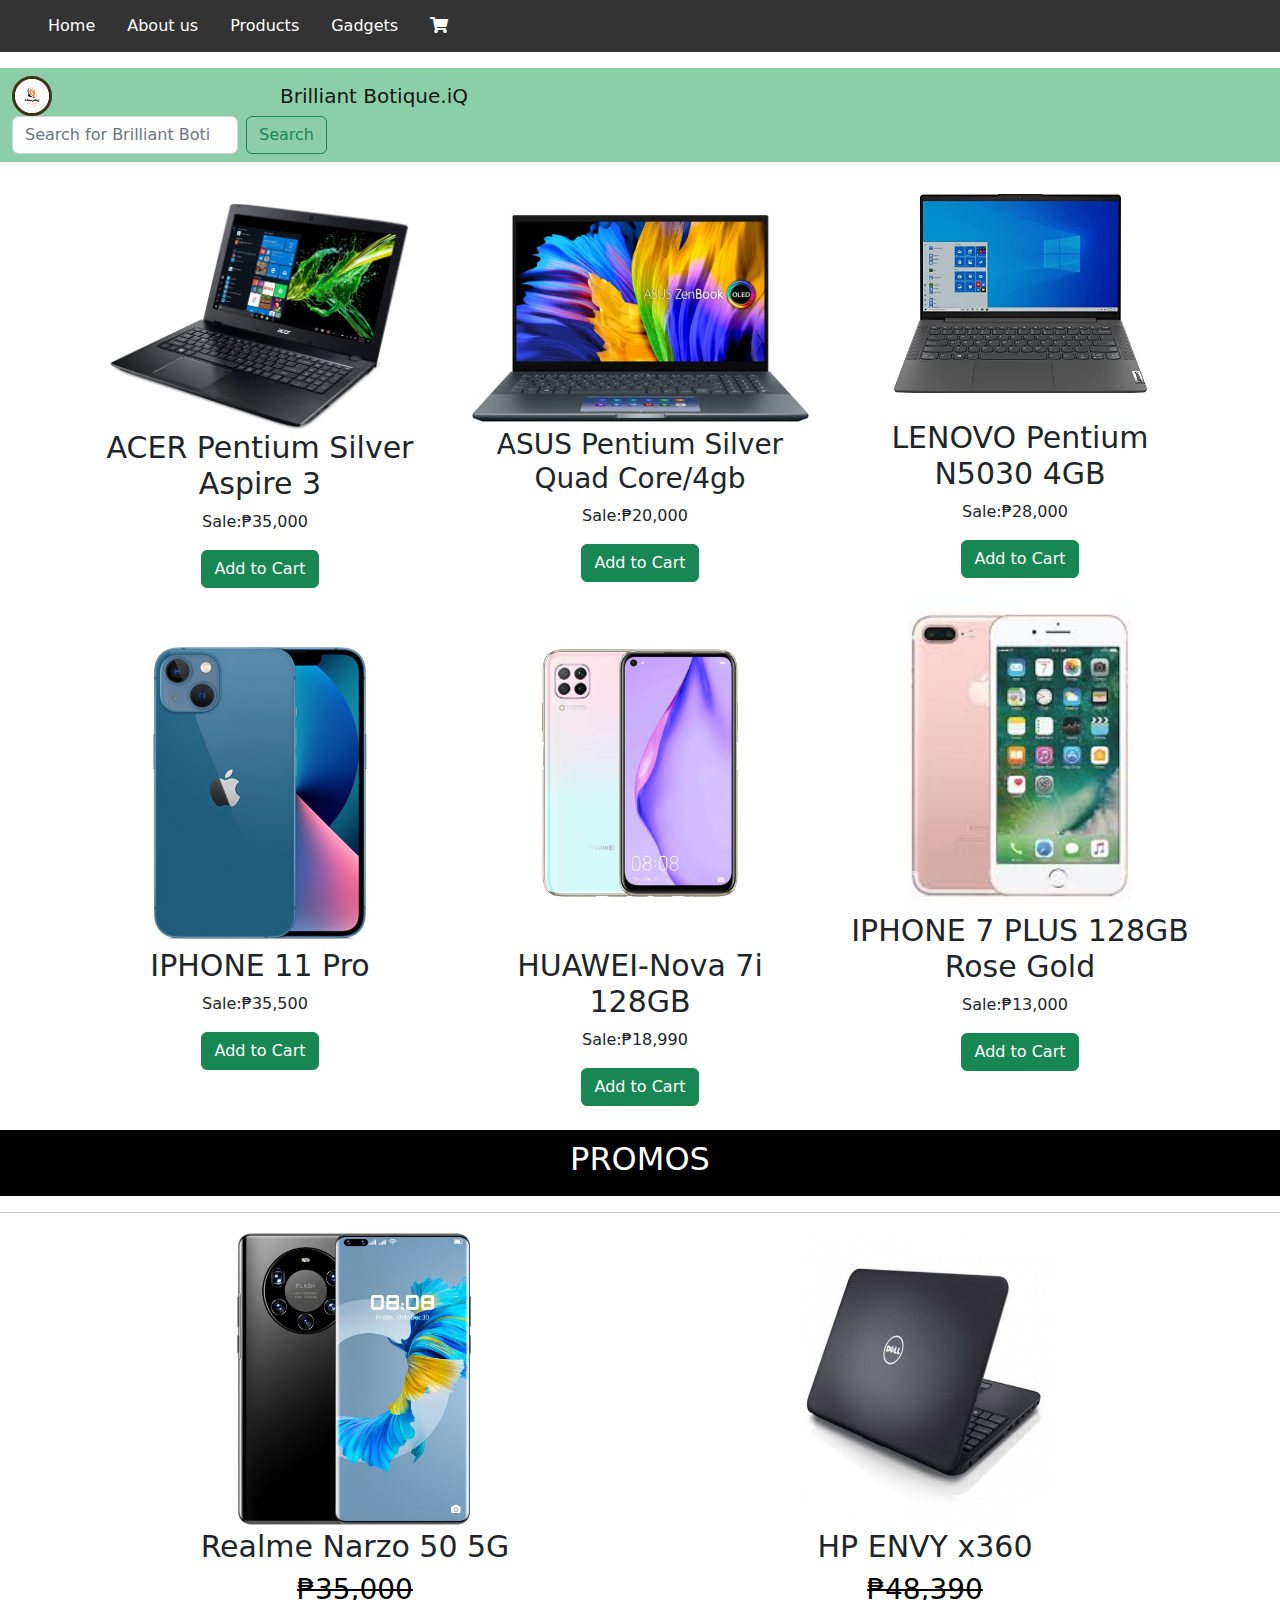
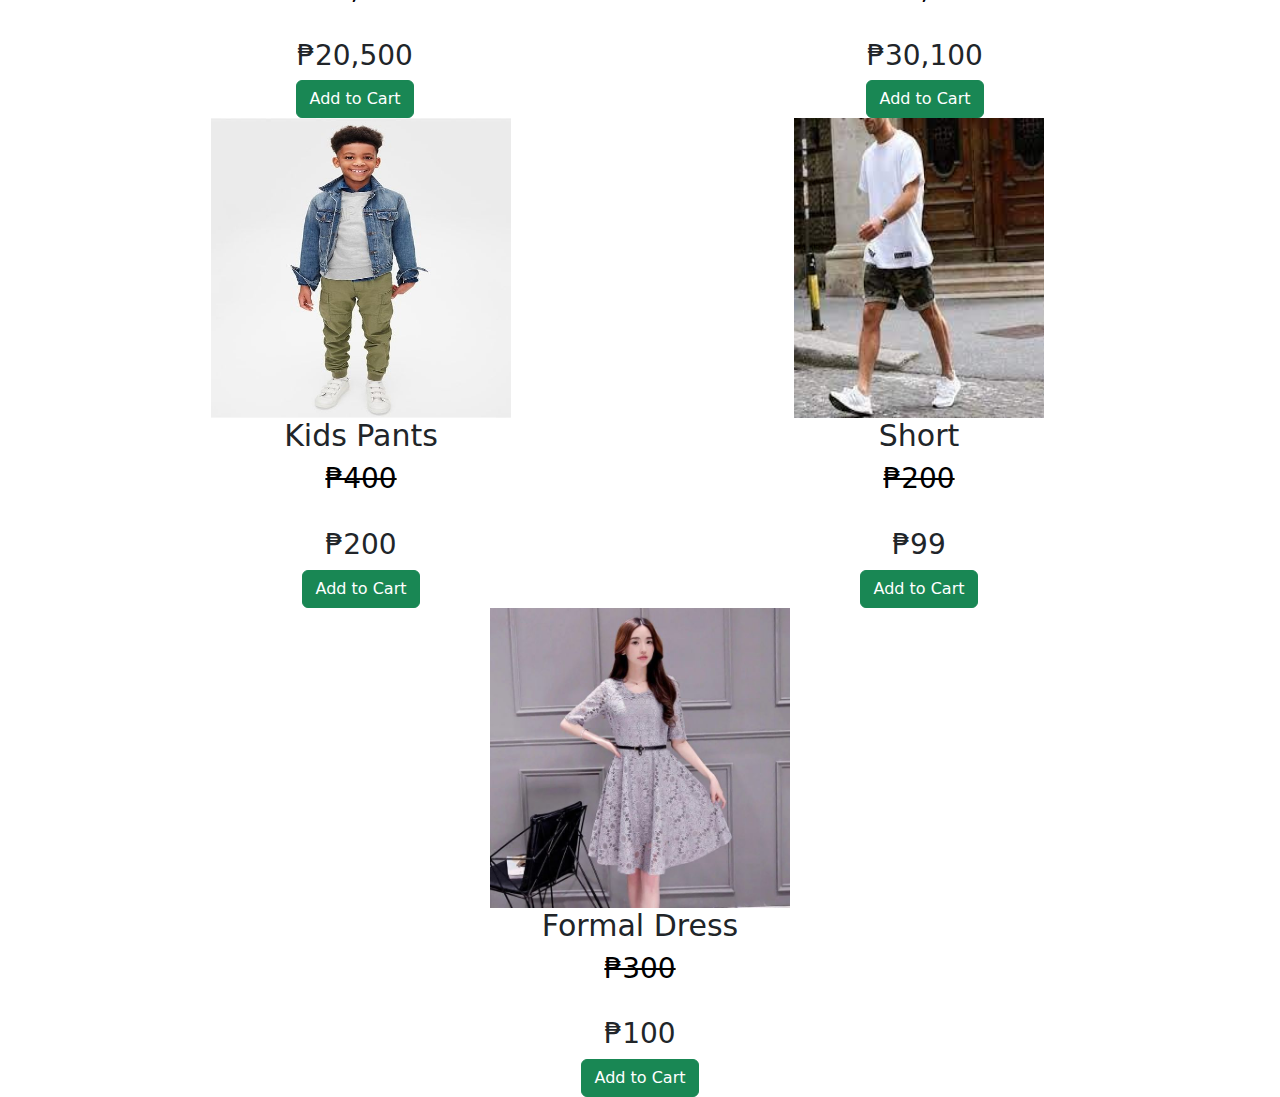
<file: index.html>
<!DOCTYPE html>
<html lang="en">
<head>
    <meta charset="UTF-8">
    <meta http-equiv="X-UA-Compatible" content="IE=edge">
    <meta name="viewport" content="width=device-width, initial-scale=1.0">
    <script src="bootstrap/jquery-3.6.0.min.js"></script>
    <title>Document</title>
</head>
<body>

    <script>
        window.location.href = "home.html"
    </script>
    
</body>
</html>
</file>
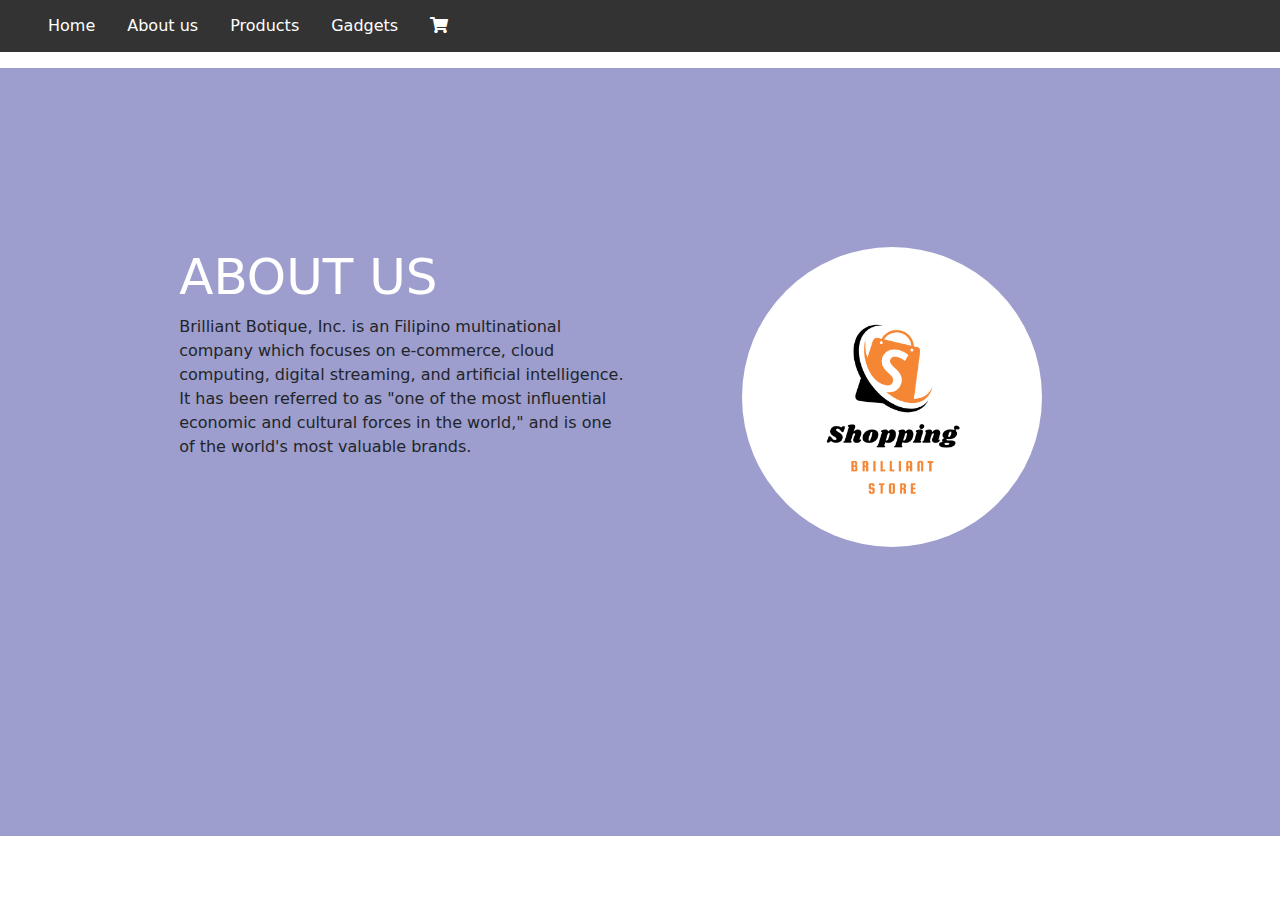
<file: about.html>
<!DOCTYPE html>
<html>

<head>
    <link rel="stylesheet" href="style.css">
    <link rel="stylesheet" href="bootstrap/bootstrap.min.css">
    <script src="bootstrap/bootstrap.bundle.min.js"></script>
    <script src="bootstrap/jquery-3.6.0.min.js"></script>
    <link rel="stylesheet" href="fontawesome/css/all.min.css">
    <script src="bootstrap/sweetalert.min.js"></script>
</head>

<body>
    <ul>
        
        <li><a href="home.html">Home</a></li>
        <li><a href="about.html">About us</a></li>
        <li class="dropdown1">
            <a href="javascript:void(0)" class="dropbtn">Products</a>
            <div class="dropdown1-content">
                <a href="men.html">Men</a>
                <a href="women.html">Women</a>
                <a href="kids.html">kids</a>
            </div>

        <li class="dropdown1">
            <a href="javascript:void(0)" class="dropbtn">Gadgets</a>
            <div class="dropdown1-content">
                <a href="mobile.html">Mobile</a>
                <a href="laptops.html">Laptop</a>
            </div>
            <li><a href="cart.html"><i class="fa fa-shopping-cart"></i></a></li>
        </li>
    </ul>

<div style=" background-color: rgb(157, 157, 206); padding:14%;">

    <div class="row">
        <div class="col-6">
            <h3 style="color:white; font-size:50px;">ABOUT US</h3>
            Brilliant Botique, Inc. is an Filipino multinational company which focuses on e-commerce, cloud computing, digital streaming, and artificial intelligence. It has been referred to as "one of the most influential economic and cultural forces in the world," and is one of the world's most valuable brands.
        </div>
        <div class="col-6" style="margin-bottom:70px;">
            <img src="kids/Shopping.png" alt="" class="rounded-circle" style="width:300px; margin-left:90px;margin-bottom:40px;">
        </div>
      </div>
    </div>
</div>                  

    </body>
    </html>
</file>
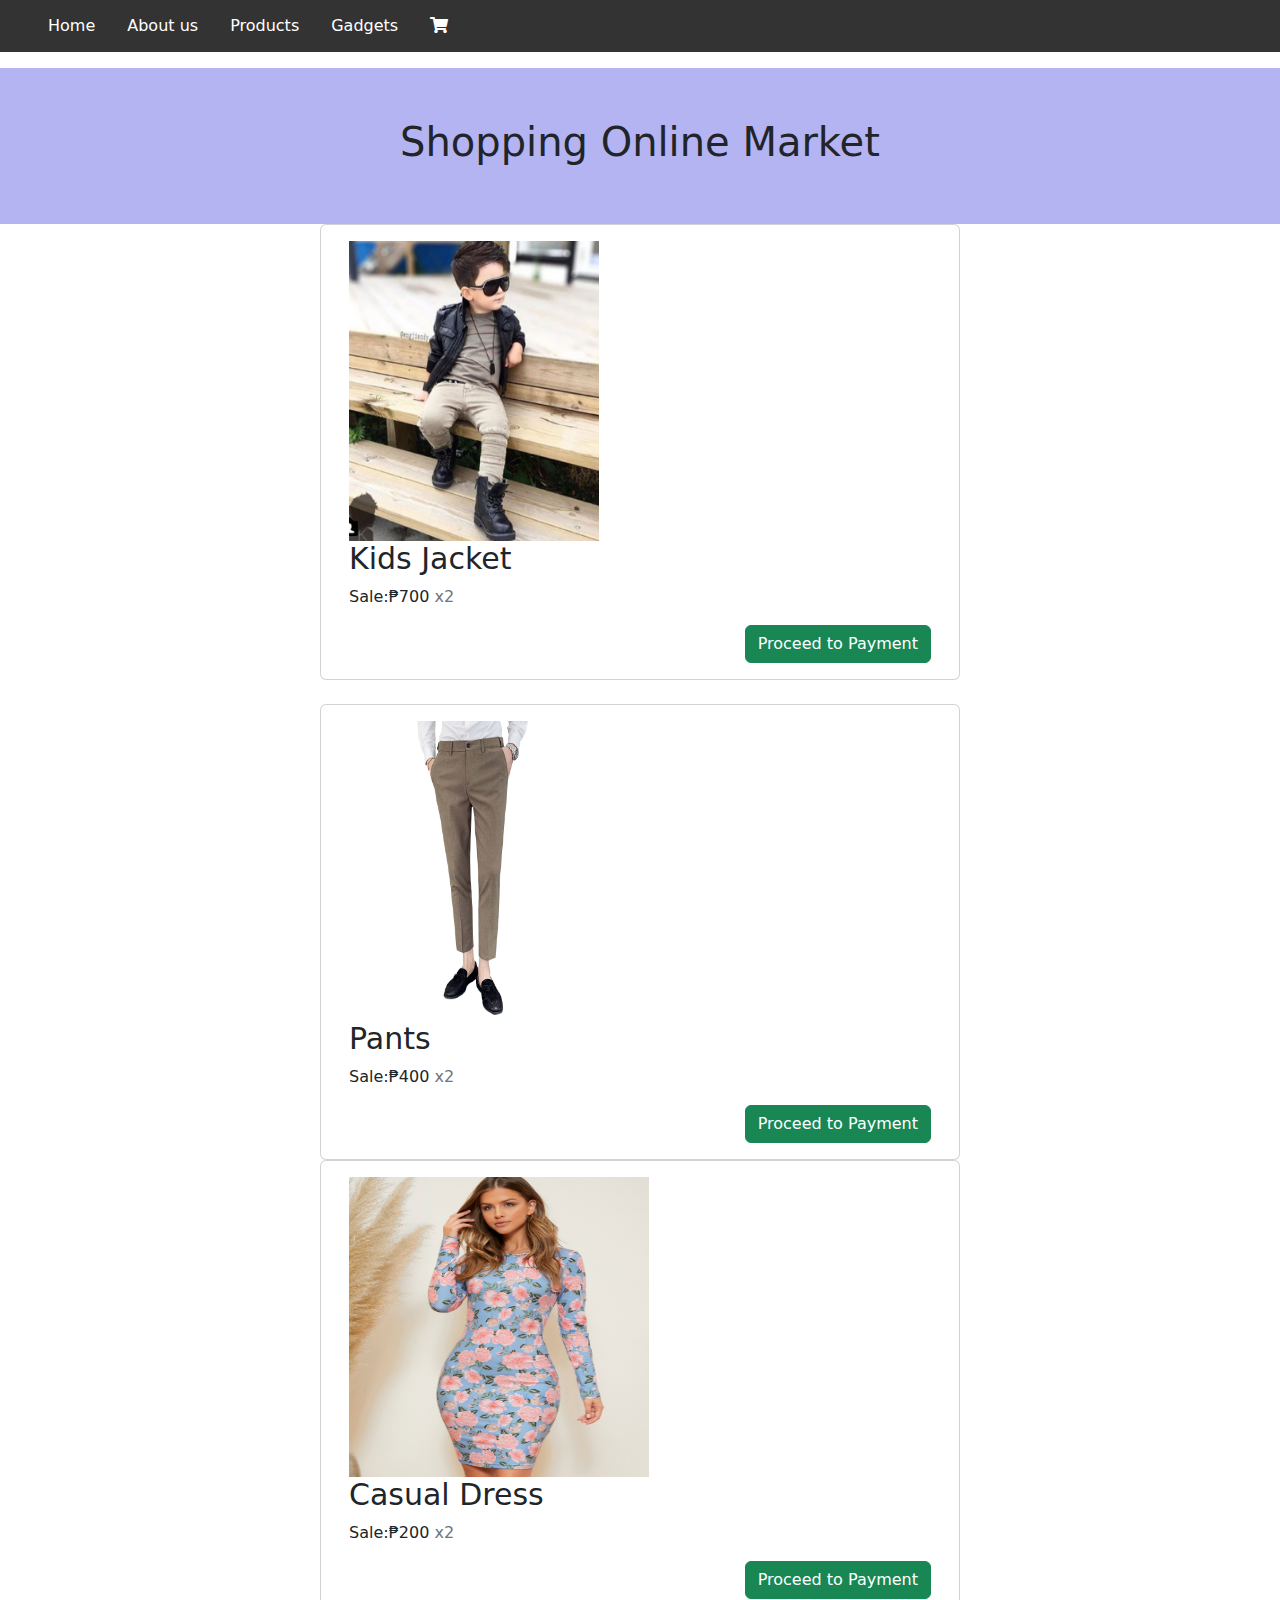
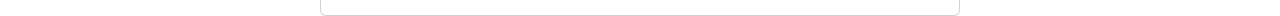
<file: cart.html>
<!DOCTYPE html>
<html>

<head>
    <link rel="stylesheet" href="style.css">
    <link rel="stylesheet" href="bootstrap/bootstrap.min.css">
    <script src="bootstrap/bootstrap.bundle.min.js"></script>
    <script src="bootstrap/jquery-3.6.0.min.js"></script>
    <link rel="stylesheet" href="fontawesome/css/all.min.css">
    <script src="bootstrap/sweetalert.min.js"></script>
</head>

<body>
    <ul>
        <li><a href="home.html">Home</a></li>
        <li><a href="about.html">About us</a></li>
        <li class="dropdown1">
            <a href="javascript:void(0)" class="dropbtn">Products</a>
            <div class="dropdown1-content">
                <a href="men.html">Men</a>
                <a href="women.html">Women</a>
                <a href="kids.html">kids</a>
            </div>

        <li class="dropdown1">
            <a href="javascript:void(0)" class="dropbtn">Gadgets</a>
            <div class="dropdown1-content">
                <a href="mobile.html">Mobile</a>
                <a href="laptops.html">Laptop</a>
            </div>
            <li><a href="cart.html"><i class="fa fa-shopping-cart"></i></a></li>
        </li>
    </ul>

    <div class="header">
        <h1>Shopping Online Market</h1>
    </div>

    <div class="card w-50 container">
        <div class="card-body">
            <img src="kids/1 (6).jpg" style="width:250px;" height="300px">
            <H1 style="font-size:30px ;">Kids Jacket</H1>
            <p>Sale:₱700 <span class="text-muted">x2</span></p>
            <a href="#" class="btn btn-success" style="float: right;" data-bs-toggle="modal"
                data-bs-target="#payment1">Proceed to Payment</a>
        </div>
    </div><br>

    <div class="card w-50 container">
        <div class="card-body">
            <img src="men/1 (12).jpg" style="width:250px;" height="300px">
            <H1 style="font-size:30px ;">Pants</H1>
            <p>Sale:₱400 <span class="text-muted">x2</span></p>
            <a href="#" class="btn btn-success" style="float: right;" data-bs-toggle="modal"
            data-bs-target="#payment2">Proceed to Payment</a>
        </div>
    </div>

    <div class="card w-50 container">
        <div class="card-body">
            <img src="women/1 (1).jpeg" style="width:300px; " height="300px">
            <H1 style="font-size:30px ;">Casual Dress</H1>
            <p>Sale:₱200 <span class="text-muted">x2</span></p>
            <a href="#" class="btn btn-success" style="float: right;" data-bs-toggle="modal"
                data-bs-target="#payment3">Proceed to Payment</a>
        </div>
    </div>


    <!-- PAYMENT MODAL -->
    <div class="modal" tabindex="-1" id="payment1">
        <div class="modal-dialog">
            <div class="modal-content">
                <div class="modal-header">
                    <h5 class="modal-title fw-bold">PAYMENT</h5>
                    <button type="button" class="btn-close" data-bs-dismiss="modal" aria-label="Close"></button>
                </div>
                <div class="modal-body text-center">
                    <img src="kids/1 (6).jpg" style="width:250px;" height="300px">
                    <H1 style="font-size:30px ;">Kids Jacket</H1>
                    <p>Sale:₱700 <span class="text-muted">x2</span></p>
                    <label for="">Payment</label>
                    <select name="" id="">
                        <option value="">COD</option>
                        <option value="">Gcash</option>
                        <option value="">Palawan</option>
                    </select>
                </div>
                <div class="modal-footer justify-content-center">
                    <button type="button" class="btn btn-danger" onclick="buy1()">Buy Now</button>

                </div>
            </div>
        </div>
    </div>

    <!-- PAYMENT MODAL 2-->
    <div class="modal" tabindex="-1" id="payment2">
        <div class="modal-dialog">
            <div class="modal-content">
                <div class="modal-header">
                    <h5 class="modal-title fw-bold">PAYMENT</h5>
                    <button type="button" class="btn-close" data-bs-dismiss="modal" aria-label="Close"></button>
                </div>
                <div class="modal-body text-center">
                    <img src="men/1 (12).jpg" style="width:250px;" height="300px">
                    <H1 style="font-size:30px ;">Pants</H1>
                    <p>Sale:₱400 <span class="text-muted">x2</span></p>
                    <label for="">Payment</label>
                    <select name="" id="">
                        <option value="">COD</option>
                        <option value="">Gcash</option>
                        <option value="">Palawan</option>
                    </select>
                </div>
                <div class="modal-footer justify-content-center">
                    <button type="button" class="btn btn-danger"onclick="buy1()">Buy Now</button>
                </div>
            </div>
        </div>
    </div>

<!-- PAYMENT MODAL 3-->
<div class="modal" tabindex="-1" id="payment3">
    <div class="modal-dialog">
        <div class="modal-content">
            <div class="modal-header">
                <h5 class="modal-title fw-bold">PAYMENT</h5>
                <button type="button" class="btn-close" data-bs-dismiss="modal" aria-label="Close"></button>
            </div>
            <div class="modal-body text-center">
                <img src="women/1 (1).jpeg" style="width:300px; " height="300px">
            <H1 style="font-size:30px ;">Casual Dress</H1>
            <p>Sale:₱200 <span class="text-muted">x2</span></p>
            <label for="">Payment</label>
            <select name="" id="">
                <option value="">COD</option>
                <option value="">Gcash</option>
                <option value="">Palawan</option>
            </select>
            </div>
            <div class="modal-footer justify-content-center">
                <button type="button" class="btn btn-danger" onclick="buy1()">Buy Now</button>
            </div>
        </div>
    </div>
</div>

</body>

</html>


<script>
    function buy1(){
        swal("ORDER PLACED", "", "success");
    }
</script>
</file>
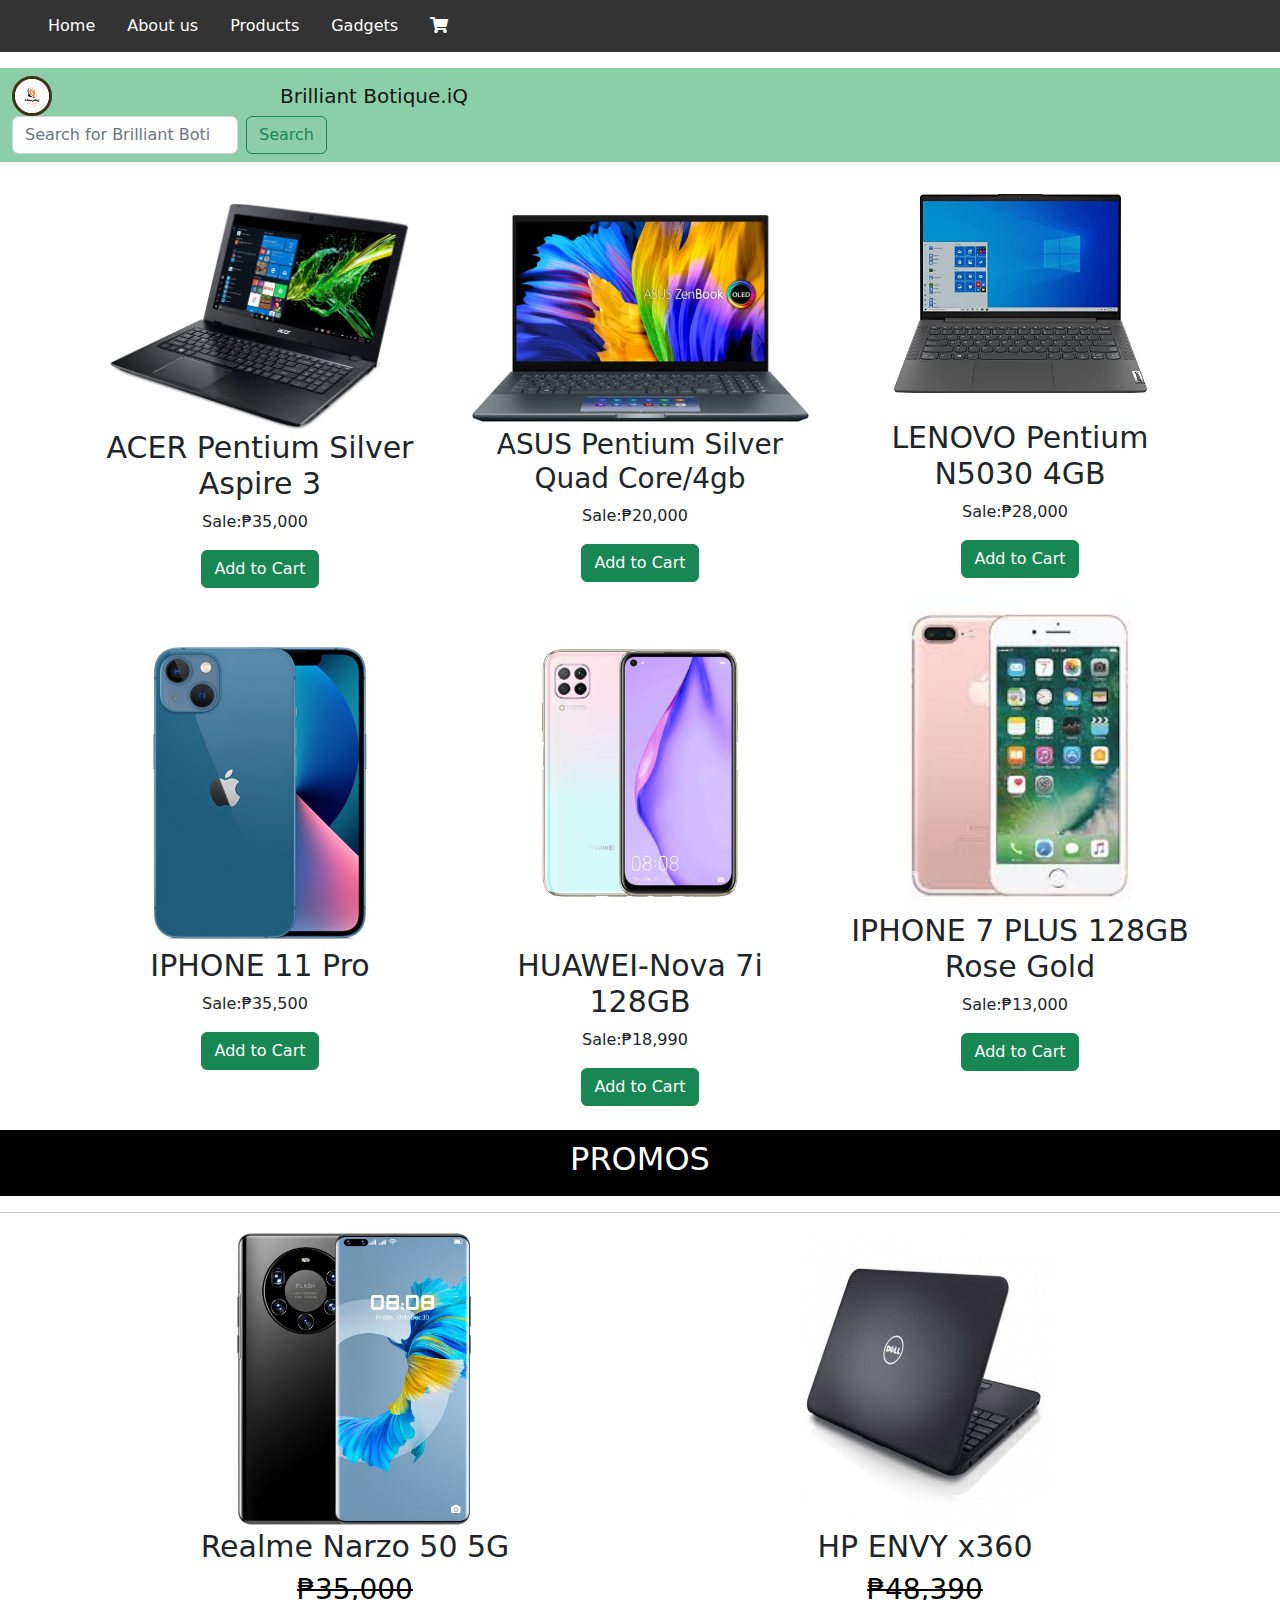
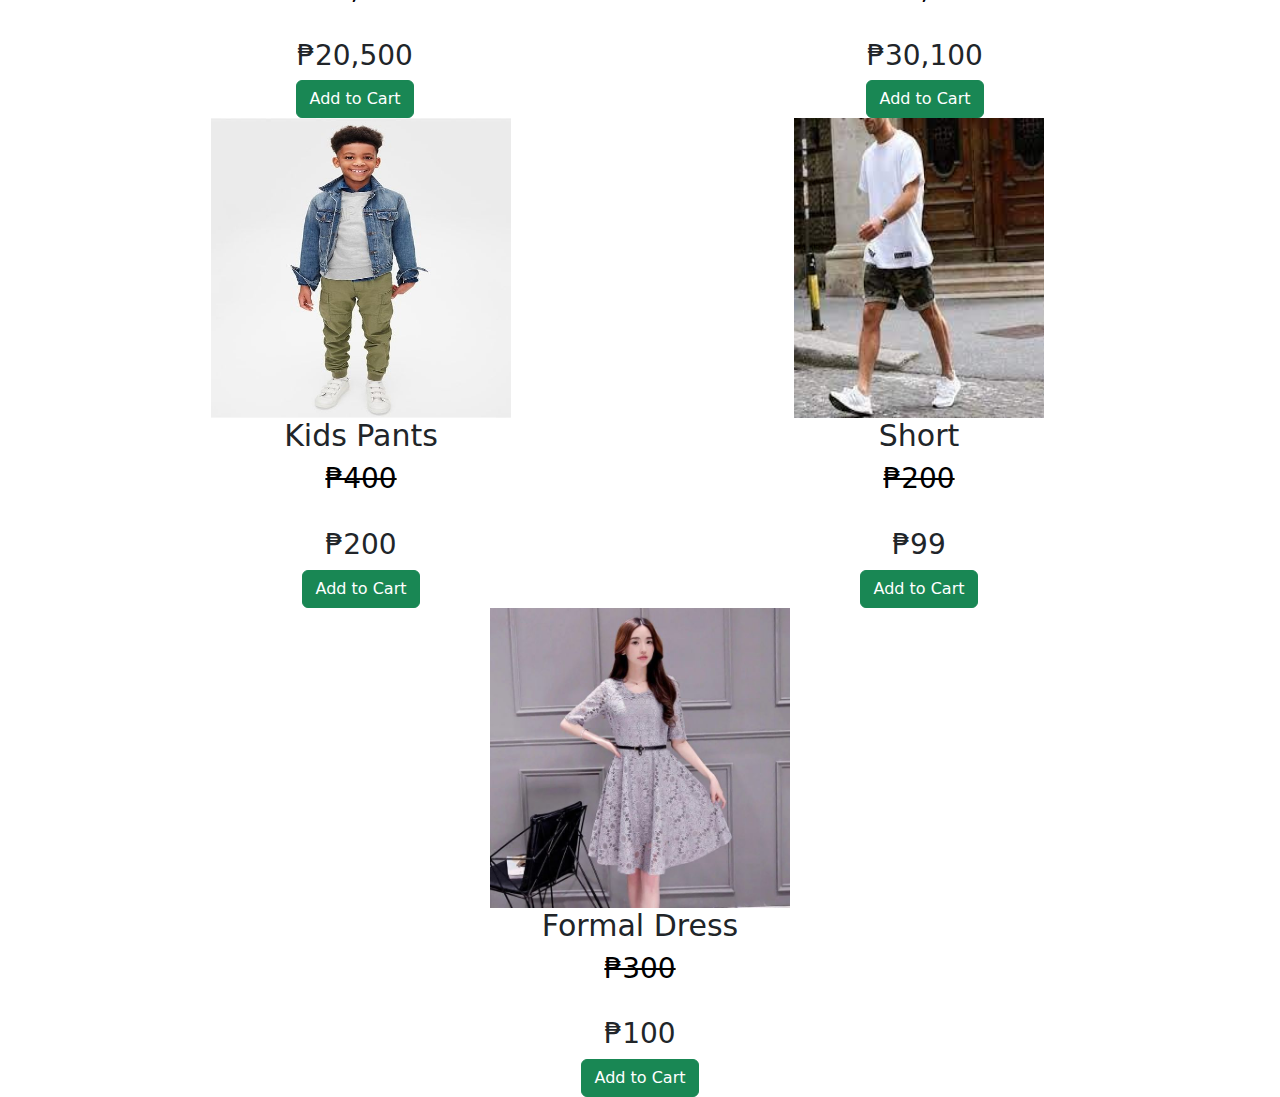
<file: home.html>
<!DOCTYPE html>
<html>
<head>
    <link rel="stylesheet" href="style.css">
    <link rel="stylesheet" href="bootstrap/bootstrap.min.css">
    <script src="bootstrap/bootstrap.bundle.min.js"></script>
    <script src="bootstrap/jquery-3.6.0.min.js"></script>
    <link rel="stylesheet" href="fontawesome/css/all.min.css">
</head>
<body>
<ul>
  <li><a href="home.html">Home</a></li>
  <li><a href="about.html">About us</a></li>
  <li class="dropdown1">
    <a href="javascript:void(0)" class="dropbtn">Products</a>
    <div class="dropdown1-content">
      <a href="men.html">Men</a>
      <a href="women.html">Women</a>
      <a href="kids.html">kids</a>
    </div>

    <li class="dropdown1">
        <a href="javascript:void(0)" class="dropbtn">Gadgets</a>
        <div class="dropdown1-content">
          <a href="mobile.html">Mobile</a>
          <a href="laptops.html">Laptop</a>
        </div>
        <li><a href="cart.html"><i class="fa fa-shopping-cart"></i></a></li>
  </li>
</ul>

<nav class="navbar navbar-light " style="background-color:rgb(139, 206, 167) ;">
  <div class="container-fluid">
      <img src="kids/Shopping.png" width="40" height="40" alt="" class="rounded-circle" style="border:solid rgb(65, 47, 22);">
    <a class="navbar-brand"; style="margin-right:800px">Brilliant Botique.iQ</a>
    <form class="d-flex">
      <input class="form-control me-2" type="search" placeholder="Search for Brilliant Botiq.." aria-label="Search">
      <button class="btn btn-outline-success" type="submit">Search</button>
    </form>
  </div>
</nav>
  
<div class="d-flex">
<div class="container">
    <div class="row">
      <div class="col" style="text-align:center;">
      <img src="gadgets/1 (1).jpg" style="width:300px; margin-top:40px;">
      <H1 style="font-size:30px ;">ACER Pentium Silver Aspire 3</H1>
      <p style="text-align:center; margin-right:10px;">Sale:₱35,000</p>
      <button class="btn btn-success" data-bs-toggle="modal" data-bs-target="#addtoCart">Add to Cart</button>
      </div>
      
      <div class="col" style="text-align:center;">
      <img src="gadgets/1 (5).jpg" style="width:350px; margin-top: 35px;">
      <H1 style="font-size:28px ;">ASUS Pentium Silver Quad Core/4gb</H1>
      <p style="text-align:center;  margin-right:10px;">Sale:₱20,000</p>
      <button class="btn btn-success" data-bs-toggle="modal" data-bs-target="#addtoCart2">Add to Cart</button>
      </div>


      <div class="col" style="text-align:center;">
        <img src="gadgets/1 (13).jpg" style="width:253px; margin-top: 5px;">
        <H1 style="font-size:30px ;">LENOVO Pentium N5030 4GB</H1>
        <p style="text-align:center;  margin-right:10px;">Sale:₱28,000</p>
        <button class="btn btn-success" data-bs-toggle="modal" data-bs-target="#addtoCart3">Add to Cart</button>
      </div>
    </div>
  </div>
</div>


<div class="d-flex">
    <div class="container">
        <div class="row">
          <div class="col" style="text-align:center;">
          <img src="phone/1 (3).jpg" style="width:310px;margin-top: 50px;">
          <H1 style="font-size:30px ;">IPHONE 11 Pro</H1>
          <p style="text-align:center; margin-right:10px;">Sale:₱35,500</p>
          <button class="btn btn-success" data-bs-toggle="modal" data-bs-target="#addtoCart4">Add to Cart</button>
          </div>
          
          <div class="col" style="text-align:center;">
          <img src="phone/1 (21).jpg" style="width:200px; margin-top: 10px;">
          <H1 style="font-size:30px ;">HUAWEI-Nova 7i 128GB</H1>
          <p style="text-align:center;  margin-right:10px;">Sale:₱18,990</p>
          <button class="btn btn-success" data-bs-toggle="modal" data-bs-target="#addtoCart5">Add to Cart</button>
          </div>
    
    
          <div class="col" style="text-align:center;">
            <img src="phone/1 (2).jpg" style="width:315px; margin-top: 10px;">
            <H1 style="font-size:30px ;">IPHONE 7 PLUS 128GB Rose Gold</H1>
            <p style="text-align:center;  margin-right:10px;">Sale:₱13,000</p>
            <button class="btn btn-success" data-bs-toggle="modal" data-bs-target="#addtoCart6">Add to Cart</button>
          </div>
        </div>
      </div>
    </div>
    </div>
</body>
</html>


<section>
  <br>
  <div style="padding: 10px; background-color: black;">
    <h2 class="text-center fw-bond" style="color: white;">PROMOS</h2>
  </div>
  <hr>

  <div class="d-flex">
    <div class="container">
        <div class="row">
          <div class="col" style="text-align:center;">
          <img src="phone/1 (1).jpg" style="width:300px; " height="300px">
          <H1 style="font-size:30px ;">Realme Narzo 50 5G</H1>
          <h3 style="text-decoration: line-through;color:black;">₱35,000</h3>&nbsp;&nbsp;&nbsp;&nbsp;
          <h3 class="text-center">₱20,500</h3>
          <button class="btn btn-success" data-bs-toggle="modal" data-bs-target="#addtoCart">Add to Cart</button>
          </div>

          <div class="col" style="text-align:center;">
            <img src="gadgets/1 (8).jpg" style="width:250px; " height="300px">
            <H1 style="font-size:30px ;">HP ENVY x360</H1>
            <h3 style="text-decoration: line-through;color:black;">₱48,390</h3>&nbsp;&nbsp;&nbsp;&nbsp;
          <h3 class="text-center">₱30,100</h3>
            <button class="btn btn-success" data-bs-toggle="modal" data-bs-target="#addtoCart8">Add to Cart</button>
            </div>

            <div class="d-flex">
              <div class="container">
              <div class="row">
              <div class="col" style="text-align:center;">
              <img src="kids/1 (7).jpg" style="width:300px;" height="300px">
              <H1 style="font-size:30px ;">Kids Pants</H1>
              <h3 style="text-decoration: line-through;color:black;">₱400</h3>&nbsp;&nbsp;&nbsp;&nbsp;
          <h3 class="text-center">₱200</h3>
              <button class="btn btn-success" data-bs-toggle="modal" data-bs-target="#addtoCart7">Add to Cart</button>
              </div>

              <div class="col" style="text-align:center;">
                <img src="men/1 (20).jpg" style="width:250px;" height="300px">
                <H1 style="font-size:30px ;">Short</H1>
                <h3 style="text-decoration: line-through;color:black;">₱200</h3>&nbsp;&nbsp;&nbsp;&nbsp;
          <h3 class="text-center">₱99</h3>
                <button class="btn btn-success" data-bs-toggle="modal" data-bs-target="#addtoCart20">Add to Cart</button>
                </div>

                <div class="d-flex">
                  <div class="container">
                  <div class="row">
                  <div class="col" style="text-align:center;">
                  <img src="women/1 (4).jpg" style="width:300px;" height="300px">
                  <H1 style="font-size:30px ;">Formal Dress</H1>
                  <h3 style="text-decoration: line-through;color:black;">₱300</h3>&nbsp;&nbsp;&nbsp;&nbsp;
          <h3 class="text-center">₱100</h3>
                  <button class="btn btn-success" data-bs-toggle="modal" data-bs-target="#addtoCart4">Add to Cart</button>
                  </div>

</section>


              <!---------------------- MODALS ------------------------>
<div class="modal" tabindex="-1" id="addtoCart" >
  <div class="modal-dialog">
    <div class="modal-content">
      <div class="modal-header">
        <h5 class="modal-title fw-bold">ADD TO CART</h5>
        <button type="button" class="btn-close" data-bs-dismiss="modal" aria-label="Close"></button>
      </div>
      <div class="modal-body text-center">
        <img src="gadgets/1 (1).jpg" style="width:300px; margin-top:40px;">
        <H1 style="font-size:30px ;">ACER Pentium Silver Aspire 3</H1>
        <p style="text-align:center; margin-right:10px;">Sale:₱35,000</p>
        <input type="number" name="" id="" style="width: 50%;" placeholder="Quantity">
      </div>
      <div class="modal-footer justify-content-center">
        <button type="button" class="btn btn-danger" data-bs-toggle="modal" data-bs-target="#buyNowModal">Buy Now</button>
        <button type="button" class="btn btn-primary " onclick="addCart()">Add to Cart</button>
      </div>
    </div>
  </div>
</div>

 <!---------------------- MODALS  2------------------------>
 <div class="modal" tabindex="-1" id="addtoCart2" >
  <div class="modal-dialog">
    <div class="modal-content">
      <div class="modal-header">
        <h5 class="modal-title fw-bold">ADD TO CART</h5>
        <button type="button" class="btn-close" data-bs-dismiss="modal" aria-label="Close"></button>
      </div>
      <div class="modal-body text-center">
        <img src="gadgets/1 (5).jpg" style="width:350px; margin-top: 35px;">
      <H1 style="font-size:28px ;">ASUS Pentium Silver Quad Core/4gb</H1>
      <p style="text-align:center;  margin-right:10px;">Sale:₱20,000</p>
        <input type="number" name="" id="" style="width: 50%;" placeholder="Quantity">
      </div>
      <div class="modal-footer justify-content-center">
        <button type="button" class="btn btn-danger" data-bs-toggle="modal" data-bs-target="#buyNowModal">Buy Now</button>
        <button type="button" class="btn btn-primary " onclick="addCart2()">Add to Cart</button>
      </div>
    </div>
  </div>
</div>


<!---------------------- MODALS  3------------------------>
<div class="modal" tabindex="-1" id="addtoCart3" >
  <div class="modal-dialog">
    <div class="modal-content">
      <div class="modal-header">
        <h5 class="modal-title fw-bold">ADD TO CART</h5>
        <button type="button" class="btn-close" data-bs-dismiss="modal" aria-label="Close"></button>
      </div>
      <div class="modal-body text-center">
        <img src="gadgets/1 (13).jpg" style="width:253px; margin-top: 5px;">
        <H1 style="font-size:30px ;">LENOVO Pentium N5030 4GB</H1>
        <p style="text-align:center;  margin-right:10px;">Sale:₱28,000</p>
        <input type="number" name="" id="" style="width: 50%;" placeholder="Quantity">
      </div>
      <div class="modal-footer justify-content-center">
        <button type="button" class="btn btn-danger"  data-bs-toggle="modal" data-bs-target="#buyNowModal">Buy Now</button>
        <button type="button" class="btn btn-primary " onclick="addCart3()">Add to Cart</button>
      </div>
    </div>
  </div>
</div>


<!---------------------- MODALS  4------------------------>
<div class="modal" tabindex="-1" id="addtoCart4" >
  <div class="modal-dialog">
    <div class="modal-content">
      <div class="modal-header">
        <h5 class="modal-title fw-bold">ADD TO CART</h5>
        <button type="button" class="btn-close" data-bs-dismiss="modal" aria-label="Close"></button>
      </div>
      <div class="modal-body text-center">
        <img src="phone/1 (3).jpg" style="width:310px;margin-top: 50px;">
          <H1 style="font-size:30px ;">IPHONE 11 Pro</H1>
          <p style="text-align:center; margin-right:10px;">Sale:₱35,500</p>
        <input type="number" name="" id="" style="width: 50%;" placeholder="Quantity">
      </div>
      <div class="modal-footer justify-content-center">
        <button type="button" class="btn btn-danger"  data-bs-toggle="modal" data-bs-target="#buyNowModal">Buy Now</button>
        <button type="button" class="btn btn-primary " onclick="addCart4()">Add to Cart</button>
      </div>
    </div>
  </div>
</div>


<!---------------------- MODALS  5------------------------>
<div class="modal" tabindex="-1" id="addtoCart5" >
  <div class="modal-dialog">
    <div class="modal-content">
      <div class="modal-header">
        <h5 class="modal-title fw-bold">ADD TO CART</h5>
        <button type="button" class="btn-close" data-bs-dismiss="modal" aria-label="Close"></button>
      </div>
      <div class="modal-body text-center">
        <img src="phone/1 (21).jpg" style="width:200px; margin-top: 10px;">
        <H1 style="font-size:30px ;">HUAWEI-Nova 7i 128GB</H1>
        <p style="text-align:center;  margin-right:10px;">Sale:₱18,990</p>
        <input type="number" name="" id="" style="width: 50%;" placeholder="Quantity">
      </div>
      <div class="modal-footer justify-content-center">
        <button type="button" class="btn btn-danger" data-bs-toggle="modal" data-bs-target="#buyNowModal">Buy Now</button>
        <button type="button" class="btn btn-primary " onclick="addCart5()">Add to Cart</button>
      </div>
    </div>
  </div>
</div>

<!---------------------- MODALS  6------------------------>
<div class="modal" tabindex="-1" id="addtoCart6" >
  <div class="modal-dialog">
    <div class="modal-content">
      <div class="modal-header">
        <h5 class="modal-title fw-bold">ADD TO CART</h5>
        <button type="button" class="btn-close" data-bs-dismiss="modal" aria-label="Close"></button>
      </div>
      <div class="modal-body text-center">
        <img src="phone/1 (2).jpg" style="width:315px; margin-top: 10px;">
        <H1 style="font-size:30px ;">IPHONE 7 PLUS 128GB Rose Gold</H1>
        <p style="text-align:center;  margin-right:10px;">Sale:₱13,000</p>
        <input type="number" name="" id="" style="width: 50%;" placeholder="Quantity">
      </div>
      <div class="modal-footer justify-content-center">
        <button type="button" class="btn btn-danger" data-bs-toggle="modal" data-bs-target="#buyNowModal">Buy Now</button>
        <button type="button" class="btn btn-primary " onclick="addCart6()">Add to Cart</button>
      </div>
    </div>
  </div>
</div>


<!---------------------- BUY NOW MODAL----------------------->
<div class="modal" tabindex="-1" id="buyNowModal" >
  <div class="modal-dialog">
    <div class="modal-content">
      <div class="modal-header">
        <h5 class="modal-title fw-bold">Shipping Address</h5>
        <button type="button" class="btn-close" data-bs-dismiss="modal" aria-label="Close"></button>
      </div>
      <div class="modal-body text-center">
        <input type="text"  placeholder="Name" class="form-control"><br>
        <input type="number"  placeholder="Enter Number" class="form-control"><br>
        <input type="text"  placeholder="Location" class="form-control"><br>
        <input type="number"  placeholder="Zip Code" class="form-control"><br>
      </div>
      <div class="modal-footer justify-content-center">
        <button type="button" class="btn btn-danger" onclick="buyNow()">Buy Now</button>
      </div>
    </div>
  </div>
</div>





<script>

//Buy now function
function buyNow(){
  alert('Placed an Order')
  $('#buyNowModal').modal('hide')

  setTimeout(function(){location.href="home.html", 3000} );

}
  function addCart(){
    alert('Added To Cart')
    $('#addtoCart').modal('hide')
  }

  function addCart2(){
    alert('Added To Cart')
    $('#addtoCart2').modal('hide')
  }

  function addCart3(){
    alert('Added To Cart')
    $('#addtoCart3').modal('hide')
  }

  function addCar4t(){
    alert('Added To Cart')
    $('#addtoCart4').modal('hide')
  }

  function addCart5(){
    alert('Added To Cart')
    $('#addtoCart5').modal('hide')
  }

  function addCart6(){
    alert('Added To Cart')
    $('#addtoCart6').modal('hide')
  }
</script>
</file>
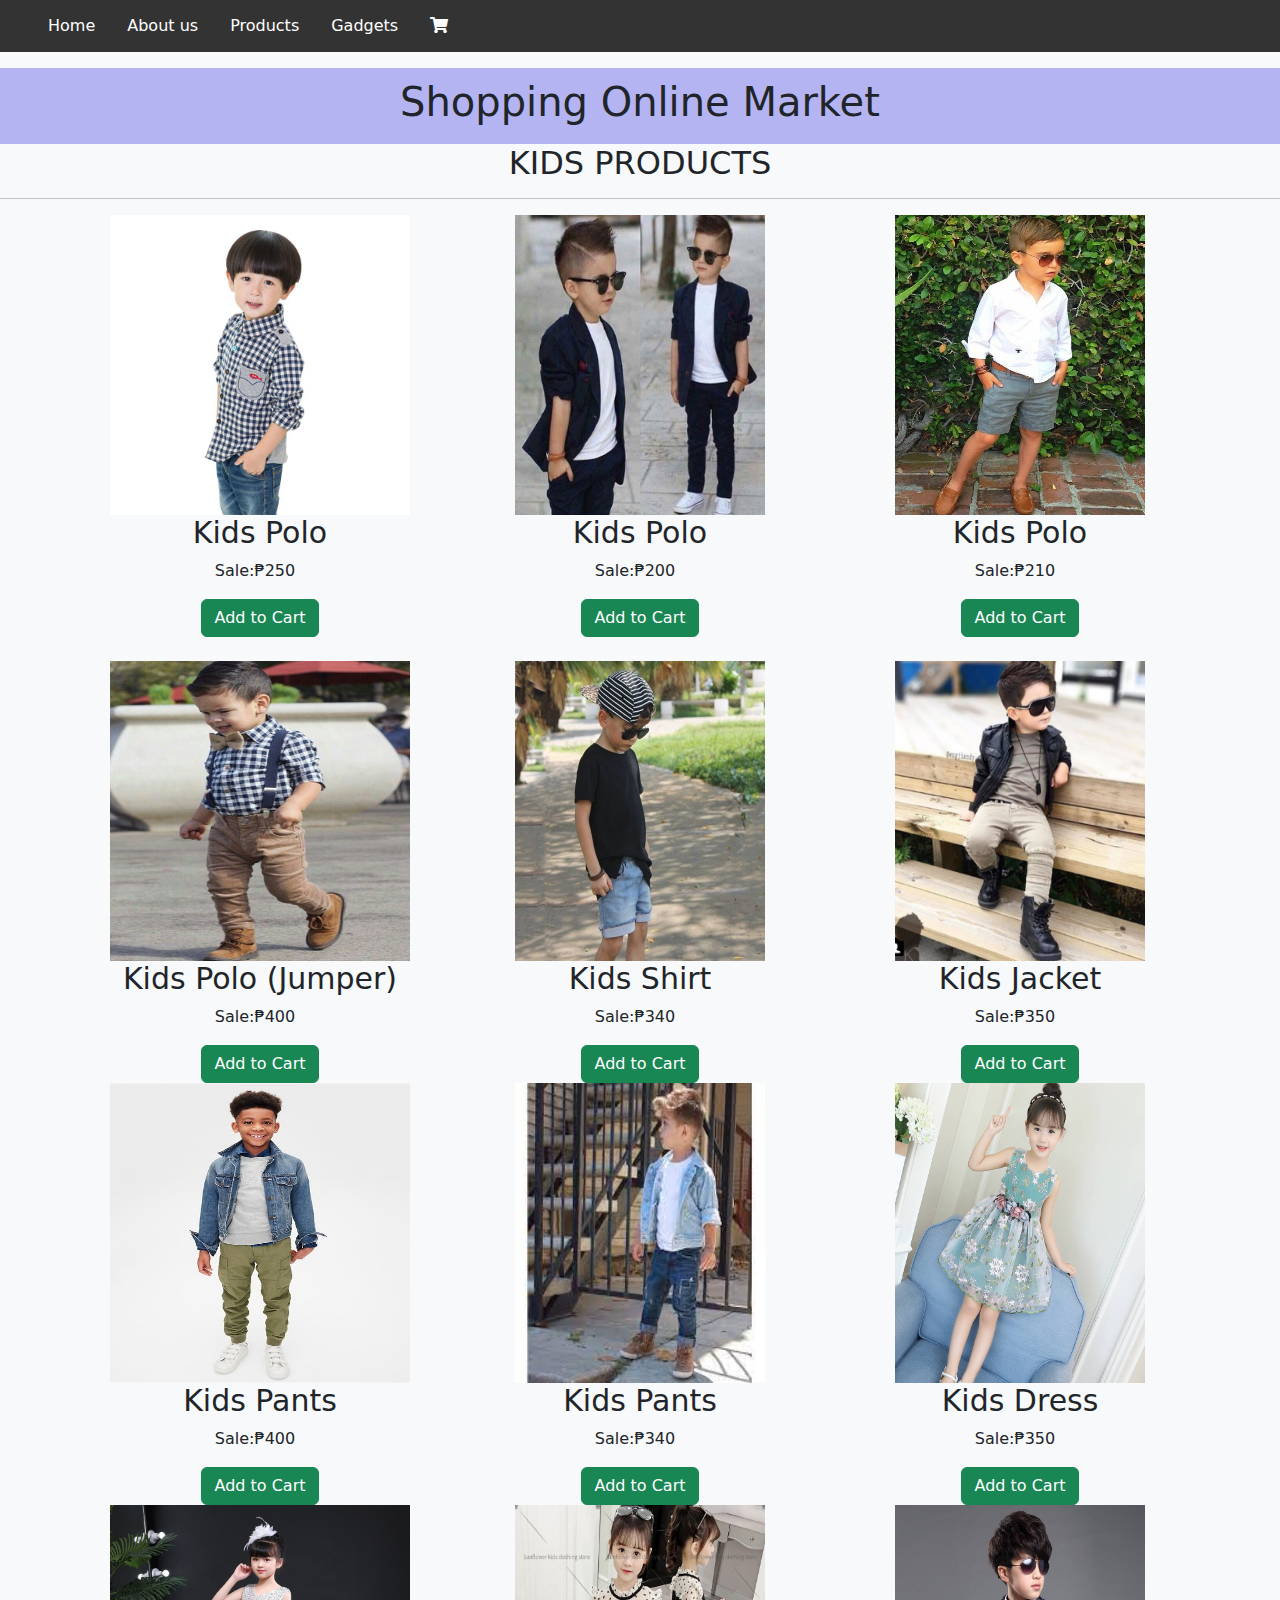
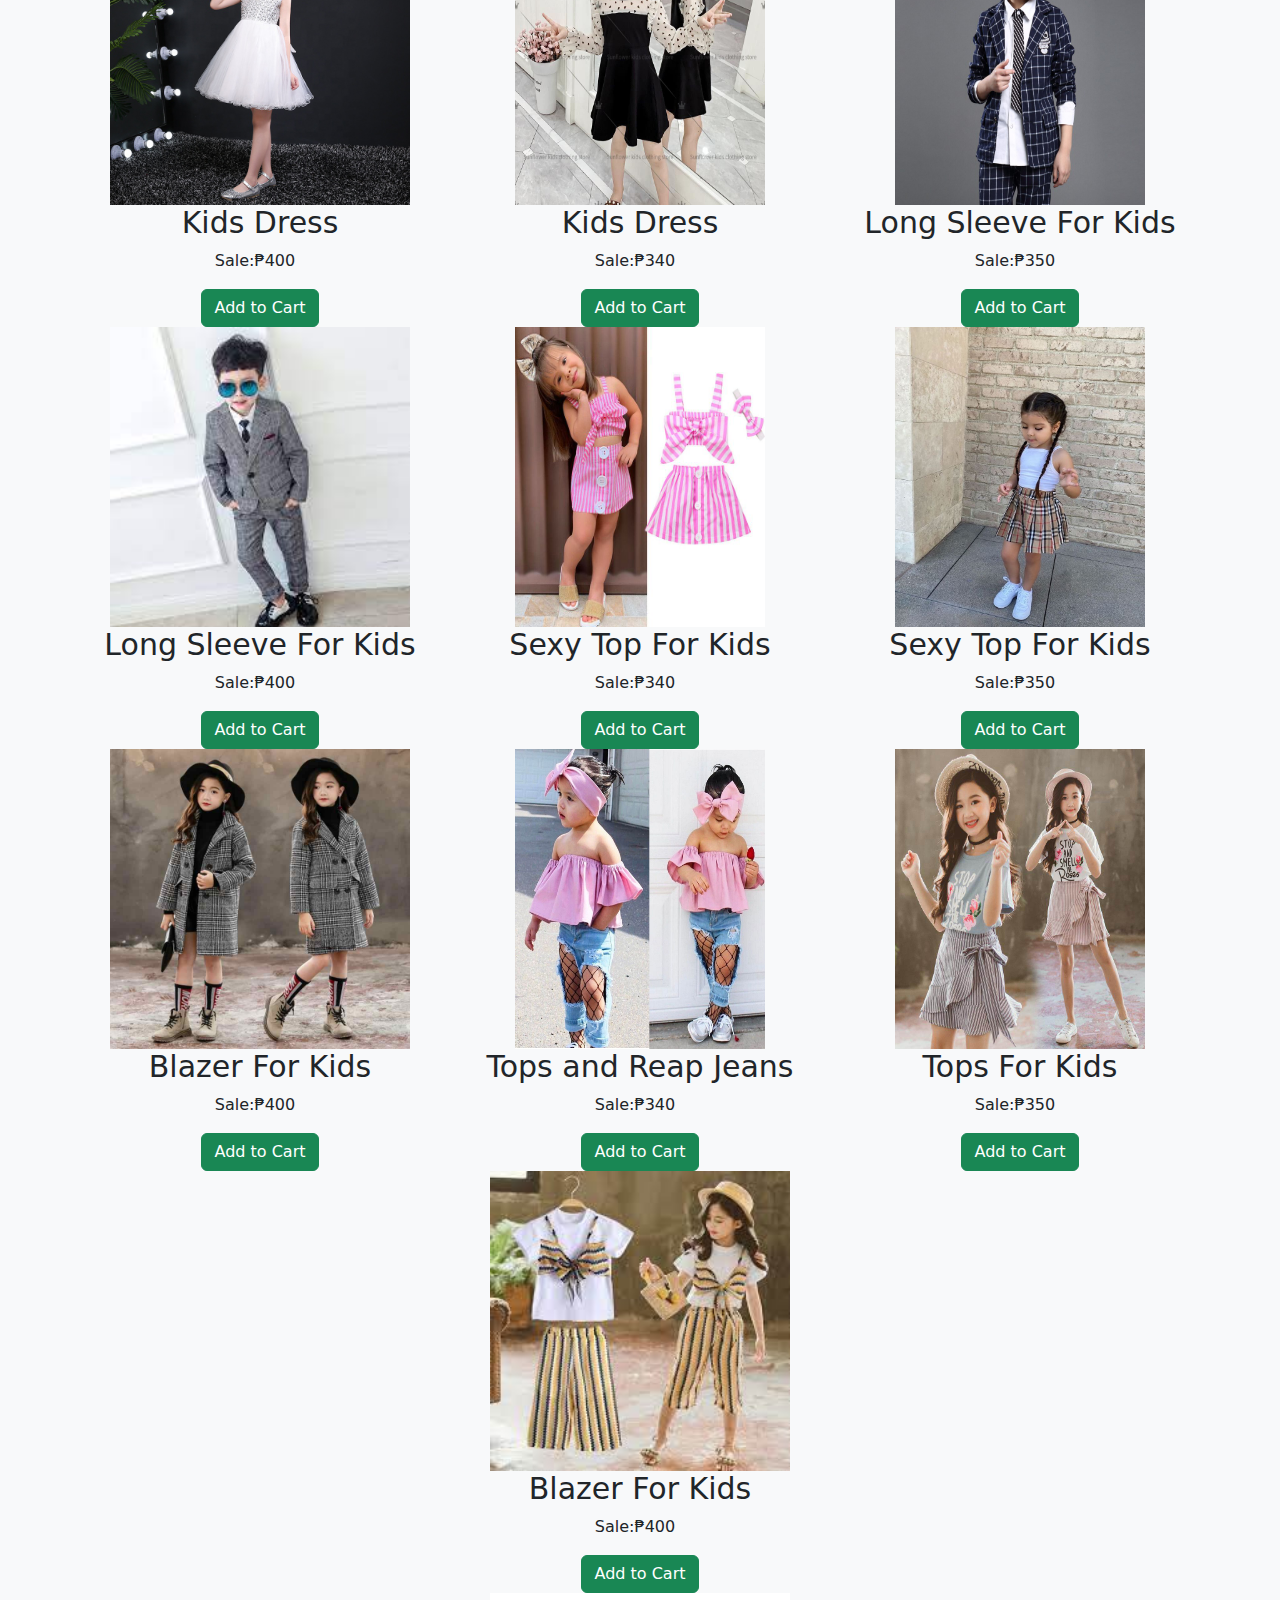
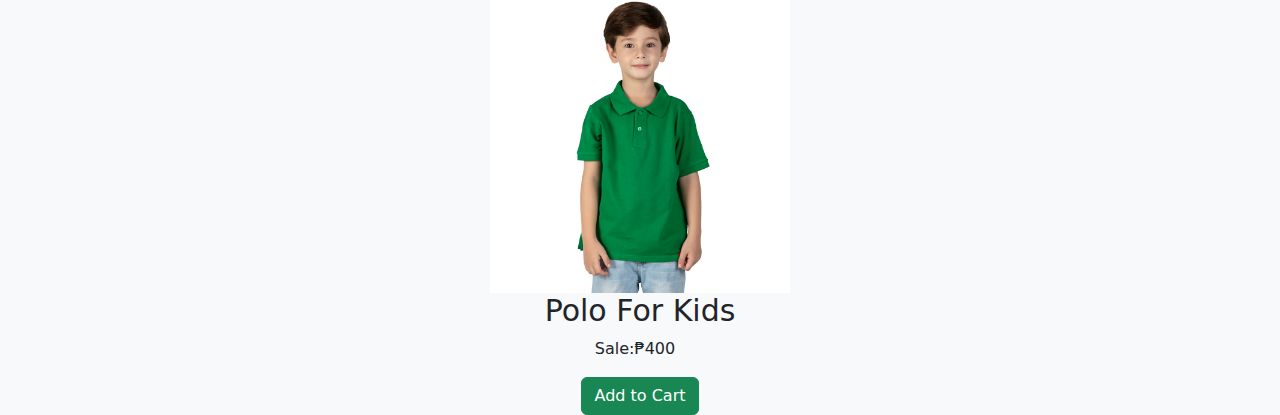
<file: kids.html>
<!DOCTYPE html>
<html>
<head>
    <link rel="stylesheet" href="style.css">
    <link rel="stylesheet" href="bootstrap/bootstrap.min.css">
    <script src="bootstrap/bootstrap.bundle.min.js"></script>
    <script src="bootstrap/jquery-3.6.0.min.js"></script>
    <link rel="stylesheet" href="fontawesome/css/all.min.css">
</head>
<body class="bg-light">
    <ul>
        <li><a href="home.html">Home</a></li>
        <li><a href="about.html">About us</a></li>
        <li class="dropdown1">
          <a href="javascript:void(0)" class="dropbtn">Products</a>
          <div class="dropdown1-content">
            <a href="men.html">Men</a>
            <a href="women.html">Women</a>
            <a href="kids.html">kids</a>
          </div>
      
          <li class="dropdown1">
            <a href="javascript:void(0)" class="dropbtn">Gadgets</a>
            <div class="dropdown1-content">
              <a href="mobile.html">Mobile</a>
              <a href="laptops.html">Laptop</a>
            </div>
            <li><a href="cart.html"><i class="fa fa-shopping-cart"></i></a></li>
      </li>
    </ul>
    
<div class="header" style="padding: 10px;">
  <h1>Shopping Online Market</h1>
</div>

<div>
    <h2 class="text-center">KIDS PRODUCTS</h2>
</div><hr>
  
<div class="d-flex">
<div class="container">
    <div class="row">
      <div class="col" style="text-align:center;">
      <img src="kids/1 (1).jpeg" style="width:300px; " height="300px">
      <H1 style="font-size:30px ;">Kids Polo</H1>
      <p style="text-align:center; margin-right:10px;">Sale:₱250</p>
      <button class="btn btn-success" data-bs-toggle="modal" data-bs-target="#addtoCart">Add to Cart</button>
      </div>
      
      <div class="col" style="text-align:center;">
      <img src="kids/1 (1).jpg" style="width:250px; " height="300px">
      <H1 style="font-size:30px ;">Kids Polo</H1>
      <p style="text-align:center;  margin-right:10px;">Sale:₱200</p>
      <button class="btn btn-success" data-bs-toggle="modal" data-bs-target="#addtoCart2">Add to Cart</button>
      </div>


      <div class="col" style="text-align:center;">
        <img src="kids/1 (3).jpg" style="width:250px; " height="300px">
        <H1 style="font-size:30px ;">Kids Polo</H1>
        <p style="text-align:center;  margin-right:10px;">Sale:₱210</p>
        <button class="btn btn-success" data-bs-toggle="modal" data-bs-target="#addtoCart3">Add to Cart</button>
      </div>
    </div>
  </div>
</div><br>



<div class="d-flex">
    <div class="container">
        <div class="row">
          <div class="col" style="text-align:center;">
          <img src="kids/1 (4).jpg" style="width:300px;" height="300px">
          <H1 style="font-size:30px ;">Kids Polo (Jumper)</H1>
          <p style="text-align:center; margin-right:10px;">Sale:₱400</p>
          <button class="btn btn-success" data-bs-toggle="modal" data-bs-target="#addtoCart4">Add to Cart</button>
          </div>
          
          <div class="col" style="text-align:center;">
          <img src="kids/1 (5).jpg" style="width:250px; " height="300px">
          <H1 style="font-size:30px ;">Kids Shirt</H1>
          <p style="text-align:center;  margin-right:10px;">Sale:₱340</p>
          <button class="btn btn-success" data-bs-toggle="modal" data-bs-target="#addtoCart5">Add to Cart</button>
          </div>
    
    
          <div class="col" style="text-align:center;">
            <img src="kids/1 (6).jpg" style="width:250px;" height="300px">
            <H1 style="font-size:30px ;">Kids Jacket</H1>
            <p style="text-align:center;  margin-right:10px;">Sale:₱350</p>
            <button class="btn btn-success" data-bs-toggle="modal" data-bs-target="#addtoCart6">Add to Cart</button>
          </div>
        </div>
      </div>
    </div>

    <div class="d-flex">
      <div class="container">
          <div class="row">
            <div class="col" style="text-align:center;">
            <img src="kids/1 (7).jpg" style="width:300px;" height="300px">
            <H1 style="font-size:30px ;">Kids Pants</H1>
            <p style="text-align:center; margin-right:10px;">Sale:₱400</p>
            <button class="btn btn-success" data-bs-toggle="modal" data-bs-target="#addtoCart7">Add to Cart</button>
            </div>
            
            <div class="col" style="text-align:center;">
            <img src="kids/1 (8).jpg" style="width:250px; " height="300px">
            <H1 style="font-size:30px ;">Kids Pants</H1>
            <p style="text-align:center;  margin-right:10px;">Sale:₱340</p>
            <button class="btn btn-success" data-bs-toggle="modal" data-bs-target="#addtoCart8">Add to Cart</button>
            </div>
      
      
            <div class="col" style="text-align:center;">
              <img src="kids/1 (9).jpg" style="width:250px;" height="300px">
              <H1 style="font-size:30px ;">Kids Dress</H1>
              <p style="text-align:center;  margin-right:10px;">Sale:₱350</p>
              <button class="btn btn-success" data-bs-toggle="modal" data-bs-target="#addtoCart9">Add to Cart</button>
            </div>
          </div>
        </div>
      </div>

      <div class="d-flex">
        <div class="container">
            <div class="row">
              <div class="col" style="text-align:center;">
              <img src="kids/1 (10).jpg" style="width:300px;" height="300px">
              <H1 style="font-size:30px ;">Kids Dress</H1>
              <p style="text-align:center; margin-right:10px;">Sale:₱400</p>
              <button class="btn btn-success" data-bs-toggle="modal" data-bs-target="#addtoCart10">Add to Cart</button>
              </div>
              
              <div class="col" style="text-align:center;">
              <img src="kids/1 (11).jpg" style="width:250px; " height="300px">
              <H1 style="font-size:30px ;">Kids Dress</H1>
              <p style="text-align:center;  margin-right:10px;">Sale:₱340</p>
              <button class="btn btn-success" data-bs-toggle="modal" data-bs-target="#addtoCart11">Add to Cart</button>
              </div>
        
        
              <div class="col" style="text-align:center;">
                <img src="kids/1 (12).jpg" style="width:250px;" height="300px">
                <H1 style="font-size:30px ;">Long Sleeve For Kids</H1>
                <p style="text-align:center;  margin-right:10px;">Sale:₱350</p>
                <button class="btn btn-success" data-bs-toggle="modal" data-bs-target="#addtoCart12">Add to Cart</button>
              </div>
            </div>
          </div>
        </div>

        <div class="d-flex">
          <div class="container">
              <div class="row">
                <div class="col" style="text-align:center;">
                <img src="kids/1 (13).jpg" style="width:300px;" height="300px">
                <H1 style="font-size:30px ;">Long Sleeve For Kids</H1>
                <p style="text-align:center; margin-right:10px;">Sale:₱400</p>
                <button class="btn btn-success" data-bs-toggle="modal" data-bs-target="#addtoCart13">Add to Cart</button>
                </div>
                
                <div class="col" style="text-align:center;">
                <img src="kids/1 (14).jpg" style="width:250px; " height="300px">
                <H1 style="font-size:30px ;">Sexy Top For Kids</H1>
                <p style="text-align:center;  margin-right:10px;">Sale:₱340</p>
                <button class="btn btn-success" data-bs-toggle="modal" data-bs-target="#addtoCart14">Add to Cart</button>
                </div>
          
          
                <div class="col" style="text-align:center;">
                  <img src="kids/1 (15).jpg" style="width:250px;" height="300px">
                  <H1 style="font-size:30px ;">Sexy Top For Kids</H1>
                  <p style="text-align:center;  margin-right:10px;">Sale:₱350</p>
                  <button class="btn btn-success" data-bs-toggle="modal" data-bs-target="#addtoCart15">Add to Cart</button>
                </div>
              </div>
            </div>
          </div>

          <div class="d-flex">
            <div class="container">
                <div class="row">
                  <div class="col" style="text-align:center;">
                  <img src="kids/1 (16).jpg" style="width:300px;" height="300px">
                  <H1 style="font-size:30px ;">Blazer For Kids</H1>
                  <p style="text-align:center; margin-right:10px;">Sale:₱400</p>
                  <button class="btn btn-success" data-bs-toggle="modal" data-bs-target="#addtoCart16">Add to Cart</button>
                  </div>
                  
                  <div class="col" style="text-align:center;">
                  <img src="kids/1 (17).jpg" style="width:250px; " height="300px">
                  <H1 style="font-size:30px ;">Tops and Reap Jeans</H1>
                  <p style="text-align:center;  margin-right:10px;">Sale:₱340</p>
                  <button class="btn btn-success" data-bs-toggle="modal" data-bs-target="#addtoCart17">Add to Cart</button>
                  </div>
            
            
                  <div class="col" style="text-align:center;">
                    <img src="kids/1 (18).jpg" style="width:250px;" height="300px">
                    <H1 style="font-size:30px ;">Tops For Kids</H1>
                    <p style="text-align:center;  margin-right:10px;">Sale:₱350</p>
                    <button class="btn btn-success" data-bs-toggle="modal" data-bs-target="#addtoCart18">Add to Cart</button>
                  </div>
                </div>
              </div>
            </div>


            <div class="d-flex">
              <div class="container">
                  <div class="row">
                    <div class="col" style="text-align:center;">
                    <img src="kids/1 (19).jpg" style="width:300px;" height="300px">
                    <H1 style="font-size:30px ;">Blazer For Kids</H1>
                    <p style="text-align:center; margin-right:10px;">Sale:₱400</p>
                    <button class="btn btn-success" data-bs-toggle="modal" data-bs-target="#addtoCart19">Add to Cart</button>
                    </dv>
                    </div>
                  </div>
                </div>
              </div>

              <div class="d-flex">
                <div class="container">
                    <div class="row">
                      <div class="col" style="text-align:center;">
                        <img src="kids/1 (20).jpg" style="width:300px;" height="300px">
                        <H1 style="font-size:30px ;">Polo For Kids</H1>
                        <p style="text-align:center; margin-right:10px;">Sale:₱400</p>
                      <button class="btn btn-success" data-bs-toggle="modal" data-bs-target="#addtoCart20">Add to Cart</button>
                      </dv>
                      </div>
                    </div>
                  </div>
                </div>
</body>
</html>



<!---------------------- MODALS ------------------------>
<div class="modal" tabindex="-1" id="addtoCart" >
  <div class="modal-dialog">
    <div class="modal-content">
      <div class="modal-header">
        <h5 class="modal-title fw-bold">ADD TO CART</h5>
        <button type="button" class="btn-close" data-bs-dismiss="modal" aria-label="Close"></button>
      </div>
      <div class="modal-body text-center">
        <img src="kids/1 (1).jpeg" style="width:300px; " height="300px">
      <H1 style="font-size:30px ;">Kids Polo</H1>
      <p style="text-align:center; margin-right:10px;">Sale:₱250</p>
        <input type="number" name="" id="" style="width: 50%;" placeholder="Quantity">
      </div>
      <div class="modal-footer justify-content-center">
        <button type="button" class="btn btn-danger" data-bs-toggle="modal" data-bs-target="#buyNowModal">Buy Now</button>
        <button type="button" class="btn btn-primary " onclick="addCart()">Add to Cart</button>
      </div>
    </div>
  </div>
</div>

<!---------------------- MODALS2 ------------------------>
<div class="modal" tabindex="-1" id="addtoCart2" >
  <div class="modal-dialog">
    <div class="modal-content">
      <div class="modal-header">
        <h5 class="modal-title fw-bold">ADD TO CART</h5>
        <button type="button" class="btn-close" data-bs-dismiss="modal" aria-label="Close"></button>
      </div>
      <div class="modal-body text-center">
        <img src="kids/1 (1).jpg" style="width:250px; " height="300px">
      <H1 style="font-size:30px ;">Kids Polo</H1>
      <p style="text-align:center;  margin-right:10px;">Sale:₱200</p>
        <input type="number" name="" id="" style="width: 50%;" placeholder="Quantity">
      </div>
      <div class="modal-footer justify-content-center">
        <button type="button" class="btn btn-danger" data-bs-toggle="modal" data-bs-target="#buyNowModal">Buy Now</button>
        <button type="button" class="btn btn-primary " onclick="addCart2()">Add to Cart</button>
      </div>
    </div>
  </div>
</div>


<!---------------------- MODALS3 ------------------------>
<div class="modal" tabindex="-1" id="addtoCart3" >
  <div class="modal-dialog">
    <div class="modal-content">
      <div class="modal-header">
        <h5 class="modal-title fw-bold">ADD TO CART</h5>
        <button type="button" class="btn-close" data-bs-dismiss="modal" aria-label="Close"></button>
      </div>
      <div class="modal-body text-center">
        <img src="kids/1 (3).jpg" style="width:250px; " height="300px">
        <H1 style="font-size:30px ;">Kids Polo</H1>
        <p style="text-align:center;  margin-right:10px;">Sale:₱210</p>
        <input type="number" name="" id="" style="width: 50%;" placeholder="Quantity">
      </div>
      <div class="modal-footer justify-content-center">
        <button type="button" class="btn btn-danger" data-bs-toggle="modal" data-bs-target="#buyNowModal">Buy Now</button>
        <button type="button" class="btn btn-primary " onclick="addCart3()">Add to Cart</button>
      </div>
    </div>
  </div>
</div>


<!---------------------- MODALS4 ------------------------>
<div class="modal" tabindex="-1" id="addtoCart4" >
  <div class="modal-dialog">
    <div class="modal-content">
      <div class="modal-header">
        <h5 class="modal-title fw-bold">ADD TO CART</h5>
        <button type="button" class="btn-close" data-bs-dismiss="modal" aria-label="Close"></button>
      </div>
      <div class="modal-body text-center">
        <img src="kids/1 (4).jpg" style="width:300px;" height="300px">
        <H1 style="font-size:30px ;">Kids Polo (Jumper)</H1>
        <p style="text-align:center; margin-right:10px;">Sale:₱400</p>
        <input type="number" name="" id="" style="width: 50%;" placeholder="Quantity">
      </div>
      <div class="modal-footer justify-content-center">
        <button type="button" class="btn btn-danger" data-bs-toggle="modal" data-bs-target="#buyNowModal">Buy Now</button>
        <button type="button" class="btn btn-primary " onclick="addCart4()">Add to Cart</button>
      </div>
    </div>
  </div>
</div>


<!---------------------- MODALS5 ------------------------>
<div class="modal" tabindex="-1" id="addtoCart5" >
  <div class="modal-dialog">
    <div class="modal-content">
      <div class="modal-header">
        <h5 class="modal-title fw-bold">ADD TO CART</h5>
        <button type="button" class="btn-close" data-bs-dismiss="modal" aria-label="Close"></button>
      </div>
      <div class="modal-body text-center">
        <img src="kids/1 (5).jpg" style="width:250px; " height="300px">
          <H1 style="font-size:30px ;">Kids Shirt</H1>
          <p style="text-align:center;  margin-right:10px;">Sale:₱340</p>
        <input type="number" name="" id="" style="width: 50%;" placeholder="Quantity">
      </div>
      <div class="modal-footer justify-content-center">
        <button type="button" class="btn btn-danger" data-bs-toggle="modal" data-bs-target="#buyNowModal">Buy Now</button>
        <button type="button" class="btn btn-primary " onclick="addCart5()">Add to Cart</button>
      </div>
    </div>
  </div>
</div>


<!---------------------- MODALS6 ------------------------>
<div class="modal" tabindex="-1" id="addtoCart6" >
  <div class="modal-dialog">
    <div class="modal-content">
      <div class="modal-header">
        <h5 class="modal-title fw-bold">ADD TO CART</h5>
        <button type="button" class="btn-close" data-bs-dismiss="modal" aria-label="Close"></button>
      </div>
      <div class="modal-body text-center">
        <img src="kids/1 (6).jpg" style="width:250px;" height="300px">
            <H1 style="font-size:30px ;">Kids Jacket</H1>
            <p style="text-align:center;  margin-right:10px;">Sale:₱350</p>
        <input type="number" name="" id="" style="width: 50%;" placeholder="Quantity">
      </div>
      <div class="modal-footer justify-content-center">
        <button type="button" class="btn btn-danger" data-bs-toggle="modal" data-bs-target="#buyNowModal">Buy Now</button>
        <button type="button" class="btn btn-primary " onclick="addCart6()">Add to Cart</button>
      </div>
    </div>
  </div>
</div>


<!---------------------- MODALS7 ------------------------>
<div class="modal" tabindex="-1" id="addtoCart7" >
  <div class="modal-dialog">
    <div class="modal-content">
      <div class="modal-header">
        <h5 class="modal-title fw-bold">ADD TO CART</h5>
        <button type="button" class="btn-close" data-bs-dismiss="modal" aria-label="Close"></button>
      </div>
      <div class="modal-body text-center">
        <img src="kids/1 (7).jpg" style="width:300px;" height="300px">
            <H1 style="font-size:30px ;">Kids Pants</H1>
            <p style="text-align:center; margin-right:10px;">Sale:₱400</p>
        <input type="number" name="" id="" style="width: 50%;" placeholder="Quantity">
      </div>
      <div class="modal-footer justify-content-center">
        <button type="button" class="btn btn-danger" data-bs-toggle="modal" data-bs-target="#buyNowModal">Buy Now</button>
        <button type="button" class="btn btn-primary " onclick="addCart7()">Add to Cart</button>
      </div>
    </div>
  </div>
</div>


<!---------------------- MODALS8 ------------------------>
<div class="modal" tabindex="-1" id="addtoCart8" >
  <div class="modal-dialog">
    <div class="modal-content">
      <div class="modal-header">
        <h5 class="modal-title fw-bold">ADD TO CART</h5>
        <button type="button" class="btn-close" data-bs-dismiss="modal" aria-label="Close"></button>
      </div>
      <div class="modal-body text-center">
        <img src="kids/1 (8).jpg" style="width:250px; " height="300px">
            <H1 style="font-size:30px ;">Kids Pants</H1>
            <p style="text-align:center;  margin-right:10px;">Sale:₱340</p>
        <input type="number" name="" id="" style="width: 50%;" placeholder="Quantity">
      </div>
      <div class="modal-footer justify-content-center">
        <button type="button" class="btn btn-danger" data-bs-toggle="modal" data-bs-target="#buyNowModal">Buy Now</button>
        <button type="button" class="btn btn-primary " onclick="addCart8()">Add to Cart</button>
      </div>
    </div>
  </div>
</div>


<!---------------------- MODALS9 ------------------------>
<div class="modal" tabindex="-1" id="addtoCart9" >
  <div class="modal-dialog">
    <div class="modal-content">
      <div class="modal-header">
        <h5 class="modal-title fw-bold">ADD TO CART</h5>
        <button type="button" class="btn-close" data-bs-dismiss="modal" aria-label="Close"></button>
      </div>
      <div class="modal-body text-center">
        <img src="kids/1 (9).jpg" style="width:250px;" height="300px">
              <H1 style="font-size:30px ;">Kids Dress</H1>
              <p style="text-align:center;  margin-right:10px;">Sale:₱350</p>
        <input type="number" name="" id="" style="width: 50%;" placeholder="Quantity">
      </div>
      <div class="modal-footer justify-content-center">
        <button type="button" class="btn btn-danger" data-bs-toggle="modal" data-bs-target="#buyNowModal">Buy Now</button>
        <button type="button" class="btn btn-primary " onclick="addCart9()">Add to Cart</button>
      </div>
    </div>
  </div>
</div>


<!---------------------- MODALS10 ------------------------>
<div class="modal" tabindex="-1" id="addtoCart10" >
  <div class="modal-dialog">
    <div class="modal-content">
      <div class="modal-header">
        <h5 class="modal-title fw-bold">ADD TO CART</h5>
        <button type="button" class="btn-close" data-bs-dismiss="modal" aria-label="Close"></button>
      </div>
      <div class="modal-body text-center">
        <img src="kids/1 (10).jpg" style="width:300px;" height="300px">
              <H1 style="font-size:30px ;">Kids Dress</H1>
              <p style="text-align:center; margin-right:10px;">Sale:₱400</p>
        <input type="number" name="" id="" style="width: 50%;" placeholder="Quantity">
      </div>
      <div class="modal-footer justify-content-center">
        <button type="button" class="btn btn-danger" data-bs-toggle="modal" data-bs-target="#buyNowModal">Buy Now</button>
        <button type="button" class="btn btn-primary " onclick="addCart10()">Add to Cart</button>
      </div>
    </div>
  </div>
</div>

<!---------------------- MODALS11 ------------------------>
<div class="modal" tabindex="-1" id="addtoCart11" >
  <div class="modal-dialog">
    <div class="modal-content">
      <div class="modal-header">
        <h5 class="modal-title fw-bold">ADD TO CART</h5>
        <button type="button" class="btn-close" data-bs-dismiss="modal" aria-label="Close"></button>
      </div>
      <div class="modal-body text-center">
        <img src="kids/1 (11).jpg" style="width:250px; " height="300px">
        <H1 style="font-size:30px ;">Kids Dress</H1>
        <p style="text-align:center;  margin-right:10px;">Sale:₱340</p>
        <input type="number" name="" id="" style="width: 50%;" placeholder="Quantity">
      </div>
      <div class="modal-footer justify-content-center">
        <button type="button" class="btn btn-danger" data-bs-toggle="modal" data-bs-target="#buyNowModal">Buy Now</button>
        <button type="button" class="btn btn-primary " onclick="addCart11()">Add to Cart</button>
      </div>
    </div>
  </div>
</div>


<!---------------------- MODALS12 ------------------------>
<div class="modal" tabindex="-1" id="addtoCart12" >
  <div class="modal-dialog">
    <div class="modal-content">
      <div class="modal-header">
        <h5 class="modal-title fw-bold">ADD TO CART</h5>
        <button type="button" class="btn-close" data-bs-dismiss="modal" aria-label="Close"></button>
      </div>
      <div class="modal-body text-center">
        <img src="kids/1 (12).jpg" style="width:250px;" height="300px">
                <H1 style="font-size:30px ;">Long Sleeve For Kids</H1>
                <p style="text-align:center;  margin-right:10px;">Sale:₱350</p>
        <input type="number" name="" id="" style="width: 50%;" placeholder="Quantity">
      </div>
      <div class="modal-footer justify-content-center">
        <button type="button" class="btn btn-danger" data-bs-toggle="modal" data-bs-target="#buyNowModal">Buy Now</button>
        <button type="button" class="btn btn-primary " onclick="addCart12()">Add to Cart</button>
      </div>
    </div>
  </div>
</div>


<!---------------------- MODALS13 ------------------------>
<div class="modal" tabindex="-1" id="addtoCart13" >
  <div class="modal-dialog">
    <div class="modal-content">
      <div class="modal-header">
        <h5 class="modal-title fw-bold">ADD TO CART</h5>
        <button type="button" class="btn-close" data-bs-dismiss="modal" aria-label="Close"></button>
      </div>
      <div class="modal-body text-center">
        <img src="kids/1 (13).jpg" style="width:300px;" height="300px">
                <H1 style="font-size:30px ;">Long Sleeve For Kids</H1>
                <p style="text-align:center; margin-right:10px;">Sale:₱400</p>
        <input type="number" name="" id="" style="width: 50%;" placeholder="Quantity">
      </div>
      <div class="modal-footer justify-content-center">
        <button type="button" class="btn btn-danger" data-bs-toggle="modal" data-bs-target="#buyNowModal">Buy Now</button>
        <button type="button" class="btn btn-primary " onclick="addCart13()">Add to Cart</button>
      </div>
    </div>
  </div>
</div>


<!---------------------- MODALS14 ------------------------>
<div class="modal" tabindex="-1" id="addtoCart14" >
  <div class="modal-dialog">
    <div class="modal-content">
      <div class="modal-header">
        <h5 class="modal-title fw-bold">ADD TO CART</h5>
        <button type="button" class="btn-close" data-bs-dismiss="modal" aria-label="Close"></button>
      </div>
      <div class="modal-body text-center">
        <img src="kids/1 (14).jpg" style="width:250px; " height="300px">
                <H1 style="font-size:30px ;">Sexy Top For Kids</H1>
                <p style="text-align:center;  margin-right:10px;">Sale:₱340</p>
        <input type="number" name="" id="" style="width: 50%;" placeholder="Quantity">
      </div>
      <div class="modal-footer justify-content-center">
        <button type="button" class="btn btn-danger" data-bs-toggle="modal" data-bs-target="#buyNowModal">Buy Now</button>
        <button type="button" class="btn btn-primary " onclick="addCart14()">Add to Cart</button>
      </div>
    </div>
  </div>
</div>


<!---------------------- MODALS15 ------------------------>
<div class="modal" tabindex="-1" id="addtoCart15" >
  <div class="modal-dialog">
    <div class="modal-content">
      <div class="modal-header">
        <h5 class="modal-title fw-bold">ADD TO CART</h5>
        <button type="button" class="btn-close" data-bs-dismiss="modal" aria-label="Close"></button>
      </div>
      <div class="modal-body text-center">
        <img src="kids/1 (15).jpg" style="width:250px;" height="300px">
                  <H1 style="font-size:30px ;">Sexy Top For Kids</H1>
                  <p style="text-align:center;  margin-right:10px;">Sale:₱350</p>
        <input type="number" name="" id="" style="width: 50%;" placeholder="Quantity">
      </div>
      <div class="modal-footer justify-content-center">
        <button type="button" class="btn btn-danger" data-bs-toggle="modal" data-bs-target="#buyNowModal">Buy Now</button>
        <button type="button" class="btn btn-primary " onclick="addCart15()">Add to Cart</button>
      </div>
    </div>
  </div>
</div>


<!---------------------- MODALS16 ------------------------>
<div class="modal" tabindex="-1" id="addtoCart16" >
  <div class="modal-dialog">
    <div class="modal-content">
      <div class="modal-header">
        <h5 class="modal-title fw-bold">ADD TO CART</h5>
        <button type="button" class="btn-close" data-bs-dismiss="modal" aria-label="Close"></button>
      </div>
      <div class="modal-body text-center">
        <img src="kids/1 (16).jpg" style="width:300px;" height="300px">
                  <H1 style="font-size:30px ;">Blazer For Kids</H1>
                  <p style="text-align:center; margin-right:10px;">Sale:₱400</p>
        <input type="number" name="" id="" style="width: 50%;" placeholder="Quantity">
      </div>
      <div class="modal-footer justify-content-center">
        <button type="button" class="btn btn-danger" data-bs-toggle="modal" data-bs-target="#buyNowModal">Buy Now</button>
        <button type="button" class="btn btn-primary " onclick="addCart16()">Add to Cart</button>
      </div>
    </div>
  </div>
</div>


<!---------------------- MODALS17 ------------------------>
<div class="modal" tabindex="-1" id="addtoCart17" >
  <div class="modal-dialog">
    <div class="modal-content">
      <div class="modal-header">
        <h5 class="modal-title fw-bold">ADD TO CART</h5>
        <button type="button" class="btn-close" data-bs-dismiss="modal" aria-label="Close"></button>
      </div>
      <div class="modal-body text-center">
        <img src="kids/1 (17).jpg" style="width:250px; " height="300px">
                  <H1 style="font-size:30px ;">Tops and Reap Jeans</H1>
                  <p style="text-align:center;  margin-right:10px;">Sale:₱340</p>
        <input type="number" name="" id="" style="width: 50%;" placeholder="Quantity">
      </div>
      <div class="modal-footer justify-content-center">
        <button type="button" class="btn btn-danger" data-bs-toggle="modal" data-bs-target="#buyNowModal">Buy Now</button>
        <button type="button" class="btn btn-primary " onclick="addCart17()">Add to Cart</button>
      </div>
    </div>
  </div>
</div>


<!---------------------- MODALS18 ------------------------>
<div class="modal" tabindex="-1" id="addtoCart18" >
  <div class="modal-dialog">
    <div class="modal-content">
      <div class="modal-header">
        <h5 class="modal-title fw-bold">ADD TO CART</h5>
        <button type="button" class="btn-close" data-bs-dismiss="modal" aria-label="Close"></button>
      </div>
      <div class="modal-body text-center">
        <img src="kids/1 (18).jpg" style="width:250px;" height="300px">
                    <H1 style="font-size:30px ;">Tops For Kids</H1>
                    <p style="text-align:center;  margin-right:10px;">Sale:₱350</p>
        <input type="number" name="" id="" style="width: 50%;" placeholder="Quantity">
      </div>
      <div class="modal-footer justify-content-center">
        <button type="button" class="btn btn-danger" data-bs-toggle="modal" data-bs-target="#buyNowModal">Buy Now</button>
        <button type="button" class="btn btn-primary " onclick="addCart18()">Add to Cart</button>
      </div>
    </div>
  </div>
</div>


<!---------------------- MODALS19 ------------------------>
<div class="modal" tabindex="-1" id="addtoCart19" >
  <div class="modal-dialog">
    <div class="modal-content">
      <div class="modal-header">
        <h5 class="modal-title fw-bold">ADD TO CART</h5>
        <button type="button" class="btn-close" data-bs-dismiss="modal" aria-label="Close"></button>
      </div>
      <div class="modal-body text-center">
        <img src="kids/1 (19).jpg" style="width:300px;" height="300px">
                    <H1 style="font-size:30px ;">Blazer For Kids</H1>
                    <p style="text-align:center; margin-right:10px;">Sale:₱400</p>
        <input type="number" name="" id="" style="width: 50%;" placeholder="Quantity">
      </div>
      <div class="modal-footer justify-content-center">
        <button type="button" class="btn btn-danger" data-bs-toggle="modal" data-bs-target="#buyNowModal">Buy Now</button>
        <button type="button" class="btn btn-primary " onclick="addCart18()">Add to Cart</button>
      </div>
    </div>
  </div>
</div>


<!---------------------- MODALS20 ------------------------>
<div class="modal" tabindex="-1" id="addtoCart20" >
  <div class="modal-dialog">
    <div class="modal-content">
      <div class="modal-header">
        <h5 class="modal-title fw-bold">ADD TO CART</h5>
        <button type="button" class="btn-close" data-bs-dismiss="modal" aria-label="Close"></button>
      </div>
      <div class="modal-body text-center">
        <img src="kids/1 (20).jpg" style="width:300px;" height="300px">
                        <H1 style="font-size:30px ;">Blazer For Kids</H1>
                        <p style="text-align:center; margin-right:10px;">Sale:₱400</p>
        <input type="number" name="" id="" style="width: 50%;" placeholder="Quantity">
      </div>
      <div class="modal-footer justify-content-center">
        <button type="button" class="btn btn-danger" data-bs-toggle="modal" data-bs-target="#buyNowModal">Buy Now</button>
        <button type="button" class="btn btn-primary " onclick="addCart20()">Add to Cart</button>
      </div>
    </div>
  </div>
</div>


<!---------------------- BUY NOW MODAL----------------------->
<div class="modal" tabindex="-1" id="buyNowModal" >
  <div class="modal-dialog">
    <div class="modal-content">
      <div class="modal-header">
        <h5 class="modal-title fw-bold">Shipping Address</h5>
        <button type="button" class="btn-close" data-bs-dismiss="modal" aria-label="Close"></button>
      </div>
      <div class="modal-body text-center">
        <input type="text"  placeholder="Name" class="form-control"><br>
        <input type="number"  placeholder="Enter Number" class="form-control"><br>
        <input type="text"  placeholder="Location" class="form-control"><br>
        <input type="number"  placeholder="Zip Code" class="form-control"><br>
      </div>
      <div class="modal-footer justify-content-center">
        <button type="button" class="btn btn-danger" onclick="buyNow()">Buy Now</button>
      </div>
    </div>
  </div>
</div>


<script>

//Buy now function
function buyNow(){
  alert('Placed an Order')
  $('#buyNowModal').modal('hide')

  setTimeout(function(){location.href="home.html", 3000} );

}

function addCart(){
    alert('Added To Cart')
    $('#addtoCart').modal('hide')
  }

  function addCart2(){
    alert('Added To Cart')
    $('#addtoCart2').modal('hide')
  }

  function addCart3(){
    alert('Added To Cart')
    $('#addtoCart3').modal('hide')
  }

  function addCart4(){
    alert('Added To Cart')
    $('#addtoCart4').modal('hide')
  }

  function addCart5(){
    alert('Added To Cart')
    $('#addtoCart5').modal('hide')
  }

  function addCart6(){
    alert('Added To Cart')
    $('#addtoCart6').modal('hide')
  }

  function addCart7(){
    alert('Added To Cart')
    $('#addtoCart7').modal('hide')
  }

  function addCart8(){
    alert('Added To Cart')
    $('#addtoCart8').modal('hide')
  }

  function addCart9(){
    alert('Added To Cart')
    $('#addtoCart9').modal('hide')
  }

  function addCart10(){
    alert('Added To Cart')
    $('#addtoCart10').modal('hide')
  }

  function addCart11(){
    alert('Added To Cart')
    $('#addtoCart11').modal('hide')
  }

  function addCart12(){
    alert('Added To Cart')
    $('#addtoCart12').modal('hide')
  }

  function addCart13(){
    alert('Added To Cart')
    $('#addtoCart13').modal('hide')
  }

  function addCart14(){
    alert('Added To Cart')
    $('#addtoCart14').modal('hide')
  }

  function addCart15(){
    alert('Added To Cart')
    $('#addtoCart15').modal('hide')
  }

  function addCart16(){
    alert('Added To Cart')
    $('#addtoCart16').modal('hide')
  }

  function addCart17(){
    alert('Added To Cart')
    $('#addtoCart17').modal('hide')
  }

  function addCart18(){
    alert('Added To Cart')
    $('#addtoCart18').modal('hide')
  }

  function addCart19(){
    alert('Added To Cart')
    $('#addtoCart19').modal('hide')
  }

  function addCart20(){
    alert('Added To Cart')
    $('#addtoCart20').modal('hide')
  }
</script>
</file>
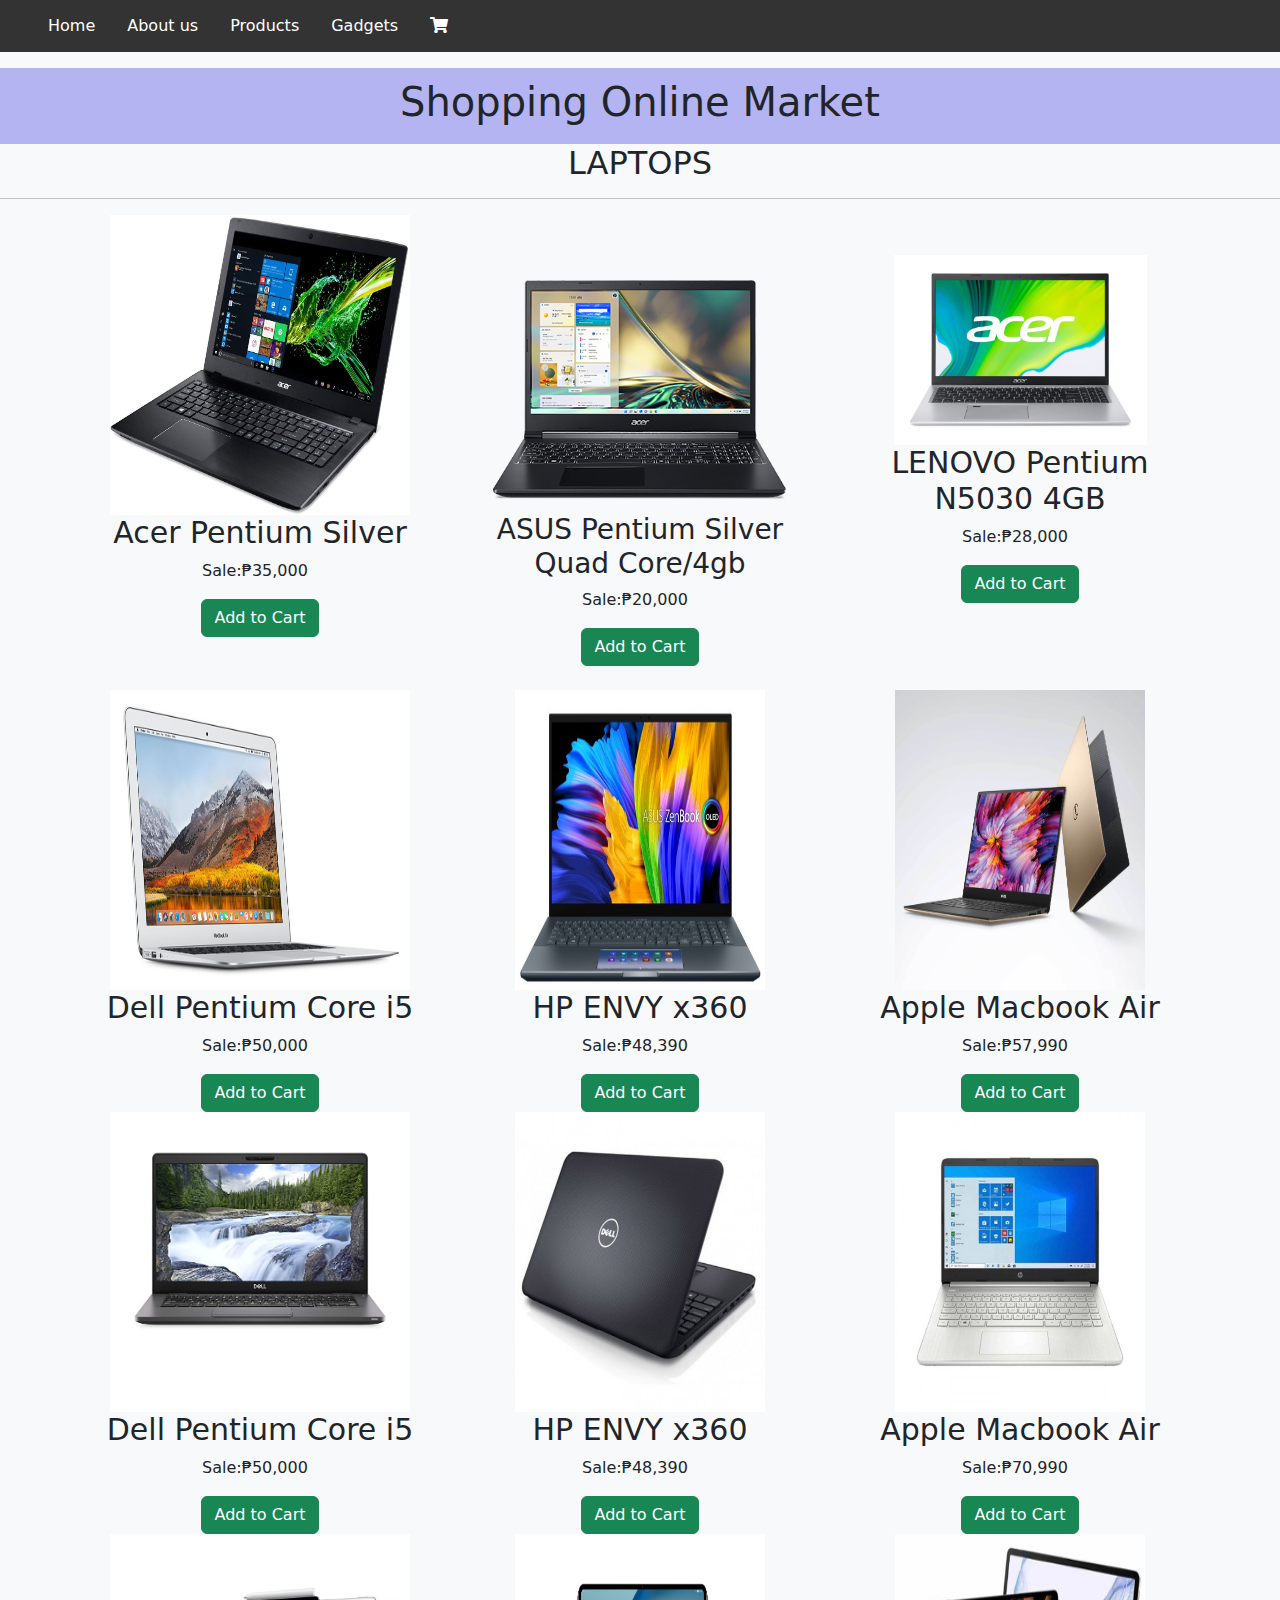
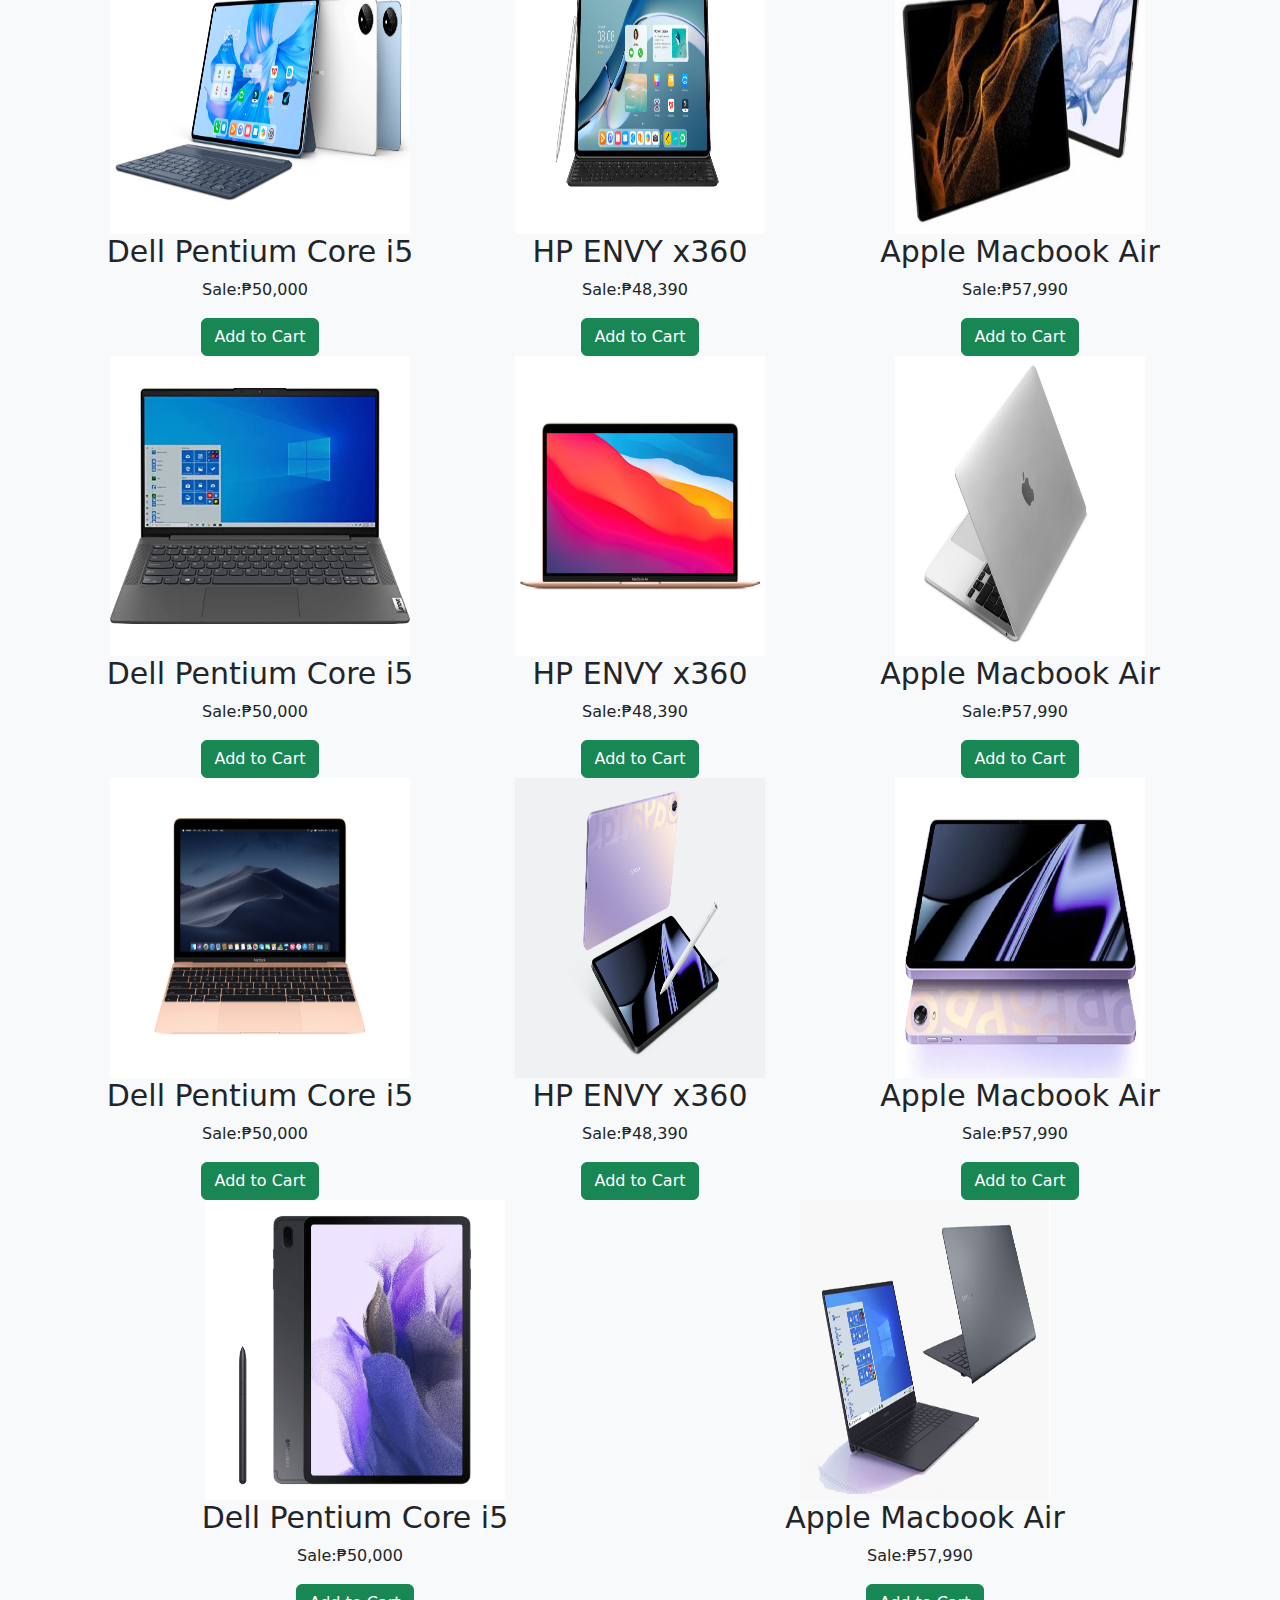
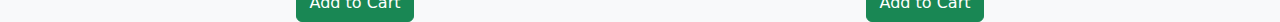
<file: laptops.html>
<!DOCTYPE html>
<html>
<head>
    <link rel="stylesheet" href="style.css">
    <link rel="stylesheet" href="bootstrap/bootstrap.min.css">
    <script src="bootstrap/bootstrap.bundle.min.js"></script>
    <script src="bootstrap/jquery-3.6.0.min.js"></script>
    <link rel="stylesheet" href="fontawesome/css/all.min.css">
</head>
<body class="bg-light">
    <ul>
        <li><a href="home.html">Home</a></li>
        <li><a href="about.html">About us</a></li>
        <li class="dropdown1">
          <a href="javascript:void(0)" class="dropbtn">Products</a>
          <div class="dropdown1-content">
            <a href="men.html">Men</a>
            <a href="women.html">Women</a>
            <a href="kids.html">kids</a>
          </div>
      
          <li class="dropdown1">
            <a href="javascript:void(0)" class="dropbtn">Gadgets</a>
            <div class="dropdown1-content">
              <a href="mobile.html">Mobile</a>
              <a href="laptops.html">Laptop</a>
            </div>
            <li><a href="cart.html"><i class="fa fa-shopping-cart"></i></a></li>
      </li>
    </ul>
    

<div class="header" style="padding: 10px;">
  <h1>Shopping Online Market</h1>
</div>

<div>
    <h2 class="text-center">LAPTOPS</h2>
</div><hr>
  
<div class="d-flex">
<div class="container">
    <div class="row">
      <div class="col" style="text-align:center;">
      <img src="gadgets/1 (1).jpg" style="width:300px; " height="300px">
      <H1 style="font-size:30px ;">Acer Pentium Silver</H1>
      <p style="text-align:center; margin-right:10px;">Sale:₱35,000</p>
      <button class="btn btn-success" data-bs-toggle="modal" data-bs-target="#addtoCart">Add to Cart</button>
      </div>
      
      <div class="col" style="text-align:center;">
        <img src="gadgets/1 (1).png" style="width:350px; margin-top: 40px;">
        <H1 style="font-size:28px ;">ASUS Pentium Silver Quad Core/4gb</H1>
        <p style="text-align:center;  margin-right:10px;">Sale:₱20,000</p>
      <button class="btn btn-success" data-bs-toggle="modal" data-bs-target="#addtoCart2">Add to Cart</button>
      </div>


      <div class="col" style="text-align:center;">
        <img src="gadgets/1 (3).jpg" style="width:253px; margin-top: 40px;">
        <H1 style="font-size:30px ;">LENOVO Pentium N5030 4GB</H1>
        <p style="text-align:center;  margin-right:10px;">Sale:₱28,000</p>
        <button class="btn btn-success" data-bs-toggle="modal" data-bs-target="#addtoCart3">Add to Cart</button>
      </div>
    </div>
  </div>
</div><br>



<div class="d-flex">
    <div class="container">
        <div class="row">
          <div class="col" style="text-align:center;">
          <img src="gadgets/1 (4).jpg" style="width:300px;" height="300px">
          <H1 style="font-size:30px ;">Dell Pentium Core i5</H1>
          <p style="text-align:center; margin-right:10px;">Sale:₱50,000</p>
          <button class="btn btn-success" data-bs-toggle="modal" data-bs-target="#addtoCart4">Add to Cart</button>
          </div>
          
          <div class="col" style="text-align:center;">
          <img src="gadgets/1 (5).jpg" style="width:250px; " height="300px">
          <H1 style="font-size:30px ;">HP ENVY x360</H1>
          <p style="text-align:center;  margin-right:10px;">Sale:₱48,390</p>
          <button class="btn btn-success" data-bs-toggle="modal" data-bs-target="#addtoCart5">Add to Cart</button>
          </div>
    
    
          <div class="col" style="text-align:center;">
            <img src="gadgets/1 (6).jpg" style="width:250px;" height="300px">
            <H1 style="font-size:30px ;">Apple Macbook Air</H1>
            <p style="text-align:center;  margin-right:10px;">Sale:₱57,990</p>
            <button class="btn btn-success" data-bs-toggle="modal" data-bs-target="#addtoCart6">Add to Cart</button>
          </div>
        </div>
      </div>
    </div>


    <div class="d-flex">
      <div class="container">
          <div class="row">
            <div class="col" style="text-align:center;">
            <img src="gadgets/1 (7).jpg" style="width:300px;" height="300px">
            <H1 style="font-size:30px ;">Dell Pentium Core i5</H1>
            <p style="text-align:center; margin-right:10px;">Sale:₱50,000</p>
            <button class="btn btn-success" data-bs-toggle="modal" data-bs-target="#addtoCart7">Add to Cart</button>
            </div>
            
            <div class="col" style="text-align:center;">
            <img src="gadgets/1 (8).jpg" style="width:250px; " height="300px">
            <H1 style="font-size:30px ;">HP ENVY x360</H1>
            <p style="text-align:center;  margin-right:10px;">Sale:₱48,390</p>
            <button class="btn btn-success" data-bs-toggle="modal" data-bs-target="#addtoCart8">Add to Cart</button>
            </div>
      
      
            <div class="col" style="text-align:center;">
              <img src="gadgets/1 (9).jpg" style="width:250px;" height="300px">
              <H1 style="font-size:30px ;">Apple Macbook Air</H1>
              <p style="text-align:center;  margin-right:10px;">Sale:₱70,990</p>
              <button class="btn btn-success" data-bs-toggle="modal" data-bs-target="#addtoCart9">Add to Cart</button>
            </div>
          </div>
        </div>
      </div>
  
      <div class="d-flex">
        <div class="container">
            <div class="row">
              <div class="col" style="text-align:center;">
              <img src="gadgets/1 (10).jpg" style="width:300px;" height="300px">
              <H1 style="font-size:30px ;">Dell Pentium Core i5</H1>
              <p style="text-align:center; margin-right:10px;">Sale:₱50,000</p>
              <button class="btn btn-success" data-bs-toggle="modal" data-bs-target="#addtoCart10">Add to Cart</button>
              </div>
              
              <div class="col" style="text-align:center;">
              <img src="gadgets/1 (11).jpg" style="width:250px; " height="300px">
              <H1 style="font-size:30px ;">HP ENVY x360</H1>
              <p style="text-align:center;  margin-right:10px;">Sale:₱48,390</p>
              <button class="btn btn-success" data-bs-toggle="modal" data-bs-target="#addtoCart11">Add to Cart</button>
              </div>
        
        
              <div class="col" style="text-align:center;">
                <img src="gadgets/1 (12).jpg" style="width:250px;" height="300px">
                <H1 style="font-size:30px ;">Apple Macbook Air</H1>
                <p style="text-align:center;  margin-right:10px;">Sale:₱57,990</p>
                <button class="btn btn-success" data-bs-toggle="modal" data-bs-target="#addtoCart12">Add to Cart</button>
              </div>
            </div>
          </div>
        </div>
    
        <div class="d-flex">
          <div class="container">
              <div class="row">
                <div class="col" style="text-align:center;">
                <img src="gadgets/1 (13).jpg" style="width:300px;" height="300px">
                <H1 style="font-size:30px ;">Dell Pentium Core i5</H1>
                <p style="text-align:center; margin-right:10px;">Sale:₱50,000</p>
                <button class="btn btn-success" data-bs-toggle="modal" data-bs-target="#addtoCart13">Add to Cart</button>
                </div>
                
                <div class="col" style="text-align:center;">
                <img src="gadgets/1 (14).jpg" style="width:250px; " height="300px">
                <H1 style="font-size:30px ;">HP ENVY x360</H1>
                <p style="text-align:center;  margin-right:10px;">Sale:₱48,390</p>
                <button class="btn btn-success" data-bs-toggle="modal" data-bs-target="#addtoCart14">Add to Cart</button>
                </div>
          
          
                <div class="col" style="text-align:center;">
                  <img src="gadgets/1 (15).jpg" style="width:250px;" height="300px">
                  <H1 style="font-size:30px ;">Apple Macbook Air</H1>
                  <p style="text-align:center;  margin-right:10px;">Sale:₱57,990</p>
                  <button class="btn btn-success" data-bs-toggle="modal" data-bs-target="#addtoCart15">Add to Cart</button>
                </div>
              </div>
            </div>
          </div>


          <div class="d-flex">
            <div class="container">
                <div class="row">
                  <div class="col" style="text-align:center;">
                  <img src="gadgets/1 (16).jpg" style="width:300px;" height="300px">
                  <H1 style="font-size:30px ;">Dell Pentium Core i5</H1>
                  <p style="text-align:center; margin-right:10px;">Sale:₱50,000</p>
                  <button class="btn btn-success" data-bs-toggle="modal" data-bs-target="#addtoCart16">Add to Cart</button>
                  </div>
                  
                  <div class="col" style="text-align:center;">
                  <img src="gadgets/1 (17).jpg" style="width:250px; " height="300px">
                  <H1 style="font-size:30px ;">HP ENVY x360</H1>
                  <p style="text-align:center;  margin-right:10px;">Sale:₱48,390</p>
                  <button class="btn btn-success" data-bs-toggle="modal" data-bs-target="#addtoCart17">Add to Cart</button>
                  </div>
            
            
                  <div class="col" style="text-align:center;">
                    <img src="gadgets/1 (18).jpg" style="width:250px;" height="300px">
                    <H1 style="font-size:30px ;">Apple Macbook Air</H1>
                    <p style="text-align:center;  margin-right:10px;">Sale:₱57,990</p>
                    <button class="btn btn-success" data-bs-toggle="modal" data-bs-target="#addtoCart18">Add to Cart</button>
                  </div>
                </div>
              </div>
            </div>

            <div class="d-flex">
              <div class="container">
                  <div class="row">
                    <div class="col" style="text-align:center;">
                    <img src="gadgets/1 (19).jpg" style="width:300px;" height="300px">
                    <H1 style="font-size:30px ;">Dell Pentium Core i5</H1>
                    <p style="text-align:center; margin-right:10px;">Sale:₱50,000</p>
                    <button class="btn btn-success" data-bs-toggle="modal" data-bs-target="#addtoCart19">Add to Cart</button>
                    </div>
              
                    <div class="col" style="text-align:center;">
                      <img src="gadgets/1 (20).jpg" style="width:250px;" height="300px">
                      <H1 style="font-size:30px ;">Apple Macbook Air</H1>
                      <p style="text-align:center;  margin-right:10px;">Sale:₱57,990</p>
                      <button class="btn btn-success" data-bs-toggle="modal" data-bs-target="#addtoCart20">Add to Cart</button>
                    </div>
                  </div>
                </div>
              </div>

</body>
</html>


<!---------------------- MODALS ------------------------>
<div class="modal" tabindex="-1" id="addtoCart" >
  <div class="modal-dialog">
    <div class="modal-content">
      <div class="modal-header">
        <h5 class="modal-title fw-bold">ADD TO CART</h5>
        <button type="button" class="btn-close" data-bs-dismiss="modal" aria-label="Close"></button>
      </div>
      <div class="modal-body text-center">
        <img src="gadgets/1 (1).jpg" style="width:300px; " height="300px">
      <H1 style="font-size:30px ;">Acer Pentium Silver</H1>
      <p style="text-align:center; margin-right:10px;">Sale:₱35,000</p>
        <input type="number" name="" id="" style="width: 50%;" placeholder="Quantity">
      </div>
      <div class="modal-footer justify-content-center">
        <button type="button" class="btn btn-danger" data-bs-toggle="modal" data-bs-target="#buyNowModal">Buy Now</button>
        <button type="button" class="btn btn-primary " onclick="addCart()">Add to Cart</button>
      </div>
    </div>
  </div>
</div>

<!---------------------- MODALS2 ------------------------>
<div class="modal" tabindex="-1" id="addtoCart2" >
  <div class="modal-dialog">
    <div class="modal-content">
      <div class="modal-header">
        <h5 class="modal-title fw-bold">ADD TO CART</h5>
        <button type="button" class="btn-close" data-bs-dismiss="modal" aria-label="Close"></button>
      </div>
      <div class="modal-body text-center">
        <img src="gadgets/1 (1).png" style="width:350px; margin-top: 40px;">
        <H1 style="font-size:28px ;">ASUS Pentium Silver Quad Core/4gb</H1>
        <p style="text-align:center;  margin-right:10px;">Sale:₱20,000</p>
        <input type="number" name="" id="" style="width: 50%;" placeholder="Quantity">
      </div>
      <div class="modal-footer justify-content-center">
        <button type="button" class="btn btn-danger" data-bs-toggle="modal" data-bs-target="#buyNowModal">Buy Now</button>
        <button type="button" class="btn btn-primary " onclick="addCart2()">Add to Cart</button>
      </div>
    </div>
  </div>
</div>


<!---------------------- MODALS3 ------------------------>
<div class="modal" tabindex="-1" id="addtoCart3" >
  <div class="modal-dialog">
    <div class="modal-content">
      <div class="modal-header">
        <h5 class="modal-title fw-bold">ADD TO CART</h5>
        <button type="button" class="btn-close" data-bs-dismiss="modal" aria-label="Close"></button>
      </div>
      <div class="modal-body text-center">
        <img src="gadgets/1 (3).jpg" style="width:253px; margin-top: 40px;">
        <H1 style="font-size:30px ;">LENOVO Pentium N5030 4GB</H1>
        <p style="text-align:center;  margin-right:10px;">Sale:₱28,000</p>
        <input type="number" name="" id="" style="width: 50%;" placeholder="Quantity">
      </div>
      <div class="modal-footer justify-content-center">
        <button type="button" class="btn btn-danger" data-bs-toggle="modal" data-bs-target="#buyNowModal">Buy Now</button>
        <button type="button" class="btn btn-primary " onclick="addCart3()">Add to Cart</button>
      </div>
    </div>
  </div>
</div>


<!---------------------- MODALS4 ------------------------>
<div class="modal" tabindex="-1" id="addtoCart4" >
  <div class="modal-dialog">
    <div class="modal-content">
      <div class="modal-header">
        <h5 class="modal-title fw-bold">ADD TO CART</h5>
        <button type="button" class="btn-close" data-bs-dismiss="modal" aria-label="Close"></button>
      </div>
      <div class="modal-body text-center">
        <img src="gadgets/1 (4).jpg" style="width:300px;" height="300px">
          <H1 style="font-size:30px ;">Dell Pentium Core i5</H1>
          <p style="text-align:center; margin-right:10px;">Sale:₱50,000</p>
        <input type="number" name="" id="" style="width: 50%;" placeholder="Quantity">
      </div>
      <div class="modal-footer justify-content-center">
        <button type="button" class="btn btn-danger" data-bs-toggle="modal" data-bs-target="#buyNowModal">Buy Now</button>
        <button type="button" class="btn btn-primary " onclick="addCart4()">Add to Cart</button>
      </div>
    </div>
  </div>
</div>


<!---------------------- MODALS5 ------------------------>
<div class="modal" tabindex="-1" id="addtoCart5" >
  <div class="modal-dialog">
    <div class="modal-content">
      <div class="modal-header">
        <h5 class="modal-title fw-bold">ADD TO CART</h5>
        <button type="button" class="btn-close" data-bs-dismiss="modal" aria-label="Close"></button>
      </div>
      <div class="modal-body text-center">
        <img src="gadgets/1 (5).jpg" style="width:250px; " height="300px">
          <H1 style="font-size:30px ;">HP ENVY x360</H1>
          <p style="text-align:center;  margin-right:10px;">Sale:₱48,390</p>
        <input type="number" name="" id="" style="width: 50%;" placeholder="Quantity">
      </div>
      <div class="modal-footer justify-content-center">
        <button type="button" class="btn btn-danger" data-bs-toggle="modal" data-bs-target="#buyNowModal">Buy Now</button>
        <button type="button" class="btn btn-primary " onclick="addCart5()">Add to Cart</button>
      </div>
    </div>
  </div>
</div>


<!---------------------- MODALS6 ------------------------>
<div class="modal" tabindex="-1" id="addtoCart6" >
  <div class="modal-dialog">
    <div class="modal-content">
      <div class="modal-header">
        <h5 class="modal-title fw-bold">ADD TO CART</h5>
        <button type="button" class="btn-close" data-bs-dismiss="modal" aria-label="Close"></button>
      </div>
      <div class="modal-body text-center">
        <img src="gadgets/1 (6).jpg" style="width:250px;" height="300px">
            <H1 style="font-size:30px ;">Apple Macbook Air</H1>
            <p style="text-align:center;  margin-right:10px;">Sale:₱57,990</p>
        <input type="number" name="" id="" style="width: 50%;" placeholder="Quantity">
      </div>
      <div class="modal-footer justify-content-center">
        <button type="button" class="btn btn-danger" data-bs-toggle="modal" data-bs-target="#buyNowModal">Buy Now</button>
        <button type="button" class="btn btn-primary " onclick="addCart6()">Add to Cart</button>
      </div>
    </div>
  </div>
</div>


<!---------------------- MODALS7 ------------------------>
<div class="modal" tabindex="-1" id="addtoCart7" >
  <div class="modal-dialog">
    <div class="modal-content">
      <div class="modal-header">
        <h5 class="modal-title fw-bold">ADD TO CART</h5>
        <button type="button" class="btn-close" data-bs-dismiss="modal" aria-label="Close"></button>
      </div>
      <div class="modal-body text-center">
        <img src="gadgets/1 (7).jpg" style="width:300px;" height="300px">
        <H1 style="font-size:30px ;">Dell Pentium Core i5</H1>
        <p style="text-align:center; margin-right:10px;">Sale:₱50,000</p>
        <input type="number" name="" id="" style="width: 50%;" placeholder="Quantity">
      </div>
      <div class="modal-footer justify-content-center">
        <button type="button" class="btn btn-danger" data-bs-toggle="modal" data-bs-target="#buyNowModal">Buy Now</button>
        <button type="button" class="btn btn-primary " onclick="addCart7()">Add to Cart</button>
      </div>
    </div>
  </div>
</div>


<!---------------------- MODALS8 ------------------------>
<div class="modal" tabindex="-1" id="addtoCart8" >
  <div class="modal-dialog">
    <div class="modal-content">
      <div class="modal-header">
        <h5 class="modal-title fw-bold">ADD TO CART</h5>
        <button type="button" class="btn-close" data-bs-dismiss="modal" aria-label="Close"></button>
      </div>
      <div class="modal-body text-center">
        <img src="gadgets/1 (8).jpg" style="width:250px; " height="300px">
            <H1 style="font-size:30px ;">HP ENVY x360</H1>
            <p style="text-align:center;  margin-right:10px;">Sale:₱48,390</p>
        <input type="number" name="" id="" style="width: 50%;" placeholder="Quantity">
      </div>
      <div class="modal-footer justify-content-center">
        <button type="button" class="btn btn-danger" data-bs-toggle="modal" data-bs-target="#buyNowModal">Buy Now</button>
        <button type="button" class="btn btn-primary " onclick="addCart8()">Add to Cart</button>
      </div>
    </div>
  </div>
</div>


<!---------------------- MODALS9 ------------------------>
<div class="modal" tabindex="-1" id="addtoCart9" >
  <div class="modal-dialog">
    <div class="modal-content">
      <div class="modal-header">
        <h5 class="modal-title fw-bold">ADD TO CART</h5>
        <button type="button" class="btn-close" data-bs-dismiss="modal" aria-label="Close"></button>
      </div>
      <div class="modal-body text-center">
        <img src="gadgets/1 (9).jpg" style="width:250px;" height="300px">
        <H1 style="font-size:30px ;">Apple Macbook Air</H1>
        <p style="text-align:center;  margin-right:10px;">Sale:₱57,990</p>
        <input type="number" name="" id="" style="width: 50%;" placeholder="Quantity">
      </div>
      <div class="modal-footer justify-content-center">
        <button type="button" class="btn btn-danger" data-bs-toggle="modal" data-bs-target="#buyNowModal">Buy Now</button>
        <button type="button" class="btn btn-primary " onclick="addCart9()">Add to Cart</button>
      </div>
    </div>
  </div>
</div>


<!---------------------- MODALS10 ------------------------>
<div class="modal" tabindex="-1" id="addtoCart10" >
  <div class="modal-dialog">
    <div class="modal-content">
      <div class="modal-header">
        <h5 class="modal-title fw-bold">ADD TO CART</h5>
        <button type="button" class="btn-close" data-bs-dismiss="modal" aria-label="Close"></button>
      </div>
      <div class="modal-body text-center">
        <img src="gadgets/1 (10).jpg" style="width:300px;" height="300px">
              <H1 style="font-size:30px ;">Dell Pentium Core i5</H1>
              <p style="text-align:center; margin-right:10px;">Sale:₱50,000</p>
        <input type="number" name="" id="" style="width: 50%;" placeholder="Quantity">
      </div>
      <div class="modal-footer justify-content-center">
        <button type="button" class="btn btn-danger" data-bs-toggle="modal" data-bs-target="#buyNowModal">Buy Now</button>
        <button type="button" class="btn btn-primary " onclick="addCart10()">Add to Cart</button>
      </div>
    </div>
  </div>
</div>

<!---------------------- MODALS11 ------------------------>
<div class="modal" tabindex="-1" id="addtoCart11" >
  <div class="modal-dialog">
    <div class="modal-content">
      <div class="modal-header">
        <h5 class="modal-title fw-bold">ADD TO CART</h5>
        <button type="button" class="btn-close" data-bs-dismiss="modal" aria-label="Close"></button>
      </div>
      <div class="modal-body text-center">
        <img src="gadgets/1 (11).jpg" style="width:250px; " height="300px">
              <H1 style="font-size:30px ;">HP ENVY x360</H1>
              <p style="text-align:center;  margin-right:10px;">Sale:₱48,390</p>
        <input type="number" name="" id="" style="width: 50%;" placeholder="Quantity">
      </div>
      <div class="modal-footer justify-content-center">
        <button type="button" class="btn btn-danger" data-bs-toggle="modal" data-bs-target="#buyNowModal">Buy Now</button>
        <button type="button" class="btn btn-primary " onclick="addCart11()">Add to Cart</button>
      </div>
    </div>
  </div>
</div>


<!---------------------- MODALS12 ------------------------>
<div class="modal" tabindex="-1" id="addtoCart12" >
  <div class="modal-dialog">
    <div class="modal-content">
      <div class="modal-header">
        <h5 class="modal-title fw-bold">ADD TO CART</h5>
        <button type="button" class="btn-close" data-bs-dismiss="modal" aria-label="Close"></button>
      </div>
      <div class="modal-body text-center">
        <img src="gadgets/1 (12).jpg" style="width:250px;" height="300px">
                <H1 style="font-size:30px ;">Apple Macbook Air</H1>
                <p style="text-align:center;  margin-right:10px;">Sale:₱57,990</p>
        <input type="number" name="" id="" style="width: 50%;" placeholder="Quantity">
      </div>
      <div class="modal-footer justify-content-center">
        <button type="button" class="btn btn-danger" data-bs-toggle="modal" data-bs-target="#buyNowModal">Buy Now</button>
        <button type="button" class="btn btn-primary " onclick="addCart12()">Add to Cart</button>
      </div>
    </div>
  </div>
</div>


<!---------------------- MODALS13 ------------------------>
<div class="modal" tabindex="-1" id="addtoCart13" >
  <div class="modal-dialog">
    <div class="modal-content">
      <div class="modal-header">
        <h5 class="modal-title fw-bold">ADD TO CART</h5>
        <button type="button" class="btn-close" data-bs-dismiss="modal" aria-label="Close"></button>
      </div>
      <div class="modal-body text-center">
        <img src="gadgets/1 (13).jpg" style="width:300px;" height="300px">
                <H1 style="font-size:30px ;">Dell Pentium Core i5</H1>
                <p style="text-align:center; margin-right:10px;">Sale:₱50,000</p>
        <input type="number" name="" id="" style="width: 50%;" placeholder="Quantity">
      </div>
      <div class="modal-footer justify-content-center">
        <button type="button" class="btn btn-danger" data-bs-toggle="modal" data-bs-target="#buyNowModal">Buy Now</button>
        <button type="button" class="btn btn-primary " onclick="addCart13()">Add to Cart</button>
      </div>
    </div>
  </div>
</div>


<!---------------------- MODALS14 ------------------------>
<div class="modal" tabindex="-1" id="addtoCart14" >
  <div class="modal-dialog">
    <div class="modal-content">
      <div class="modal-header">
        <h5 class="modal-title fw-bold">ADD TO CART</h5>
        <button type="button" class="btn-close" data-bs-dismiss="modal" aria-label="Close"></button>
      </div>
      <div class="modal-body text-center">
        <img src="gadgets/1 (14).jpg" style="width:250px; " height="300px">
        <H1 style="font-size:30px ;">HP ENVY x360</H1>
        <p style="text-align:center;  margin-right:10px;">Sale:₱48,390</p>
      </div>
      <div class="modal-footer justify-content-center">
        <button type="button" class="btn btn-danger" data-bs-toggle="modal" data-bs-target="#buyNowModal">Buy Now</button>
        <button type="button" class="btn btn-primary " onclick="addCart14()">Add to Cart</button>
      </div>
    </div>
  </div>
</div>


<!---------------------- MODALS15 ------------------------>
<div class="modal" tabindex="-1" id="addtoCart15" >
  <div class="modal-dialog">
    <div class="modal-content">
      <div class="modal-header">
        <h5 class="modal-title fw-bold">ADD TO CART</h5>
        <button type="button" class="btn-close" data-bs-dismiss="modal" aria-label="Close"></button>
      </div>
      <div class="modal-body text-center">
        <img src="gadgets/1 (15).jpg" style="width:250px;" height="300px">
        <H1 style="font-size:30px ;">Apple Macbook Air</H1>
        <p style="text-align:center;  margin-right:10px;">Sale:₱57,990</p>
        <input type="number" name="" id="" style="width: 50%;" placeholder="Quantity">
      </div>
      <div class="modal-footer justify-content-center">
        <button type="button" class="btn btn-danger" data-bs-toggle="modal" data-bs-target="#buyNowModal">Buy Now</button>
        <button type="button" class="btn btn-primary " onclick="addCart15()">Add to Cart</button>
      </div>
    </div>
  </div>
</div>


<!---------------------- MODALS16 ------------------------>
<div class="modal" tabindex="-1" id="addtoCart16" >
  <div class="modal-dialog">
    <div class="modal-content">
      <div class="modal-header">
        <h5 class="modal-title fw-bold">ADD TO CART</h5>
        <button type="button" class="btn-close" data-bs-dismiss="modal" aria-label="Close"></button>
      </div>
      <div class="modal-body text-center">
        <img src="gadgets/1 (16).jpg" style="width:300px;" height="300px">
                  <H1 style="font-size:30px ;">Dell Pentium Core i5</H1>
                  <p style="text-align:center; margin-right:10px;">Sale:₱50,000</p>
        <input type="number" name="" id="" style="width: 50%;" placeholder="Quantity">
      </div>
      <div class="modal-footer justify-content-center">
        <button type="button" class="btn btn-danger" data-bs-toggle="modal" data-bs-target="#buyNowModal">Buy Now</button>
        <button type="button" class="btn btn-primary " onclick="addCart16()">Add to Cart</button>
      </div>
    </div>
  </div>
</div>


<!---------------------- MODALS17 ------------------------>
<div class="modal" tabindex="-1" id="addtoCart17" >
  <div class="modal-dialog">
    <div class="modal-content">
      <div class="modal-header">
        <h5 class="modal-title fw-bold">ADD TO CART</h5>
        <button type="button" class="btn-close" data-bs-dismiss="modal" aria-label="Close"></button>
      </div>
      <div class="modal-body text-center">
        <img src="gadgets/1 (17).jpg" style="width:250px; " height="300px">
                  <H1 style="font-size:30px ;">HP ENVY x360</H1>
                  <p style="text-align:center;  margin-right:10px;">Sale:₱48,390</p>
        <input type="number" name="" id="" style="width: 50%;" placeholder="Quantity">
      </div>
      <div class="modal-footer justify-content-center">
        <button type="button" class="btn btn-danger" data-bs-toggle="modal" data-bs-target="#buyNowModal">Buy Now</button>
        <button type="button" class="btn btn-primary " onclick="addCart17()">Add to Cart</button>
      </div>
    </div>
  </div>
</div>


<!---------------------- MODALS18 ------------------------>
<div class="modal" tabindex="-1" id="addtoCart18" >
  <div class="modal-dialog">
    <div class="modal-content">
      <div class="modal-header">
        <h5 class="modal-title fw-bold">ADD TO CART</h5>
        <button type="button" class="btn-close" data-bs-dismiss="modal" aria-label="Close"></button>
      </div>
      <div class="modal-body text-center">
        <img src="gadgets/1 (18).jpg" style="width:250px;" height="300px">
                    <H1 style="font-size:30px ;">Apple Macbook Air</H1>
                    <p style="text-align:center;  margin-right:10px;">Sale:₱57,990</p>
        <input type="number" name="" id="" style="width: 50%;" placeholder="Quantity">
      </div>
      <div class="modal-footer justify-content-center">
        <button type="button" class="btn btn-danger" data-bs-toggle="modal" data-bs-target="#buyNowModal">Buy Now</button>
        <button type="button" class="btn btn-primary " onclick="addCart18()">Add to Cart</button>
      </div>
    </div>
  </div>
</div>


<!---------------------- MODALS19 ------------------------>
<div class="modal" tabindex="-1" id="addtoCart19" >
  <div class="modal-dialog">
    <div class="modal-content">
      <div class="modal-header">
        <h5 class="modal-title fw-bold">ADD TO CART</h5>
        <button type="button" class="btn-close" data-bs-dismiss="modal" aria-label="Close"></button>
      </div>
      <div class="modal-body text-center">
        <img src="gadgets/1 (19).jpg" style="width:300px;" height="300px">
                    <H1 style="font-size:30px ;">Dell Pentium Core i5</H1>
                    <p style="text-align:center; margin-right:10px;">Sale:₱50,000</p>
        <input type="number" name="" id="" style="width: 50%;" placeholder="Quantity">
      </div>
      <div class="modal-footer justify-content-center">
        <button type="button" class="btn btn-danger" data-bs-toggle="modal" data-bs-target="#buyNowModal">Buy Now</button>
        <button type="button" class="btn btn-primary " onclick="addCart18()">Add to Cart</button>
      </div>
    </div>
  </div>
</div>


<!---------------------- MODALS20 ------------------------>
<div class="modal" tabindex="-1" id="addtoCart20" >
  <div class="modal-dialog">
    <div class="modal-content">
      <div class="modal-header">
        <h5 class="modal-title fw-bold">ADD TO CART</h5>
        <button type="button" class="btn-close" data-bs-dismiss="modal" aria-label="Close"></button>
      </div>
      <div class="modal-body text-center">
        <img src="gadgets/1 (20).jpg" style="width:250px;" height="300px">
                      <H1 style="font-size:30px ;">Apple Macbook Air</H1>
                      <p style="text-align:center;  margin-right:10px;">Sale:₱57,990</p>
        <input type="number" name="" id="" style="width: 50%;" placeholder="Quantity">
      </div>
      <div class="modal-footer justify-content-center">
        <button type="button" class="btn btn-danger" data-bs-toggle="modal" data-bs-target="#buyNowModal">Buy Now</button>
        <button type="button" class="btn btn-primary " onclick="addCart20()">Add to Cart</button>
      </div>
    </div>
  </div>
</div>


<!---------------------- BUY NOW MODAL----------------------->
<div class="modal" tabindex="-1" id="buyNowModal" >
  <div class="modal-dialog">
    <div class="modal-content">
      <div class="modal-header">
        <h5 class="modal-title fw-bold">Shipping Address</h5>
        <button type="button" class="btn-close" data-bs-dismiss="modal" aria-label="Close"></button>
      </div>
      <div class="modal-body text-center">
        <input type="text"  placeholder="Name" class="form-control"><br>
        <input type="number"  placeholder="Enter Number" class="form-control"><br>
        <input type="text"  placeholder="Location" class="form-control"><br>
        <input type="number"  placeholder="Zip Code" class="form-control"><br>
      </div>
      <div class="modal-footer justify-content-center">
        <button type="button" class="btn btn-danger" onclick="buyNow()">Buy Now</button>
      </div>
    </div>
  </div>
</div>

<script>

//Buy now function
function buyNow(){
  alert('Placed an Order')
  $('#buyNowModal').modal('hide')

  setTimeout(function(){location.href="home.html", 3000} );

}

function addCart(){
    alert('Added To Cart')
    $('#addtoCart').modal('hide')
  }

  function addCart2(){
    alert('Added To Cart')
    $('#addtoCart2').modal('hide')
  }

  function addCart3(){
    alert('Added To Cart')
    $('#addtoCart3').modal('hide')
  }

  function addCart4(){
    alert('Added To Cart')
    $('#addtoCart4').modal('hide')
  }

  function addCart5(){
    alert('Added To Cart')
    $('#addtoCart5').modal('hide')
  }

  function addCart6(){
    alert('Added To Cart')
    $('#addtoCart6').modal('hide')
  }

  function addCart7(){
    alert('Added To Cart')
    $('#addtoCart7').modal('hide')
  }

  function addCart8(){
    alert('Added To Cart')
    $('#addtoCart8').modal('hide')
  }

  function addCart9(){
    alert('Added To Cart')
    $('#addtoCart9').modal('hide')
  }

  function addCart10(){
    alert('Added To Cart')
    $('#addtoCart10').modal('hide')
  }

  function addCart11(){
    alert('Added To Cart')
    $('#addtoCart11').modal('hide')
  }

  function addCart12(){
    alert('Added To Cart')
    $('#addtoCart12').modal('hide')
  }

  function addCart13(){
    alert('Added To Cart')
    $('#addtoCart13').modal('hide')
  }

  function addCart14(){
    alert('Added To Cart')
    $('#addtoCart14').modal('hide')
  }

  function addCart15(){
    alert('Added To Cart')
    $('#addtoCart15').modal('hide')
  }

  function addCart16(){
    alert('Added To Cart')
    $('#addtoCart16').modal('hide')
  }

  function addCart17(){
    alert('Added To Cart')
    $('#addtoCart17').modal('hide')
  }

  function addCart18(){
    alert('Added To Cart')
    $('#addtoCart18').modal('hide')
  }

  function addCart19(){
    alert('Added To Cart')
    $('#addtoCart19').modal('hide')
  }

  function addCart20(){
    alert('Added To Cart')
    $('#addtoCart20').modal('hide')
  }
</script>
</file>
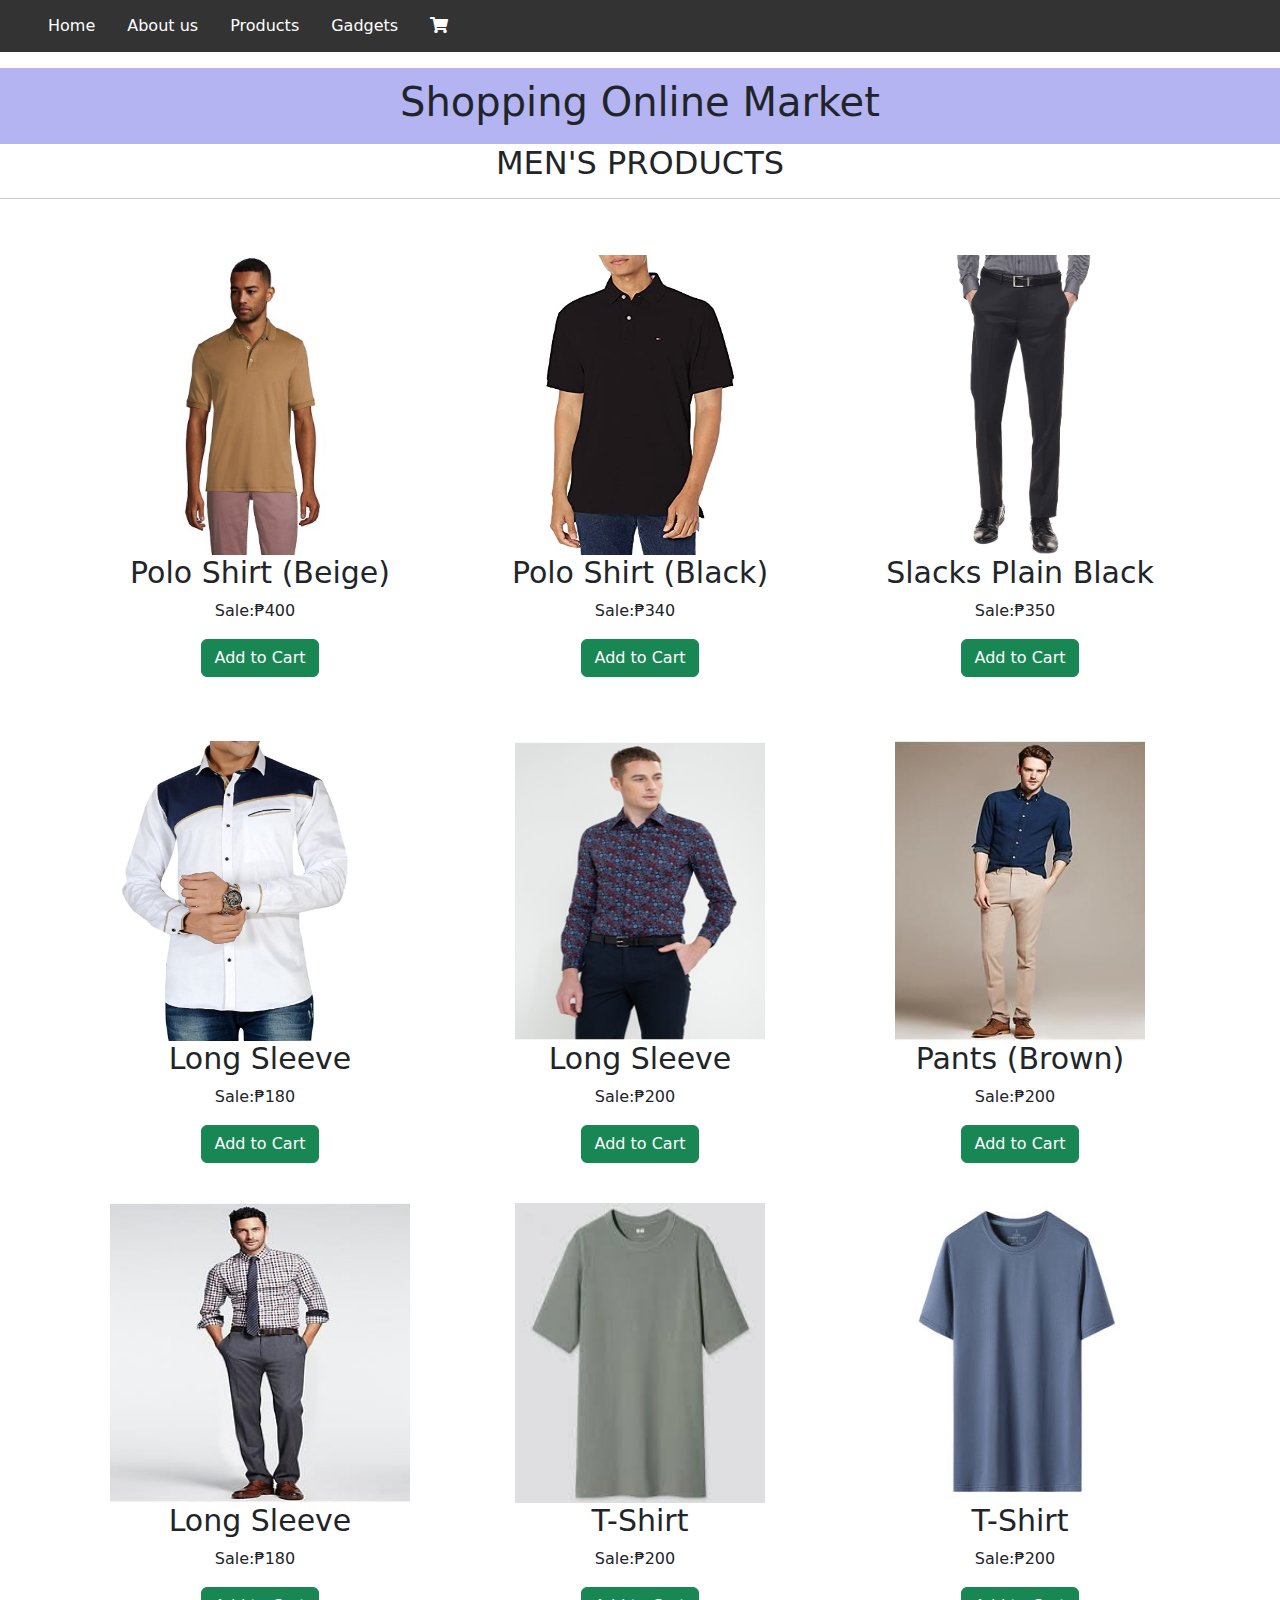
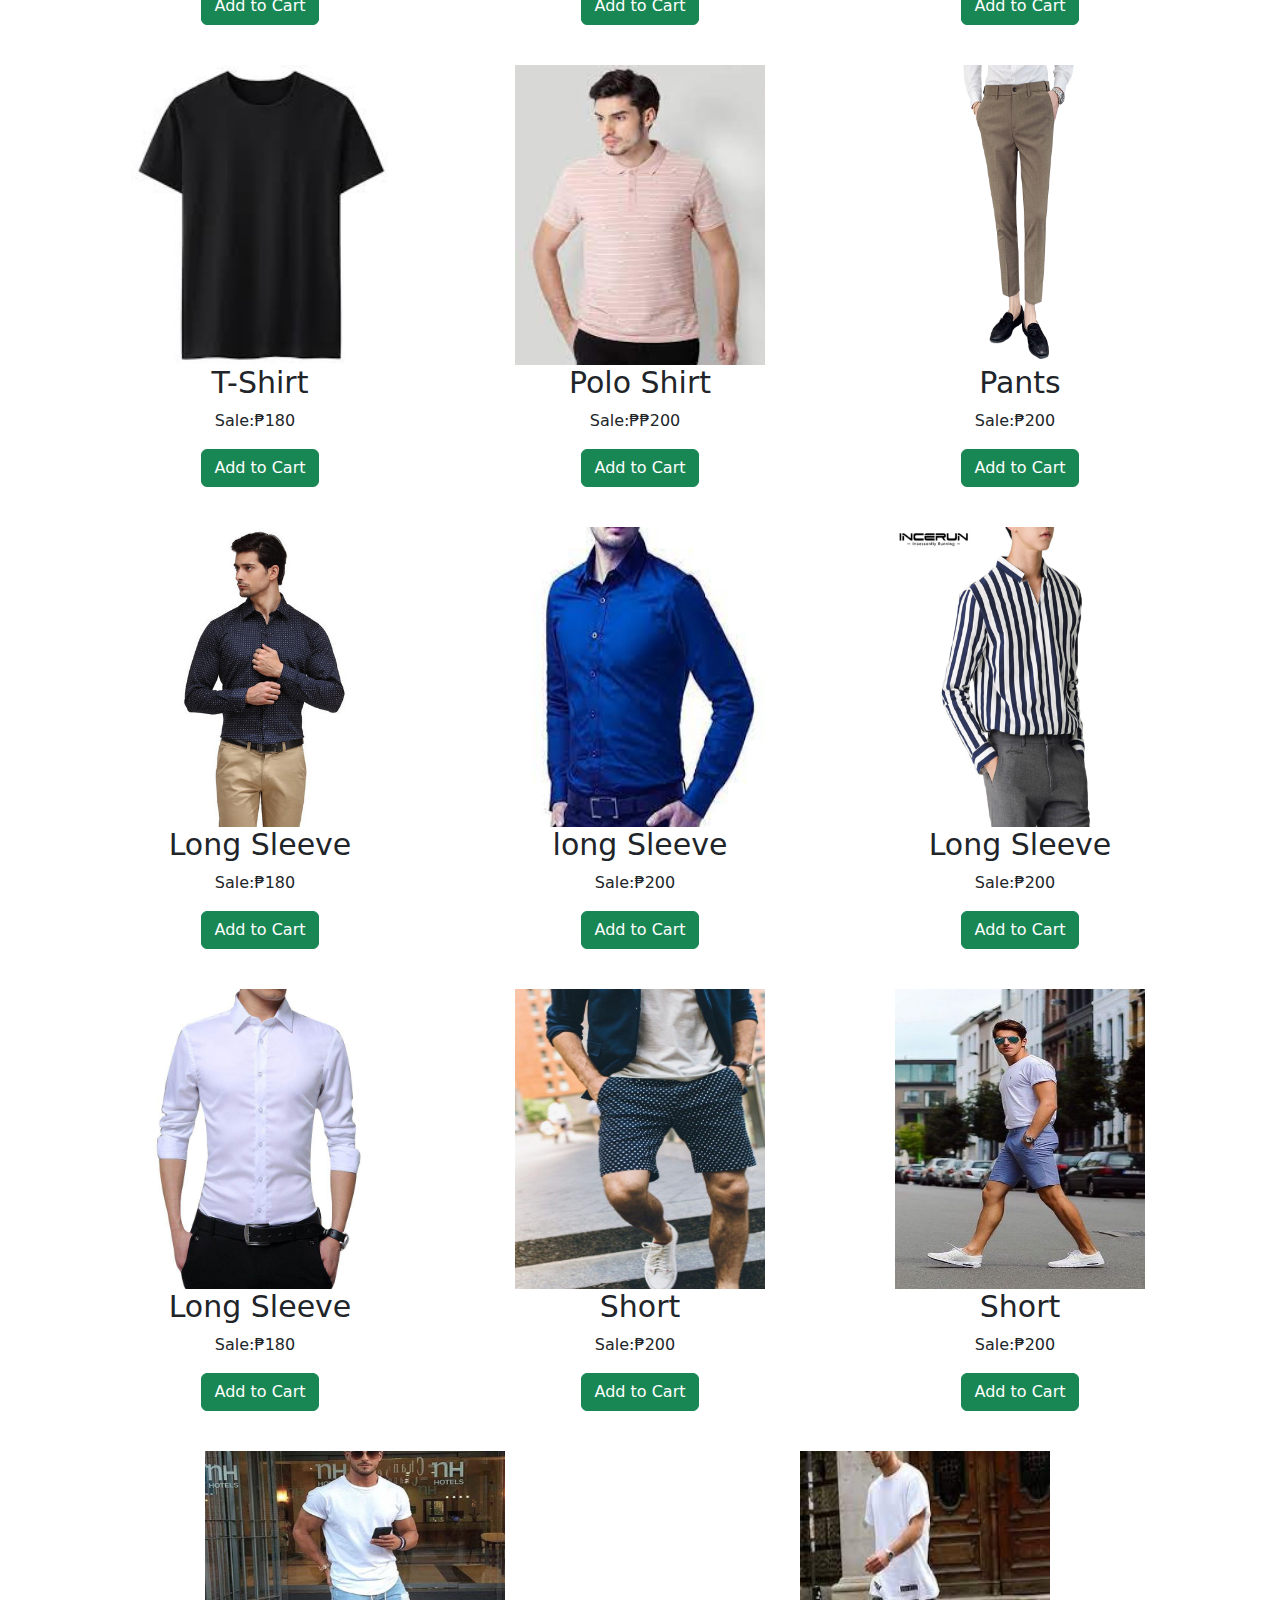
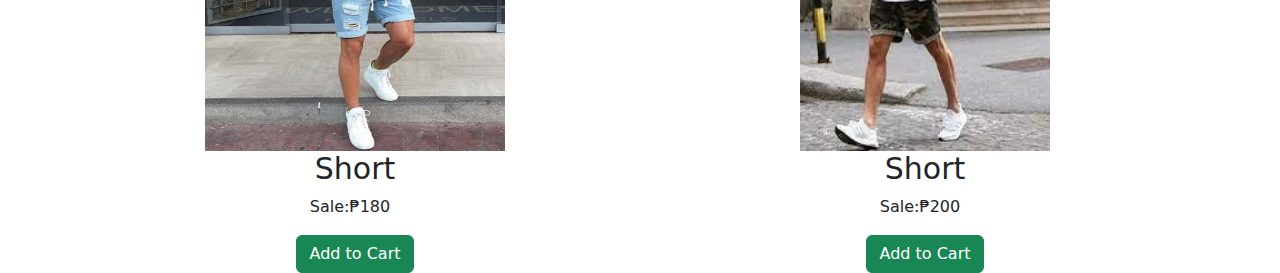
<file: men.html>
<!DOCTYPE html>
<html>
<head>
    <link rel="stylesheet" href="style.css">
    <link rel="stylesheet" href="bootstrap/bootstrap.min.css">
    <script src="bootstrap/bootstrap.bundle.min.js"></script>
    <script src="bootstrap/jquery-3.6.0.min.js"></script>
    <link rel="stylesheet" href="fontawesome/css/all.min.css">
</head>
<body>
    <ul>
        <li><a href="home.html">Home</a></li>
        <li><a href="about.html">About us</a></li>
        <li class="dropdown1">
          <a href="javascript:void(0)" class="dropbtn">Products</a>
          <div class="dropdown1-content">
            <a href="men.html">Men</a>
            <a href="women.html">Women</a>
            <a href="kids.html">kids</a>
          </div>
          <li class="dropdown1">
            <a href="javascript:void(0)" class="dropbtn">Gadgets</a>
            <div class="dropdown1-content">
              <a href="mobile.html">Mobile</a>
              <a href="laptops.html">Laptop</a>
            </div>
            <li><a href="cart.html"><i class="fa fa-shopping-cart"></i></a></li>
      </li>
    </ul>
    

<div class="header" style="padding: 10px;">
  <h1>Shopping Online Market</h1>
</div>

<div>
    <h2 class="text-center">MEN'S PRODUCTS</h2>
</div><hr>
  
<div class="d-flex">
<div class="container" style="padding-top:40px;">
    <div class="row">
      <div class="col" style="text-align:center;">
      <img src="men/1 (1).jpg" style="width:300px; " height="300px">
      <H1 style="font-size:30px ;">Polo Shirt (Beige)</H1>
      <p style="text-align:center; margin-right:10px;">Sale:₱400</p>
      <button class="btn btn-success" data-bs-toggle="modal" data-bs-target="#addtoCart">Add to Cart</button>
      </div>
      
      <div class="col" style="text-align:center;">
      <img src="men/1 (22).jpg" style="width:250px; " height="300px">
      <H1 style="font-size:30px ;">Polo Shirt (Black)</H1>
      <p style="text-align:center;  margin-right:10px;">Sale:₱340</p>
      <button class="btn btn-success" data-bs-toggle="modal" data-bs-target="#addtoCart2">Add to Cart</button>
      </div>


      <div class="col" style="text-align:center;">
        <img src="men/1 (3).jpg" style="width:250px; " height="300px">
        <H1 style="font-size:30px ;">Slacks Plain Black</H1>
        <p style="text-align:center;  margin-right:10px;">Sale:₱350</p>
        <button class="btn btn-success" data-bs-toggle="modal" data-bs-target="#addtoCart3">Add to Cart</button>
      </div>
    </div>
  </div>
</div><br>



<div class="d-flex">
    <div class="container" style="padding-top:40px;">
        <div class="row">
          <div class="col" style="text-align:center;">
          <img src="men/1 (4).jpg" style="width:300px;" height="300px">
          <H1 style="font-size:30px ;">Long Sleeve</H1>
          <p style="text-align:center; margin-right:10px;">Sale:₱180</p>
          <button class="btn btn-success" data-bs-toggle="modal" data-bs-target="#addtoCart4">Add to Cart</button>
          </div>
          
          <div class="col" style="text-align:center;">
          <img src="men/1 (5).jpg" style="width:250px;" height="300px">
          <H1 style="font-size:30px ;">Long Sleeve</H1>
          <p style="text-align:center;  margin-right:10px;">Sale:₱200</p>
          <button class="btn btn-success" data-bs-toggle="modal" data-bs-target="#addtoCart5">Add to Cart</button>
          </div>
    
    
          <div class="col" style="text-align:center;">
            <img src="men/1 (6).jpg" style="width:250px;" height="300px">
            <H1 style="font-size:30px ;">Pants (Brown)</H1>
            <p style="text-align:center;  margin-right:10px;">Sale:₱200</p>
            <button class="btn btn-success" data-bs-toggle="modal" data-bs-target="#addtoCart6">Add to Cart</button>

          </div>
        </div>
      </div>
    </div>
 


    <div class="d-flex">
      <div class="container" style="padding-top:40px;">
          <div class="row">
            <div class="col" style="text-align:center;">
            <img src="men/1 (7).jpg" style="width:300px;" height="300px">
            <H1 style="font-size:30px ;">Long Sleeve</H1>
            <p style="text-align:center; margin-right:10px;">Sale:₱180</p>
            <button class="btn btn-success" data-bs-toggle="modal" data-bs-target="#addtoCart7">Add to Cart</button>
            </div>
            
            <div class="col" style="text-align:center;">
            <img src="men/1 (8).jpg" style="width:250px;" height="300px">
            <H1 style="font-size:30px ;">T-Shirt</H1>
            <p style="text-align:center;  margin-right:10px;">Sale:₱200</p>
            <button class="btn btn-success"data-bs-toggle="modal" data-bs-target="#addtoCart8">Add to Cart</button>
            </div>
      
      
            <div class="col" style="text-align:center;">
              <img src="men/1 (9).jpg" style="width:250px;" height="300px">
              <H1 style="font-size:30px ;">T-Shirt</H1>
              <p style="text-align:center;  margin-right:10px;">Sale:₱200</p>
              <button class="btn btn-success" data-bs-toggle="modal" data-bs-target="#addtoCart9">Add to Cart</button>
  
            </div>
          </div>
        </div>
      </div>
  


      <div class="d-flex">
        <div class="container" style="padding-top:40px;">
            <div class="row">
              <div class="col" style="text-align:center;">
              <img src="men/1 (10).jpg" style="width:300px;" height="300px">
              <H1 style="font-size:30px ;">T-Shirt</H1>
              <p style="text-align:center; margin-right:10px;">Sale:₱180</p>
              <button class="btn btn-success" data-bs-toggle="modal" data-bs-target="#addtoCart10">Add to Cart</button>
              </div>
              
              <div class="col" style="text-align:center;">
              <img src="men/1 (11).jpg" style="width:250px;" height="300px">
              <H1 style="font-size:30px ;">Polo Shirt</H1>
              <p style="text-align:center;  margin-right:10px;">Sale:₱₱200</p>
              <button class="btn btn-success" data-bs-toggle="modal" data-bs-target="#addtoCart11">Add to Cart</button>
              </div>
        
        
              <div class="col" style="text-align:center;">
                <img src="men/1 (12).jpg" style="width:250px;" height="300px">
                <H1 style="font-size:30px ;">Pants</H1>
                <p style="text-align:center;  margin-right:10px;">Sale:₱200</p>
                <button class="btn btn-success" data-bs-toggle="modal" data-bs-target="#addtoCart12">Add to Cart</button>
    
              </div>
            </div>
          </div>
        </div>
    
        <div class="d-flex">
          <div class="container" style="padding-top:40px;">
              <div class="row">
                <div class="col" style="text-align:center;">
                <img src="men/1 (13).jpg" style="width:300px;" height="300px">
                <H1 style="font-size:30px ;">Long Sleeve</H1>
                <p style="text-align:center; margin-right:10px;">Sale:₱180</p>
                <button class="btn btn-success" data-bs-toggle="modal" data-bs-target="#addtoCart13">Add to Cart</button>
                </div>
                
                <div class="col" style="text-align:center;">
                <img src="men/1 (14).jpg" style="width:250px;" height="300px">
                <H1 style="font-size:30px ;">long Sleeve</H1>
                <p style="text-align:center;  margin-right:10px;">Sale:₱200</p>
                <button class="btn btn-success" data-bs-toggle="modal" data-bs-target="#addtoCart14">Add to Cart</button>
                </div>
          
          
                <div class="col" style="text-align:center;">
                  <img src="men/1 (15).jpg" style="width:250px;" height="300px">
                  <H1 style="font-size:30px ;">Long Sleeve</H1>
                  <p style="text-align:center;  margin-right:10px;">Sale:₱200</p>
                  <button class="btn btn-success" data-bs-toggle="modal" data-bs-target="#addtoCart15">Add to Cart</button>
      
                </div>
              </div>
            </div>
          </div>

          <div class="d-flex">
            <div class="container" style="padding-top:40px;">
                <div class="row">
                  <div class="col" style="text-align:center;">
                  <img src="men/1 (16).jpg" style="width:300px;" height="300px">
                  <H1 style="font-size:30px ;">Long Sleeve</H1>
                  <p style="text-align:center; margin-right:10px;">Sale:₱180</p>
                  <button class="btn btn-success" data-bs-toggle="modal" data-bs-target="#addtoCart16">Add to Cart</button>
                  </div>
                  
                  <div class="col" style="text-align:center;">
                  <img src="men/1 (17).jpg" style="width:250px;" height="300px">
                  <H1 style="font-size:30px ;">Short</H1>
                  <p style="text-align:center;  margin-right:10px;">Sale:₱200</p>
                  <button class="btn btn-success" data-bs-toggle="modal" data-bs-target="#addtoCart17">Add to Cart</button>
                  </div>
            
            
                  <div class="col" style="text-align:center;">
                    <img src="men/1 (18).jpg" style="width:250px;" height="300px">
                    <H1 style="font-size:30px ;">Short</H1>
                    <p style="text-align:center;  margin-right:10px;">Sale:₱200</p>
                    <button class="btn btn-success" data-bs-toggle="modal" data-bs-target="#addtoCart18">Add to Cart</button>
        
                  </div>
                </div>
              </div>
            </div>

            <div class="d-flex">
              <div class="container" style="padding-top:40px;">
                  <div class="row">
                    <div class="col" style="text-align:center;">
                    <img src="men/1 (19).jpg" style="width:300px;" height="300px">
                    <H1 style="font-size:30px ;">Short</H1>
                    <p style="text-align:center; margin-right:10px;">Sale:₱180</p>
                    <button class="btn btn-success" data-bs-toggle="modal" data-bs-target="#addtoCart19">Add to Cart</button>
                    </div>
                    
                    <div class="col" style="text-align:center;">
                    <img src="men/1 (20).jpg" style="width:250px;" height="300px">
                    <H1 style="font-size:30px ;">Short</H1>
                    <p style="text-align:center;  margin-right:10px;">Sale:₱200</p>
                    <button class="btn btn-success" data-bs-toggle="modal" data-bs-target="#addtoCart20">Add to Cart</button>
                    </div>
</body>
</html>



<!---------------------- MODALS ------------------------>
<div class="modal" tabindex="-1" id="addtoCart" >
  <div class="modal-dialog">
    <div class="modal-content">
      <div class="modal-header">
        <h5 class="modal-title fw-bold">ADD TO CART</h5>
        <button type="button" class="btn-close" data-bs-dismiss="modal" aria-label="Close"></button>
      </div>
      <div class="modal-body text-center">
        <img src="men/1 (1).jpg" style="width:300px; " height="300px">
      <H1 style="font-size:30px ;">Polo Shirt (Beige)</H1>
      <p style="text-align:center; margin-right:10px;">Sale:₱400</p>
        <input type="number" name="" id="" style="width: 50%;" placeholder="Quantity">
      </div>
      <div class="modal-footer justify-content-center">
        <button type="button" class="btn btn-danger" data-bs-toggle="modal" data-bs-target="#buyNowModal">Buy Now</button>
        <button type="button" class="btn btn-primary " onclick="addCart()">Add to Cart</button>
      </div>
    </div>
  </div>
</div>

<!---------------------- MODALS2 ------------------------>
<div class="modal" tabindex="-1" id="addtoCart2" >
  <div class="modal-dialog">
    <div class="modal-content">
      <div class="modal-header">
        <h5 class="modal-title fw-bold">ADD TO CART</h5>
        <button type="button" class="btn-close" data-bs-dismiss="modal" aria-label="Close"></button>
      </div>
      <div class="modal-body text-center">
        <img src="men/1 (22).jpg" style="width:250px; " height="300px">
      <H1 style="font-size:30px ;">Polo Shirt (Black)</H1>
      <p style="text-align:center;  margin-right:10px;">Sale:₱340</p>
        <input type="number" name="" id="" style="width: 50%;" placeholder="Quantity">
      </div>
      <div class="modal-footer justify-content-center">
        <button type="button" class="btn btn-danger" data-bs-toggle="modal" data-bs-target="#buyNowModal">Buy Now</button>
        <button type="button" class="btn btn-primary " onclick="addCart2()">Add to Cart</button>
      </div>
    </div>
  </div>
</div>


<!---------------------- MODALS3 ------------------------>
<div class="modal" tabindex="-1" id="addtoCart3" >
  <div class="modal-dialog">
    <div class="modal-content">
      <div class="modal-header">
        <h5 class="modal-title fw-bold">ADD TO CART</h5>
        <button type="button" class="btn-close" data-bs-dismiss="modal" aria-label="Close"></button>
      </div>
      <div class="modal-body text-center">
        <img src="men/1 (3).jpg" style="width:250px; " height="300px">
        <H1 style="font-size:30px ;">Slacks Plain Black</H1>
        <p style="text-align:center;  margin-right:10px;">Sale:₱350</p>
        <input type="number" name="" id="" style="width: 50%;" placeholder="Quantity">
      </div>
      <div class="modal-footer justify-content-center">
        <button type="button" class="btn btn-danger" data-bs-toggle="modal" data-bs-target="#buyNowModal">Buy Now</button>
        <button type="button" class="btn btn-primary " onclick="addCart3()">Add to Cart</button>
      </div>
    </div>
  </div>
</div>


<!---------------------- MODALS4 ------------------------>
<div class="modal" tabindex="-1" id="addtoCart4" >
  <div class="modal-dialog">
    <div class="modal-content">
      <div class="modal-header">
        <h5 class="modal-title fw-bold">ADD TO CART</h5>
        <button type="button" class="btn-close" data-bs-dismiss="modal" aria-label="Close"></button>
      </div>
      <div class="modal-body text-center">
        <img src="men/1 (4).jpg" style="width:300px;" height="300px">
          <H1 style="font-size:30px ;">Long Sleeve</H1>
          <p style="text-align:center; margin-right:10px;">Sale:₱180</p>
        <input type="number" name="" id="" style="width: 50%;" placeholder="Quantity">
      </div>
      <div class="modal-footer justify-content-center">
        <button type="button" class="btn btn-danger" data-bs-toggle="modal" data-bs-target="#buyNowModal">Buy Now</button>
        <button type="button" class="btn btn-primary " onclick="addCart4()">Add to Cart</button>
      </div>
    </div>
  </div>
</div>


<!---------------------- MODALS5 ------------------------>
<div class="modal" tabindex="-1" id="addtoCart5" >
  <div class="modal-dialog">
    <div class="modal-content">
      <div class="modal-header">
        <h5 class="modal-title fw-bold">ADD TO CART</h5>
        <button type="button" class="btn-close" data-bs-dismiss="modal" aria-label="Close"></button>
      </div>
      <div class="modal-body text-center">
        <img src="men/1 (5).jpg" style="width:250px;" height="300px">
          <H1 style="font-size:30px ;">Long Sleeve</H1>
          <p style="text-align:center;  margin-right:10px;">Sale:₱200</p>
        <input type="number" name="" id="" style="width: 50%;" placeholder="Quantity">
      </div>
      <div class="modal-footer justify-content-center">
        <button type="button" class="btn btn-danger" data-bs-toggle="modal" data-bs-target="#buyNowModal">Buy Now</button>
        <button type="button" class="btn btn-primary " onclick="addCart5()">Add to Cart</button>
      </div>
    </div>
  </div>
</div>


<!---------------------- MODALS6 ------------------------>
<div class="modal" tabindex="-1" id="addtoCart6" >
  <div class="modal-dialog">
    <div class="modal-content">
      <div class="modal-header">
        <h5 class="modal-title fw-bold">ADD TO CART</h5>
        <button type="button" class="btn-close" data-bs-dismiss="modal" aria-label="Close"></button>
      </div>
      <div class="modal-body text-center">
        <img src="men/1 (6).jpg" style="width:250px;" height="300px">
            <H1 style="font-size:30px ;">Pants (Brown)</H1>
            <p style="text-align:center;  margin-right:10px;">Sale:₱200</p>
        <input type="number" name="" id="" style="width: 50%;" placeholder="Quantity">
      </div>
      <div class="modal-footer justify-content-center">
        <button type="button" class="btn btn-danger" data-bs-toggle="modal" data-bs-target="#buyNowModal">Buy Now</button>
        <button type="button" class="btn btn-primary " onclick="addCart6()">Add to Cart</button>
      </div>
    </div>
  </div>
</div>


<!---------------------- MODALS7 ------------------------>
<div class="modal" tabindex="-1" id="addtoCart7" >
  <div class="modal-dialog">
    <div class="modal-content">
      <div class="modal-header">
        <h5 class="modal-title fw-bold">ADD TO CART</h5>
        <button type="button" class="btn-close" data-bs-dismiss="modal" aria-label="Close"></button>
      </div>
      <div class="modal-body text-center">
        <img src="men/1 (7).jpg" style="width:300px;" height="300px">
            <H1 style="font-size:30px ;">Long Sleeve</H1>
            <p style="text-align:center; margin-right:10px;">Sale:₱180</p>
        <input type="number" name="" id="" style="width: 50%;" placeholder="Quantity">
      </div>
      <div class="modal-footer justify-content-center">
        <button type="button" class="btn btn-danger" data-bs-toggle="modal" data-bs-target="#buyNowModal">Buy Now</button>
        <button type="button" class="btn btn-primary " onclick="addCart7()">Add to Cart</button>
      </div>
    </div>
  </div>
</div>


<!---------------------- MODALS8 ------------------------>
<div class="modal" tabindex="-1" id="addtoCart8" >
  <div class="modal-dialog">
    <div class="modal-content">
      <div class="modal-header">
        <h5 class="modal-title fw-bold">ADD TO CART</h5>
        <button type="button" class="btn-close" data-bs-dismiss="modal" aria-label="Close"></button>
      </div>
      <div class="modal-body text-center">
        <img src="men/1 (8).jpg" style="width:250px;" height="300px">
            <H1 style="font-size:30px ;">T-Shirt</H1>
            <p style="text-align:center;  margin-right:10px;">Sale:₱200</p>
        <input type="number" name="" id="" style="width: 50%;" placeholder="Quantity">
      </div>
      <div class="modal-footer justify-content-center">
        <button type="button" class="btn btn-danger" data-bs-toggle="modal" data-bs-target="#buyNowModal">Buy Now</button>
        <button type="button" class="btn btn-primary " onclick="addCart8()">Add to Cart</button>
      </div>
    </div>
  </div>
</div>


<!---------------------- MODALS9 ------------------------>
<div class="modal" tabindex="-1" id="addtoCart9" >
  <div class="modal-dialog">
    <div class="modal-content">
      <div class="modal-header">
        <h5 class="modal-title fw-bold">ADD TO CART</h5>
        <button type="button" class="btn-close" data-bs-dismiss="modal" aria-label="Close"></button>
      </div>
      <div class="modal-body text-center">
        <img src="men/1 (9).jpg" style="width:250px;" height="300px">
              <H1 style="font-size:30px ;">T-Shirt</H1>
              <p style="text-align:center;  margin-right:10px;">Sale:₱200</p>
        <input type="number" name="" id="" style="width: 50%;" placeholder="Quantity">
      </div>
      <div class="modal-footer justify-content-center">
        <button type="button" class="btn btn-danger" data-bs-toggle="modal" data-bs-target="#buyNowModal">Buy Now</button>
        <button type="button" class="btn btn-primary " onclick="addCart9()">Add to Cart</button>
      </div>
    </div>
  </div>
</div>


<!---------------------- MODALS10 ------------------------>
<div class="modal" tabindex="-1" id="addtoCart10" >
  <div class="modal-dialog">
    <div class="modal-content">
      <div class="modal-header">
        <h5 class="modal-title fw-bold">ADD TO CART</h5>
        <button type="button" class="btn-close" data-bs-dismiss="modal" aria-label="Close"></button>
      </div>
      <div class="modal-body text-center">
        <img src="men/1 (10).jpg" style="width:300px;" height="300px">
              <H1 style="font-size:30px ;">T-Shirt</H1>
              <p style="text-align:center; margin-right:10px;">Sale:₱180</p>
        <input type="number" name="" id="" style="width: 50%;" placeholder="Quantity">
      </div>
      <div class="modal-footer justify-content-center">
        <button type="button" class="btn btn-danger" data-bs-toggle="modal" data-bs-target="#buyNowModal">Buy Now</button>
        <button type="button" class="btn btn-primary " onclick="addCart10()">Add to Cart</button>
      </div>
    </div>
  </div>
</div>

<!---------------------- MODALS11 ------------------------>
<div class="modal" tabindex="-1" id="addtoCart11" >
  <div class="modal-dialog">
    <div class="modal-content">
      <div class="modal-header">
        <h5 class="modal-title fw-bold">ADD TO CART</h5>
        <button type="button" class="btn-close" data-bs-dismiss="modal" aria-label="Close"></button>
      </div>
      <div class="modal-body text-center">
        <img src="men/1 (11).jpg" style="width:250px;" height="300px">
              <H1 style="font-size:30px ;">Polo Shirt</H1>
              <p style="text-align:center;  margin-right:10px;">Sale:₱200</p>
        <input type="number" name="" id="" style="width: 50%;" placeholder="Quantity">
      </div>
      <div class="modal-footer justify-content-center">
        <button type="button" class="btn btn-danger" data-bs-toggle="modal" data-bs-target="#buyNowModal">Buy Now</button>
        <button type="button" class="btn btn-primary " onclick="addCart11()">Add to Cart</button>
      </div>
    </div>
  </div>
</div>


<!---------------------- MODALS12 ------------------------>
<div class="modal" tabindex="-1" id="addtoCart12" >
  <div class="modal-dialog">
    <div class="modal-content">
      <div class="modal-header">
        <h5 class="modal-title fw-bold">ADD TO CART</h5>
        <button type="button" class="btn-close" data-bs-dismiss="modal" aria-label="Close"></button>
      </div>
      <div class="modal-body text-center">
        <img src="men/1 (12).jpg" style="width:250px;" height="300px">
                <H1 style="font-size:30px ;">Pants</H1>
                <p style="text-align:center;  margin-right:10px;">Sale:₱200</p>
        <input type="number" name="" id="" style="width: 50%;" placeholder="Quantity">
      </div>
      <div class="modal-footer justify-content-center">
        <button type="button" class="btn btn-danger" data-bs-toggle="modal" data-bs-target="#buyNowModal">Buy Now</button>
        <button type="button" class="btn btn-primary " onclick="addCart12()">Add to Cart</button>
      </div>
    </div>
  </div>
</div>


<!---------------------- MODALS13 ------------------------>
<div class="modal" tabindex="-1" id="addtoCart13" >
  <div class="modal-dialog">
    <div class="modal-content">
      <div class="modal-header">
        <h5 class="modal-title fw-bold">ADD TO CART</h5>
        <button type="button" class="btn-close" data-bs-dismiss="modal" aria-label="Close"></button>
      </div>
      <div class="modal-body text-center">
        <img src="men/1 (13).jpg" style="width:300px;" height="300px">
                <H1 style="font-size:30px ;">Long Sleeve</H1>
                <p style="text-align:center; margin-right:10px;">Sale:₱180</p>
        <input type="number" name="" id="" style="width: 50%;" placeholder="Quantity">
      </div>
      <div class="modal-footer justify-content-center">
        <button type="button" class="btn btn-danger" data-bs-toggle="modal" data-bs-target="#buyNowModal">Buy Now</button>
        <button type="button" class="btn btn-primary " onclick="addCart13()">Add to Cart</button>
      </div>
    </div>
  </div>
</div>


<!---------------------- MODALS14 ------------------------>
<div class="modal" tabindex="-1" id="addtoCart14" >
  <div class="modal-dialog">
    <div class="modal-content">
      <div class="modal-header">
        <h5 class="modal-title fw-bold">ADD TO CART</h5>
        <button type="button" class="btn-close" data-bs-dismiss="modal" aria-label="Close"></button>
      </div>
      <div class="modal-body text-center">
        <img src="men/1 (14).jpg" style="width:250px;" height="300px">
                <H1 style="font-size:30px ;">long Sleeve</H1>
                <p style="text-align:center;  margin-right:10px;">Sale:₱200</p>
        <input type="number" name="" id="" style="width: 50%;" placeholder="Quantity">
      </div>
      <div class="modal-footer justify-content-center">
        <button type="button" class="btn btn-danger" data-bs-toggle="modal" data-bs-target="#buyNowModal">Buy Now</button>
        <button type="button" class="btn btn-primary " onclick="addCart14()">Add to Cart</button>
      </div>
    </div>
  </div>
</div>


<!---------------------- MODALS15 ------------------------>
<div class="modal" tabindex="-1" id="addtoCart15" >
  <div class="modal-dialog">
    <div class="modal-content">
      <div class="modal-header">
        <h5 class="modal-title fw-bold">ADD TO CART</h5>
        <button type="button" class="btn-close" data-bs-dismiss="modal" aria-label="Close"></button>
      </div>
      <div class="modal-body text-center">
        <img src="men/1 (15).jpg" style="width:250px;" height="300px">
                  <H1 style="font-size:30px ;">Long Sleeve</H1>
                  <p style="text-align:center;  margin-right:10px;">Sale:₱200</p>
        <input type="number" name="" id="" style="width: 50%;" placeholder="Quantity">
      </div>
      <div class="modal-footer justify-content-center">
        <button type="button" class="btn btn-danger" data-bs-toggle="modal" data-bs-target="#buyNowModal">Buy Now</button>
        <button type="button" class="btn btn-primary " onclick="addCart15()">Add to Cart</button>
      </div>
    </div>
  </div>
</div>


<!---------------------- MODALS16 ------------------------>
<div class="modal" tabindex="-1" id="addtoCart16" >
  <div class="modal-dialog">
    <div class="modal-content">
      <div class="modal-header">
        <h5 class="modal-title fw-bold">ADD TO CART</h5>
        <button type="button" class="btn-close" data-bs-dismiss="modal" aria-label="Close"></button>
      </div>
      <div class="modal-body text-center">
        <img src="men/1 (16).jpg" style="width:300px;" height="300px">
                  <H1 style="font-size:30px ;">Long Sleeve</H1>
                  <p style="text-align:center; margin-right:10px;">Sale:₱180</p>
        <input type="number" name="" id="" style="width: 50%;" placeholder="Quantity">
      </div>
      <div class="modal-footer justify-content-center">
        <button type="button" class="btn btn-danger" data-bs-toggle="modal" data-bs-target="#buyNowModal">Buy Now</button>
        <button type="button" class="btn btn-primary " onclick="addCart16()">Add to Cart</button>
      </div>
    </div>
  </div>
</div>


<!---------------------- MODALS17 ------------------------>
<div class="modal" tabindex="-1" id="addtoCart17" >
  <div class="modal-dialog">
    <div class="modal-content">
      <div class="modal-header">
        <h5 class="modal-title fw-bold">ADD TO CART</h5>
        <button type="button" class="btn-close" data-bs-dismiss="modal" aria-label="Close"></button>
      </div>
      <div class="modal-body text-center">
        <img src="men/1 (17).jpg" style="width:250px;" height="300px">
                  <H1 style="font-size:30px ;">Short</H1>
                  <p style="text-align:center;  margin-right:10px;">Sale:₱200</p>
        <input type="number" name="" id="" style="width: 50%;" placeholder="Quantity">
      </div>
      <div class="modal-footer justify-content-center">
        <button type="button" class="btn btn-danger" data-bs-toggle="modal" data-bs-target="#buyNowModal">Buy Now</button>
        <button type="button" class="btn btn-primary " onclick="addCart17()">Add to Cart</button>
      </div>
    </div>
  </div>
</div>


<!---------------------- MODALS18 ------------------------>
<div class="modal" tabindex="-1" id="addtoCart18" >
  <div class="modal-dialog">
    <div class="modal-content">
      <div class="modal-header">
        <h5 class="modal-title fw-bold">ADD TO CART</h5>
        <button type="button" class="btn-close" data-bs-dismiss="modal" aria-label="Close"></button>
      </div>
      <div class="modal-body text-center">
        <img src="men/1 (18).jpg" style="width:250px;" height="300px">
                    <H1 style="font-size:30px ;">Short</H1>
                    <p style="text-align:center;  margin-right:10px;">Sale:₱200</p>
        <input type="number" name="" id="" style="width: 50%;" placeholder="Quantity">
      </div>
      <div class="modal-footer justify-content-center">
        <button type="button" class="btn btn-danger" data-bs-toggle="modal" data-bs-target="#buyNowModal">Buy Now</button>
        <button type="button" class="btn btn-primary " onclick="addCart18()">Add to Cart</button>
      </div>
    </div>
  </div>
</div>


<!---------------------- MODALS19 ------------------------>
<div class="modal" tabindex="-1" id="addtoCart19" >
  <div class="modal-dialog">
    <div class="modal-content">
      <div class="modal-header">
        <h5 class="modal-title fw-bold">ADD TO CART</h5>
        <button type="button" class="btn-close" data-bs-dismiss="modal" aria-label="Close"></button>
      </div>
      <div class="modal-body text-center">
        <img src="men/1 (19).jpg" style="width:300px;" height="300px">
        <H1 style="font-size:30px ;">Short</H1>
        <p style="text-align:center; margin-right:10px;">Sale:₱180</p>
        <input type="number" name="" id="" style="width: 50%;" placeholder="Quantity">
      </div>
      <div class="modal-footer justify-content-center">
        <button type="button" class="btn btn-danger" data-bs-toggle="modal" data-bs-target="#buyNowModal">Buy Now</button>
        <button type="button" class="btn btn-primary " onclick="addCart18()">Add to Cart</button>
      </div>
    </div>
  </div>
</div>


<!---------------------- MODALS20 ------------------------>
<div class="modal" tabindex="-1" id="addtoCart20" >
  <div class="modal-dialog">
    <div class="modal-content">
      <div class="modal-header">
        <h5 class="modal-title fw-bold">ADD TO CART</h5>
        <button type="button" class="btn-close" data-bs-dismiss="modal" aria-label="Close"></button>
      </div>
      <div class="modal-body text-center">
        <img src="men/1 (20).jpg" style="width:250px;" height="300px">
                    <H1 style="font-size:30px ;">Short</H1>
                    <p style="text-align:center;  margin-right:10px;">Sale:₱200</p>
        <input type="number" name="" id="" style="width: 50%;" placeholder="Quantity">
      </div>
      <div class="modal-footer justify-content-center">
        <button type="button" class="btn btn-danger" data-bs-toggle="modal" data-bs-target="#buyNowModal">Buy Now</button>
        <button type="button" class="btn btn-primary " onclick="addCart20()">Add to Cart</button>
      </div>
    </div>
  </div>
</div>


<!---------------------- BUY NOW MODAL----------------------->
<div class="modal" tabindex="-1" id="buyNowModal" >
  <div class="modal-dialog">
    <div class="modal-content">
      <div class="modal-header">
        <h5 class="modal-title fw-bold">Shipping Address</h5>
        <button type="button" class="btn-close" data-bs-dismiss="modal" aria-label="Close"></button>
      </div>
      <div class="modal-body text-center">
        <input type="text"  placeholder="Name" class="form-control"><br>
        <input type="number"  placeholder="Enter Number" class="form-control"><br>
        <input type="text"  placeholder="Location" class="form-control"><br>
        <input type="number"  placeholder="Zip Code" class="form-control"><br>
      </div>
      <div class="modal-footer justify-content-center">
        <button type="button" class="btn btn-danger" onclick="buyNow()">Buy Now</button>
      </div>
    </div>
  </div>
</div>


<script>

  //Buy now function
function buyNow(){
  alert('Placed an Order')
  $('#buyNowModal').modal('hide')

  setTimeout(function(){location.href="home.html", 3000} );

}
function addCart(){
    alert('Added To Cart')
    $('#addtoCart').modal('hide')
  }

  function addCart2(){
    alert('Added To Cart')
    $('#addtoCart2').modal('hide')
  }

  function addCart3(){
    alert('Added To Cart')
    $('#addtoCart3').modal('hide')
  }

  function addCart4(){
    alert('Added To Cart')
    $('#addtoCart4').modal('hide')
  }

  function addCart5(){
    alert('Added To Cart')
    $('#addtoCart5').modal('hide')
  }

  function addCart6(){
    alert('Added To Cart')
    $('#addtoCart6').modal('hide')
  }

  function addCart7(){
    alert('Added To Cart')
    $('#addtoCart7').modal('hide')
  }

  function addCart8(){
    alert('Added To Cart')
    $('#addtoCart8').modal('hide')
  }

  function addCart9(){
    alert('Added To Cart')
    $('#addtoCart9').modal('hide')
  }

  function addCart10(){
    alert('Added To Cart')
    $('#addtoCart10').modal('hide')
  }

  function addCart11(){
    alert('Added To Cart')
    $('#addtoCart11').modal('hide')
  }

  function addCart12(){
    alert('Added To Cart')
    $('#addtoCart12').modal('hide')
  }

  function addCart13(){
    alert('Added To Cart')
    $('#addtoCart13').modal('hide')
  }

  function addCart14(){
    alert('Added To Cart')
    $('#addtoCart14').modal('hide')
  }

  function addCart15(){
    alert('Added To Cart')
    $('#addtoCart15').modal('hide')
  }

  function addCart16(){
    alert('Added To Cart')
    $('#addtoCart16').modal('hide')
  }

  function addCart17(){
    alert('Added To Cart')
    $('#addtoCart17').modal('hide')
  }

  function addCart18(){
    alert('Added To Cart')
    $('#addtoCart18').modal('hide')
  }

  function addCart19(){
    alert('Added To Cart')
    $('#addtoCart19').modal('hide')
  }

  function addCart20(){
    alert('Added To Cart')
    $('#addtoCart20').modal('hide')
  }
</script>
</file>
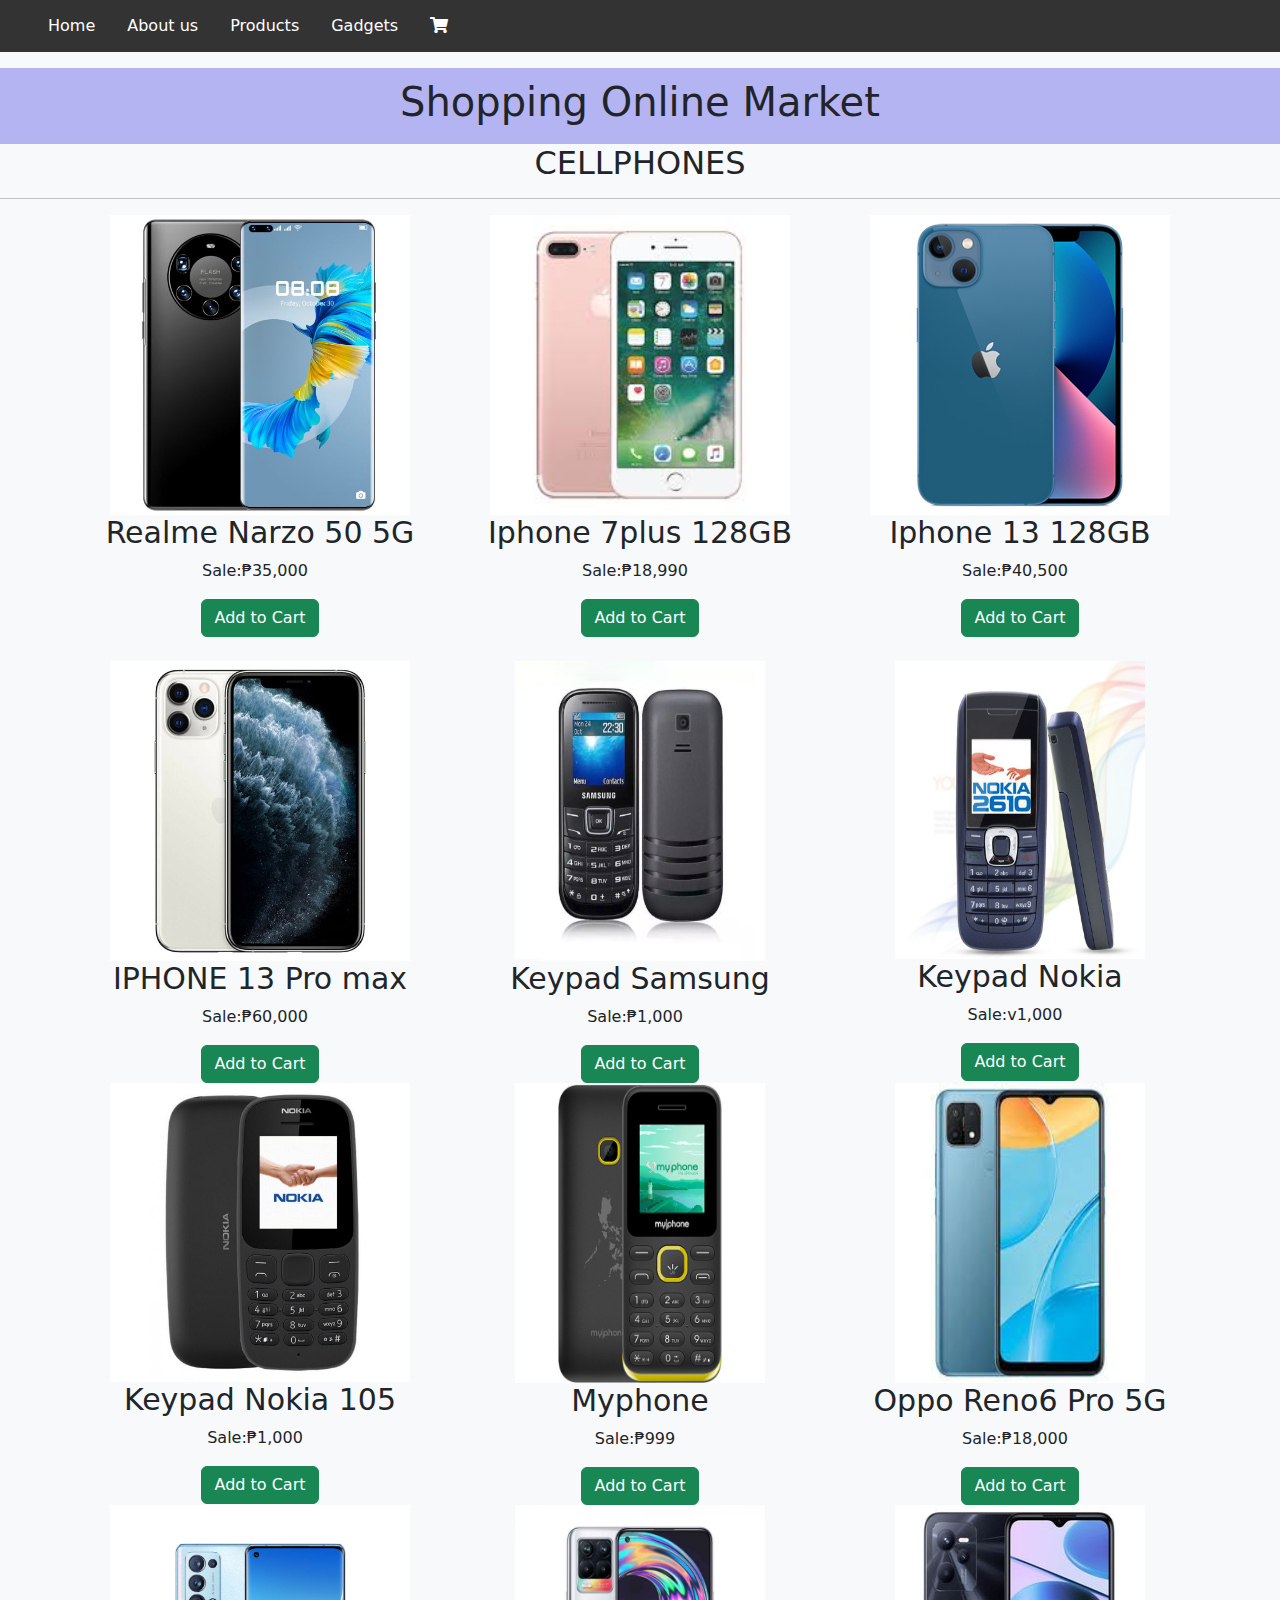
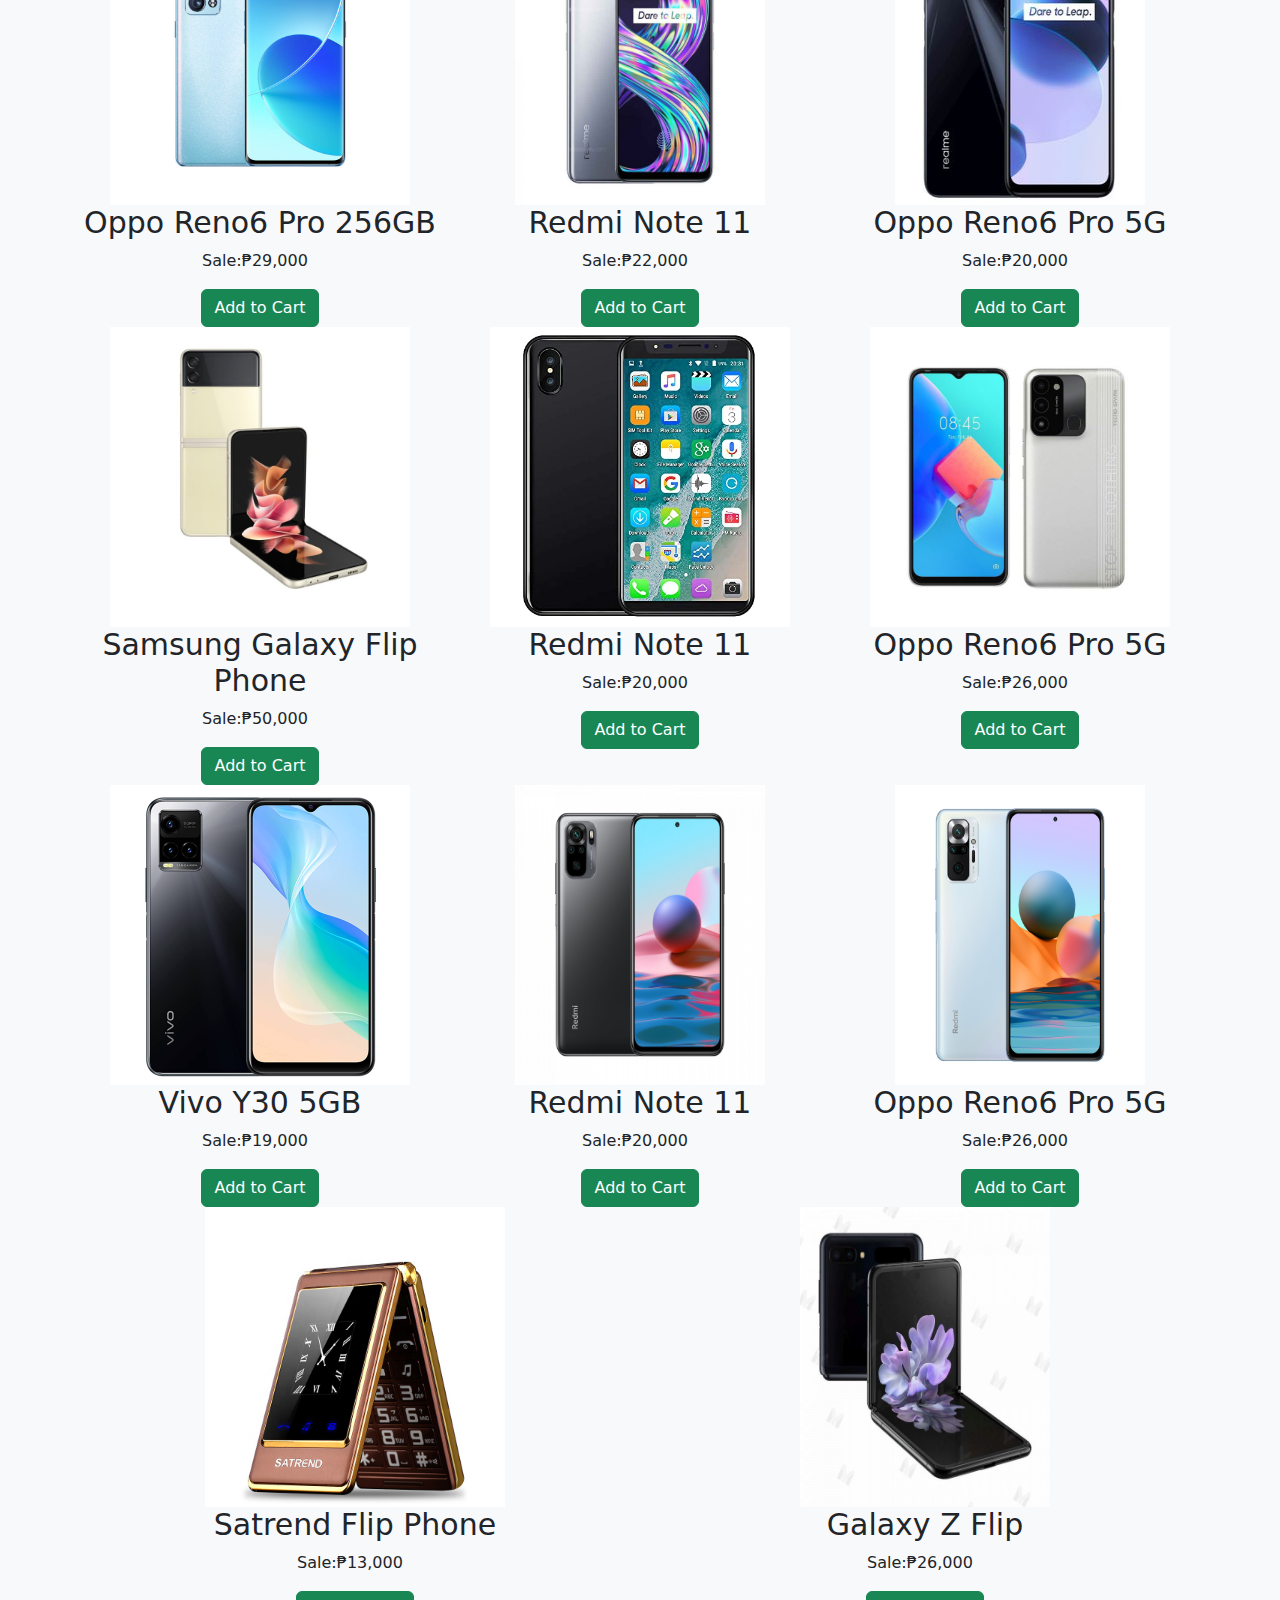
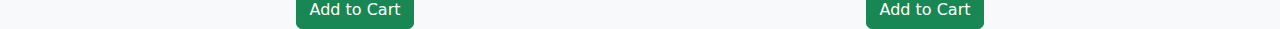
<file: mobile.html>
<!DOCTYPE html>
<html>
<head>
    <link rel="stylesheet" href="style.css">
    <link rel="stylesheet" href="bootstrap/bootstrap.min.css">
    <script src="bootstrap/bootstrap.bundle.min.js"></script>
    <script src="bootstrap/jquery-3.6.0.min.js"></script>
    <link rel="stylesheet" href="fontawesome/css/all.min.css">
</head>
<body class="bg-light">
    <ul>
        <li><a href="home.html">Home</a></li>
        <li><a href="about.html">About us</a></li>
        <li class="dropdown1">
          <a href="javascript:void(0)" class="dropbtn">Products</a>
          <div class="dropdown1-content">
            <a href="men.html">Men</a>
            <a href="women.html">Women</a>
            <a href="kids.html">kids</a>
          </div>
      
          <li class="dropdown1">
              <a href="javascript:void(0)" class="dropbtn">Gadgets</a>
              <div class="dropdown1-content">
                <a href="mobile.html">Mobile</a>
                <a href="laptops.html">Laptop</a>
              </div>
              <li><a href="cart.html"><i class="fa fa-shopping-cart"></i></a></li>

        </li>
      </ul>

<div class="header" style="padding: 10px;">
  <h1>Shopping Online Market</h1>
</div>

<div>
    <h2 class="text-center">CELLPHONES</h2>
</div><hr>
  
<div class="d-flex">
<div class="container">
    <div class="row">
      <div class="col" style="text-align:center;">
      <img src="phone/1 (1).jpg" style="width:300px; " height="300px">
      <H1 style="font-size:30px ;">Realme Narzo 50 5G</H1>
      <p style="text-align:center; margin-right:10px;">Sale:₱35,000</p>
      <button class="btn btn-success" data-bs-toggle="modal" data-bs-target="#addtoCart">Add to Cart</button>
      </div>
      
      <div class="col" style="text-align:center;">
        <img src="phone/1 (2).jpg" style="width:300px;" height="300px">
        <H1 style="font-size:30px ;">Iphone 7plus 128GB</H1>
        <p style="text-align:center;  margin-right:10px;">Sale:₱18,990</p>
      <button class="btn btn-success" data-bs-toggle="modal" data-bs-target="#addtoCart2">Add to Cart</button>
      </div>


      <div class="col" style="text-align:center;">
        <img src="phone/1 (3).jpg" style="width:300px;" height="300px">
          <H1 style="font-size:30px ;">Iphone 13 128GB</H1>
          <p style="text-align:center; margin-right:10px;">Sale:₱40,500</p>
        <button class="btn btn-success" data-bs-toggle="modal" data-bs-target="#addtoCart3">Add to Cart</button>
      </div>
    </div>
  </div>
</div><br>



<div class="d-flex">
    <div class="container">
        <div class="row">
          <div class="col" style="text-align:center;">
            <img src="phone/1 (4).jpg" style="width:300px;" height="300px">
            <H1 style="font-size:30px ;">IPHONE 13 Pro max</H1>
            <p style="text-align:center;  margin-right:10px;">Sale:₱60,000</p>
          <button class="btn btn-success" data-bs-toggle="modal" data-bs-target="#addtoCart4">Add to Cart</button>
          </div>
          
          <div class="col" style="text-align:center;">
          <img src="phone/1 (5).jpg" style="width:250px; " height="300px">
          <H1 style="font-size:30px ;">Keypad Samsung</H1>
          <p style="text-align:center;  margin-right:10px;">Sale:₱1,000</p>
          <button class="btn btn-success" data-bs-toggle="modal" data-bs-target="#addtoCart5">Add to Cart</button>
          </div>
    
    
          <div class="col" style="text-align:center;">
            <img src="phone/1 (6).jpg" style="width:250px;" height="298px">
            <H1 style="font-size:30px ;">Keypad Nokia</H1>
            <p style="text-align:center;  margin-right:10px;">Sale:v1,000</p>
            <button class="btn btn-success" data-bs-toggle="modal" data-bs-target="#addtoCart6">Add to Cart</button>
          </div>
        </div>
      </div>
    </div>

    
<div class="d-flex">
  <div class="container">
      <div class="row">
        <div class="col" style="text-align:center;">
          <img src="phone/1 (7).jpg" style="width:300px;" height="299px">
          <H1 style="font-size:30px ;">Keypad Nokia 105</H1>
          <p style="text-align:center;  margin-right:10px;">Sale:₱1,000</p>
        <button class="btn btn-success" data-bs-toggle="modal" data-bs-target="#addtoCart7">Add to Cart</button>
        </div>
        
        <div class="col" style="text-align:center;">
        <img src="phone/1 (8).jpg" style="width:250px; " height="300px">
        <H1 style="font-size:30px ;">Myphone</H1>
        <p style="text-align:center;  margin-right:10px;">Sale:₱999</p>
        <button class="btn btn-success" data-bs-toggle="modal" data-bs-target="#addtoCart8">Add to Cart</button>
        </div>
  
  
        <div class="col" style="text-align:center;">
          <img src="phone/1 (9).jpg" style="width:250px;" height="300px">
          <H1 style="font-size:30px ;">Oppo Reno6 Pro 5G</H1>
          <p style="text-align:center;  margin-right:10px;">Sale:₱18,000</p>
          <button class="btn btn-success" data-bs-toggle="modal" data-bs-target="#addtoCart9">Add to Cart</button>
        </div>
      </div>
    </div>
  </div>


  <div class="d-flex">
    <div class="container">
        <div class="row">
          <div class="col" style="text-align:center;">
            <img src="phone/1 (10).jpg" style="width:300px;" height="300px">
            <H1 style="font-size:30px ;">Oppo Reno6 Pro 256GB</H1>
            <p style="text-align:center;  margin-right:10px;">Sale:₱29,000</p>
          <button class="btn btn-success" data-bs-toggle="modal" data-bs-target="#addtoCart10">Add to Cart</button>
          </div>
          
          <div class="col" style="text-align:center;">
          <img src="phone/1 (11).jpg" style="width:250px; " height="300px">
          <H1 style="font-size:30px ;">Redmi Note 11</H1>
          <p style="text-align:center;  margin-right:10px;">Sale:₱22,000</p>
          <button class="btn btn-success" data-bs-toggle="modal" data-bs-target="#addtoCart11">Add to Cart</button>
          </div>
    
    
          <div class="col" style="text-align:center;">
            <img src="phone/1 (12).jpg" style="width:250px;" height="300px">
            <H1 style="font-size:30px ;">Oppo Reno6 Pro 5G</H1>
            <p style="text-align:center;  margin-right:10px;">Sale:₱20,000</p>
            <button class="btn btn-success" data-bs-toggle="modal" data-bs-target="#addtoCart12">Add to Cart</button>
          </div>
        </div>
      </div>
    </div>


    <div class="d-flex">
      <div class="container">
          <div class="row">
            <div class="col" style="text-align:center;">
              <img src="phone/1 (13).jpg" style="width:300px;" height="300px">
              <H1 style="font-size:30px ;">Samsung Galaxy Flip Phone</H1>
              <p style="text-align:center;  margin-right:10px;">Sale:₱50,000</p>
            <button class="btn btn-success" data-bs-toggle="modal" data-bs-target="#addtoCart13">Add to Cart</button>
            </div>
            
            <div class="col" style="text-align:center;">
            <img src="phone/1 (14).jpg" style="width:300px; " height="300px">
            <H1 style="font-size:30px ;">Redmi Note 11</H1>
            <p style="text-align:center;  margin-right:10px;">Sale:₱20,000</p>
            <button class="btn btn-success" data-bs-toggle="modal" data-bs-target="#addtoCart14">Add to Cart</button>
            </div>
      
      
            <div class="col" style="text-align:center;">
              <img src="phone/1 (15).jpg" style="width:300px;" height="300px">
              <H1 style="font-size:30px ;">Oppo Reno6 Pro 5G</H1>
              <p style="text-align:center;  margin-right:10px;">Sale:₱26,000</p>
              <button class="btn btn-success" data-bs-toggle="modal" data-bs-target="#addtoCart15">Add to Cart</button>
            </div>
          </div>
        </div>
      </div>
  
      
<div class="d-flex">
  <div class="container">
      <div class="row">
        <div class="col" style="text-align:center;">
          <img src="phone/1 (16).jpg" style="width:300px; " height="300px">
          <H1 style="font-size:30px ;">Vivo Y30 5GB</H1>
          <p style="text-align:center;  margin-right:10px;">Sale:₱19,000</p>
        <button class="btn btn-success" data-bs-toggle="modal" data-bs-target="#addtoCart16">Add to Cart</button>
        </div>
        
        <div class="col" style="text-align:center;">
        <img src="phone/1 (17).jpg" style="width:250px; " height="300px">
        <H1 style="font-size:30px ;">Redmi Note 11</H1>
        <p style="text-align:center;  margin-right:10px;">Sale:₱20,000</p>
        <button class="btn btn-success" data-bs-toggle="modal" data-bs-target="#addtoCart17">Add to Cart</button>
        </div>
  
  
        <div class="col" style="text-align:center;">
          <img src="phone/1 (18).jpg" style="width:250px;" height="300px">
          <H1 style="font-size:30px ;">Oppo Reno6 Pro 5G</H1>
          <p style="text-align:center;  margin-right:10px;">Sale:₱26,000</p>
          <button class="btn btn-success" data-bs-toggle="modal" data-bs-target="#addtoCart18">Add to Cart</button>
        </div>
      </div>
    </div>
  </div>


  
<div class="d-flex">
  <div class="container">
      <div class="row">
        <div class="col" style="text-align:center;">
          <img src="phone/1 (19).jpg" style="width:300px;" height="300px">
          <H1 style="font-size:30px ;">Satrend Flip Phone</H1>
          <p style="text-align:center;  margin-right:10px;">Sale:₱13,000</p>
        <button class="btn btn-success" data-bs-toggle="modal" data-bs-target="#addtoCart19">Add to Cart</button>
        </div>
  
        <div class="col" style="text-align:center;">
          <img src="phone/1 (20).jpg" style="width:250px;" height="300px">
          <H1 style="font-size:30px ;">Galaxy Z Flip</H1>
          <p style="text-align:center;  margin-right:10px;">Sale:₱26,000</p>
          <button class="btn btn-success" data-bs-toggle="modal" data-bs-target="#addtoCart20">Add to Cart</button>
        </div>
      </div>
    </div>
  </div>


</body>
</html>


<!---------------------- MODALS ------------------------>
<div class="modal" tabindex="-1" id="addtoCart" >
  <div class="modal-dialog">
    <div class="modal-content">
      <div class="modal-header">
        <h5 class="modal-title fw-bold">ADD TO CART</h5>
        <button type="button" class="btn-close" data-bs-dismiss="modal" aria-label="Close"></button>
      </div>
      <div class="modal-body text-center">
        <img src="phone/1 (1).jpg" style="width:300px; " height="300px">
      <H1 style="font-size:30px ;">Realme Narzo 50 5G</H1>
      <p style="text-align:center; margin-right:10px;">Sale:₱35,000</p>
        <input type="number" name="" id="" style="width: 50%;" placeholder="Quantity">
      </div>
      <div class="modal-footer justify-content-center">
        <button type="button" class="btn btn-danger" data-bs-toggle="modal" data-bs-target="#buyNowModal">Buy Now</button>
        <button type="button" class="btn btn-primary " onclick="addCart()">Add to Cart</button>
      </div>
    </div>
  </div>
</div>

<!---------------------- MODALS2 ------------------------>
<div class="modal" tabindex="-1" id="addtoCart2" >
  <div class="modal-dialog">
    <div class="modal-content">
      <div class="modal-header">
        <h5 class="modal-title fw-bold">ADD TO CART</h5>
        <button type="button" class="btn-close" data-bs-dismiss="modal" aria-label="Close"></button>
      </div>
      <div class="modal-body text-center">
        <img src="phone/1 (2).jpg" style="width:300px;" height="300px">
        <H1 style="font-size:30px ;">Iphone 7plus 128GB</H1>
        <p style="text-align:center;  margin-right:10px;">Sale:₱18,990</p>
        <input type="number" name="" id="" style="width: 50%;" placeholder="Quantity">
      </div>
      <div class="modal-footer justify-content-center">
        <button type="button" class="btn btn-danger" data-bs-toggle="modal" data-bs-target="#buyNowModal">Buy Now</button>
        <button type="button" class="btn btn-primary " onclick="addCart2()">Add to Cart</button>
      </div>
    </div>
  </div>
</div>


<!---------------------- MODALS3 ------------------------>
<div class="modal" tabindex="-1" id="addtoCart3" >
  <div class="modal-dialog">
    <div class="modal-content">
      <div class="modal-header">
        <h5 class="modal-title fw-bold">ADD TO CART</h5>
        <button type="button" class="btn-close" data-bs-dismiss="modal" aria-label="Close"></button>
      </div>
      <div class="modal-body text-center">
        <img src="phone/1 (3).jpg" style="width:300px;" height="300px">
          <H1 style="font-size:30px ;">Iphone 13 128GB</H1>
          <p style="text-align:center; margin-right:10px;">Sale:₱40,500</p>
        <input type="number" name="" id="" style="width: 50%;" placeholder="Quantity">
      </div>
      <div class="modal-footer justify-content-center">
        <button type="button" class="btn btn-danger" data-bs-toggle="modal" data-bs-target="#buyNowModal">Buy Now</button>
        <button type="button" class="btn btn-primary " onclick="addCart3()">Add to Cart</button>
      </div>
    </div>
  </div>
</div>


<!---------------------- MODALS4 ------------------------>
<div class="modal" tabindex="-1" id="addtoCart4" >
  <div class="modal-dialog">
    <div class="modal-content">
      <div class="modal-header">
        <h5 class="modal-title fw-bold">ADD TO CART</h5>
        <button type="button" class="btn-close" data-bs-dismiss="modal" aria-label="Close"></button>
      </div>
      <div class="modal-body text-center">
        <img src="phone/1 (4).jpg" style="width:300px;" height="300px">
            <H1 style="font-size:30px ;">IPHONE 13 Pro max</H1>
            <p style="text-align:center;  margin-right:10px;">Sale:₱60,000</p>
        <input type="number" name="" id="" style="width: 50%;" placeholder="Quantity">
      </div>
      <div class="modal-footer justify-content-center">
        <button type="button" class="btn btn-danger" data-bs-toggle="modal" data-bs-target="#buyNowModal">Buy Now</button>
        <button type="button" class="btn btn-primary " onclick="addCart4()">Add to Cart</button>
      </div>
    </div>
  </div>
</div>


<!---------------------- MODALS5 ------------------------>
<div class="modal" tabindex="-1" id="addtoCart5" >
  <div class="modal-dialog">
    <div class="modal-content">
      <div class="modal-header">
        <h5 class="modal-title fw-bold">ADD TO CART</h5>
        <button type="button" class="btn-close" data-bs-dismiss="modal" aria-label="Close"></button>
      </div>
      <div class="modal-body text-center">
        <img src="phone/1 (5).jpg" style="width:250px; " height="300px">
        <H1 style="font-size:30px ;">Keypad Samsung</H1>
        <p style="text-align:center;  margin-right:10px;">Sale:₱1,000</p>
        <input type="number" name="" id="" style="width: 50%;" placeholder="Quantity">
      </div>
      <div class="modal-footer justify-content-center">
        <button type="button" class="btn btn-danger" data-bs-toggle="modal" data-bs-target="#buyNowModal">Buy Now</button>
        <button type="button" class="btn btn-primary " onclick="addCart5()">Add to Cart</button>
      </div>
    </div>
  </div>
</div>


<!---------------------- MODALS6 ------------------------>
<div class="modal" tabindex="-1" id="addtoCart6" >
  <div class="modal-dialog">
    <div class="modal-content">
      <div class="modal-header">
        <h5 class="modal-title fw-bold">ADD TO CART</h5>
        <button type="button" class="btn-close" data-bs-dismiss="modal" aria-label="Close"></button>
      </div>
      <div class="modal-body text-center">
        <img src="phone/1 (6).jpg" style="width:250px;" height="298px">
            <H1 style="font-size:30px ;">Keypad Nokia</H1>
            <p style="text-align:center;  margin-right:10px;">Sale:₱1,000</p>
        <input type="number" name="" id="" style="width: 50%;" placeholder="Quantity">
      </div>
      <div class="modal-footer justify-content-center">
        <button type="button" class="btn btn-danger" data-bs-toggle="modal" data-bs-target="#buyNowModal">Buy Now</button>
        <button type="button" class="btn btn-primary " onclick="addCart6()">Add to Cart</button>
      </div>
    </div>
  </div>
</div>


<!---------------------- MODALS7 ------------------------>
<div class="modal" tabindex="-1" id="addtoCart7" >
  <div class="modal-dialog">
    <div class="modal-content">
      <div class="modal-header">
        <h5 class="modal-title fw-bold">ADD TO CART</h5>
        <button type="button" class="btn-close" data-bs-dismiss="modal" aria-label="Close"></button>
      </div>
      <div class="modal-body text-center">
        <img src="phone/1 (7).jpg" style="width:300px;" height="299px">
          <H1 style="font-size:30px ;">Keypad Nokia 105</H1>
          <p style="text-align:center;  margin-right:10px;">Sale:₱1,000</p>
        <input type="number" name="" id="" style="width: 50%;" placeholder="Quantity">
      </div>
      <div class="modal-footer justify-content-center">
        <button type="button" class="btn btn-danger" data-bs-toggle="modal" data-bs-target="#buyNowModal">Buy Now</button>
        <button type="button" class="btn btn-primary " onclick="addCart7()">Add to Cart</button>
      </div>
    </div>
  </div>
</div>


<!---------------------- MODALS8 ------------------------>
<div class="modal" tabindex="-1" id="addtoCart8" >
  <div class="modal-dialog">
    <div class="modal-content">
      <div class="modal-header">
        <h5 class="modal-title fw-bold">ADD TO CART</h5>
        <button type="button" class="btn-close" data-bs-dismiss="modal" aria-label="Close"></button>
      </div>
      <div class="modal-body text-center">
        <img src="phone/1 (8).jpg" style="width:250px; " height="300px">
        <H1 style="font-size:30px ;">Myphone</H1>
        <p style="text-align:center;  margin-right:10px;">Sale:₱999</p>
        <input type="number" name="" id="" style="width: 50%;" placeholder="Quantity">
      </div>
      <div class="modal-footer justify-content-center">
        <button type="button" class="btn btn-danger" data-bs-toggle="modal" data-bs-target="#buyNowModal">Buy Now</button>
        <button type="button" class="btn btn-primary " onclick="addCart8()">Add to Cart</button>
      </div>
    </div>
  </div>
</div>


<!---------------------- MODALS9 ------------------------>
<div class="modal" tabindex="-1" id="addtoCart9" >
  <div class="modal-dialog">
    <div class="modal-content">
      <div class="modal-header">
        <h5 class="modal-title fw-bold">ADD TO CART</h5>
        <button type="button" class="btn-close" data-bs-dismiss="modal" aria-label="Close"></button>
      </div>
      <div class="modal-body text-center">
        <img src="phone/1 (9).jpg" style="width:250px;" height="300px">
          <H1 style="font-size:30px ;">Oppo Reno6 Pro 5G</H1>
          <p style="text-align:center;  margin-right:10px;">Sale:₱18,000</p>
        <input type="number" name="" id="" style="width: 50%;" placeholder="Quantity">
      </div>
      <div class="modal-footer justify-content-center">
        <button type="button" class="btn btn-danger" data-bs-toggle="modal" data-bs-target="#buyNowModal">Buy Now</button>
        <button type="button" class="btn btn-primary " onclick="addCart9()">Add to Cart</button>
      </div>
    </div>
  </div>
</div>


<!---------------------- MODALS10 ------------------------>
<div class="modal" tabindex="-1" id="addtoCart10" >
  <div class="modal-dialog">
    <div class="modal-content">
      <div class="modal-header">
        <h5 class="modal-title fw-bold">ADD TO CART</h5>
        <button type="button" class="btn-close" data-bs-dismiss="modal" aria-label="Close"></button>
      </div>
      <div class="modal-body text-center">
        <img src="phone/1 (10).jpg" style="width:300px;" height="300px">
        <H1 style="font-size:30px ;">Oppo Reno6 Pro 256GB</H1>
        <p style="text-align:center;  margin-right:10px;">Sale:₱29,000</p>
        <input type="number" name="" id="" style="width: 50%;" placeholder="Quantity">
      </div>
      <div class="modal-footer justify-content-center">
        <button type="button" class="btn btn-danger" data-bs-toggle="modal" data-bs-target="#buyNowModal">Buy Now</button>
        <button type="button" class="btn btn-primary " onclick="addCart10()">Add to Cart</button>
      </div>
    </div>
  </div>
</div>

<!---------------------- MODALS11 ------------------------>
<div class="modal" tabindex="-1" id="addtoCart11" >
  <div class="modal-dialog">
    <div class="modal-content">
      <div class="modal-header">
        <h5 class="modal-title fw-bold">ADD TO CART</h5>
        <button type="button" class="btn-close" data-bs-dismiss="modal" aria-label="Close"></button>
      </div>
      <div class="modal-body text-center">
        <img src="phone/1 (11).jpg" style="width:250px; " height="300px">
          <H1 style="font-size:30px ;">Redmi Note 11</H1>
          <p style="text-align:center;  margin-right:10px;">Sale:₱22,000</p>
        <input type="number" name="" id="" style="width: 50%;" placeholder="Quantity">
      </div>
      <div class="modal-footer justify-content-center">
        <button type="button" class="btn btn-danger" data-bs-toggle="modal" data-bs-target="#buyNowModal">Buy Now</button>
        <button type="button" class="btn btn-primary " onclick="addCart11()">Add to Cart</button>
      </div>
    </div>
  </div>
</div>


<!---------------------- MODALS12 ------------------------>
<div class="modal" tabindex="-1" id="addtoCart12" >
  <div class="modal-dialog">
    <div class="modal-content">
      <div class="modal-header">
        <h5 class="modal-title fw-bold">ADD TO CART</h5>
        <button type="button" class="btn-close" data-bs-dismiss="modal" aria-label="Close"></button>
      </div>
      <div class="modal-body text-center">
        <img src="phone/1 (12).jpg" style="width:250px;" height="300px">
            <H1 style="font-size:30px ;">Oppo Reno6 Pro 5G</H1>
            <p style="text-align:center;  margin-right:10px;">Sale:₱20,000</p>
        <input type="number" name="" id="" style="width: 50%;" placeholder="Quantity">
      </div>
      <div class="modal-footer justify-content-center">
        <button type="button" class="btn btn-danger" data-bs-toggle="modal" data-bs-target="#buyNowModal">Buy Now</button>
        <button type="button" class="btn btn-primary " onclick="addCart12()">Add to Cart</button>
      </div>
    </div>
  </div>
</div>


<!---------------------- MODALS13 ------------------------>
<div class="modal" tabindex="-1" id="addtoCart13" >
  <div class="modal-dialog">
    <div class="modal-content">
      <div class="modal-header">
        <h5 class="modal-title fw-bold">ADD TO CART</h5>
        <button type="button" class="btn-close" data-bs-dismiss="modal" aria-label="Close"></button>
      </div>
      <div class="modal-body text-center">
        <img src="phone/1 (13).jpg" style="width:300px;" height="300px">
              <H1 style="font-size:30px ;">Samsung Galaxy Flip Phone</H1>
              <p style="text-align:center;  margin-right:10px;">Sale:₱50,000</p>
        <input type="number" name="" id="" style="width: 50%;" placeholder="Quantity">
      </div>
      <div class="modal-footer justify-content-center">
        <button type="button" class="btn btn-danger" data-bs-toggle="modal" data-bs-target="#buyNowModal">Buy Now</button>
        <button type="button" class="btn btn-primary " onclick="addCart13()">Add to Cart</button>
      </div>
    </div>
  </div>
</div>


<!---------------------- MODALS14 ------------------------>
<div class="modal" tabindex="-1" id="addtoCart14" >
  <div class="modal-dialog">
    <div class="modal-content">
      <div class="modal-header">
        <h5 class="modal-title fw-bold">ADD TO CART</h5>
        <button type="button" class="btn-close" data-bs-dismiss="modal" aria-label="Close"></button>
      </div>
      <div class="modal-body text-center">
        <img src="phone/1 (14).jpg" style="width:300px; " height="300px">
            <H1 style="font-size:30px ;">Redmi Note 11</H1>
            <p style="text-align:center;  margin-right:10px;">Sale:₱20,000</p>">
      </div>
      <div class="modal-footer justify-content-center">
        <button type="button" class="btn btn-danger" data-bs-toggle="modal" data-bs-target="#buyNowModal">Buy Now</button>
        <button type="button" class="btn btn-primary " onclick="addCart14()">Add to Cart</button>
      </div>
    </div>
  </div>
</div>


<!---------------------- MODALS15 ------------------------>
<div class="modal" tabindex="-1" id="addtoCart15" >
  <div class="modal-dialog">
    <div class="modal-content">
      <div class="modal-header">
        <h5 class="modal-title fw-bold">ADD TO CART</h5>
        <button type="button" class="btn-close" data-bs-dismiss="modal" aria-label="Close"></button>
      </div>
      <div class="modal-body text-center">
        <img src="phone/1 (15).jpg" style="width:300px;" height="300px">
        <H1 style="font-size:30px ;">Oppo Reno6 Pro 5G</H1>
        <p style="text-align:center;  margin-right:10px;">Sale:$₱26,000</p>
        <input type="number" name="" id="" style="width: 50%;" placeholder="Quantity">
      </div>
      <div class="modal-footer justify-content-center">
        <button type="button" class="btn btn-danger" data-bs-toggle="modal" data-bs-target="#buyNowModal">Buy Now</button>
        <button type="button" class="btn btn-primary " onclick="addCart15()">Add to Cart</button>
      </div>
    </div>
  </div>
</div>


<!---------------------- MODALS16 ------------------------>
<div class="modal" tabindex="-1" id="addtoCart16" >
  <div class="modal-dialog">
    <div class="modal-content">
      <div class="modal-header">
        <h5 class="modal-title fw-bold">ADD TO CART</h5>
        <button type="button" class="btn-close" data-bs-dismiss="modal" aria-label="Close"></button>
      </div>
      <div class="modal-body text-center">
        <img src="phone/1 (16).jpg" style="width:300px; " height="300px">
          <H1 style="font-size:30px ;">Vivo Y30 5GB</H1>
          <p style="text-align:center;  margin-right:10px;">Sale:₱19,000</p>
        <input type="number" name="" id="" style="width: 50%;" placeholder="Quantity">
      </div>
      <div class="modal-footer justify-content-center">
        <button type="button" class="btn btn-danger" data-bs-toggle="modal" data-bs-target="#buyNowModal">Buy Now</button>
        <button type="button" class="btn btn-primary " onclick="addCart16()">Add to Cart</button>
      </div>
    </div>
  </div>
</div>


<!---------------------- MODALS17 ------------------------>
<div class="modal" tabindex="-1" id="addtoCart17" >
  <div class="modal-dialog">
    <div class="modal-content">
      <div class="modal-header">
        <h5 class="modal-title fw-bold">ADD TO CART</h5>
        <button type="button" class="btn-close" data-bs-dismiss="modal" aria-label="Close"></button>
      </div>
      <div class="modal-body text-center">
        <img src="phone/1 (17).jpg" style="width:250px; " height="300px">
        <H1 style="font-size:30px ;">Redmi Note 11</H1>
        <p style="text-align:center;  margin-right:10px;">Sale:₱20,000</p>
        <input type="number" name="" id="" style="width: 50%;" placeholder="Quantity">
      </div>
      <div class="modal-footer justify-content-center">
        <button type="button" class="btn btn-danger" data-bs-toggle="modal" data-bs-target="#buyNowModal">Buy Now</button>
        <button type="button" class="btn btn-primary " onclick="addCart17()">Add to Cart</button>
      </div>
    </div>
  </div>
</div>


<!---------------------- MODALS18 ------------------------>
<div class="modal" tabindex="-1" id="addtoCart18" >
  <div class="modal-dialog">
    <div class="modal-content">
      <div class="modal-header">
        <h5 class="modal-title fw-bold">ADD TO CART</h5>
        <button type="button" class="btn-close" data-bs-dismiss="modal" aria-label="Close"></button>
      </div>
      <div class="modal-body text-center">
        <img src="phone/1 (18).jpg" style="width:250px;" height="300px">
          <H1 style="font-size:30px ;">Oppo Reno6 Pro 5G</H1>
          <p style="text-align:center;  margin-right:10px;">Sale:₱26,000</p>
        <input type="number" name="" id="" style="width: 50%;" placeholder="Quantity">
      </div>
      <div class="modal-footer justify-content-center">
        <button type="button" class="btn btn-danger" data-bs-toggle="modal" data-bs-target="#buyNowModal">Buy Now</button>
        <button type="button" class="btn btn-primary " onclick="addCart18()">Add to Cart</button>
      </div>
    </div>
  </div>
</div>


<!---------------------- MODALS19 ------------------------>
<div class="modal" tabindex="-1" id="addtoCart19" >
  <div class="modal-dialog">
    <div class="modal-content">
      <div class="modal-header">
        <h5 class="modal-title fw-bold">ADD TO CART</h5>
        <button type="button" class="btn-close" data-bs-dismiss="modal" aria-label="Close"></button>
      </div>
      <div class="modal-body text-center">
        <img src="phone/1 (19).jpg" style="width:300px;" height="300px">
          <H1 style="font-size:30px ;">Satrend Flip Phone</H1>
          <p style="text-align:center;  margin-right:10px;">Sale:₱13,000</p>
        <input type="number" name="" id="" style="width: 50%;" placeholder="Quantity">
      </div>
      <div class="modal-footer justify-content-center">
        <button type="button" class="btn btn-danger" data-bs-toggle="modal" data-bs-target="#buyNowModal">Buy Now</button>
        <button type="button" class="btn btn-primary " onclick="addCart18()">Add to Cart</button>
      </div>
    </div>
  </div>
</div>


<!---------------------- MODALS20 ------------------------>
<div class="modal" tabindex="-1" id="addtoCart20" >
  <div class="modal-dialog">
    <div class="modal-content">
      <div class="modal-header">
        <h5 class="modal-title fw-bold">ADD TO CART</h5>
        <button type="button" class="btn-close" data-bs-dismiss="modal" aria-label="Close"></button>
      </div>
      <div class="modal-body text-center">
        <img src="phone/1 (20).jpg" style="width:250px;" height="300px">
          <H1 style="font-size:30px ;">Galaxy Z Flip</H1>
          <p style="text-align:center;  margin-right:10px;">Sale:₱26,000</p>
        <input type="number" name="" id="" style="width: 50%;" placeholder="Quantity">
      </div>
      <div class="modal-footer justify-content-center">
        <button type="button" class="btn btn-danger" data-bs-toggle="modal" data-bs-target="#buyNowModal">Buy Now</button>
        <button type="button" class="btn btn-primary " onclick="addCart20()">Add to Cart</button>
      </div>
    </div>
  </div>
</div>

<!---------------------- BUY NOW MODAL----------------------->
<div class="modal" tabindex="-1" id="buyNowModal" >
  <div class="modal-dialog">
    <div class="modal-content">
      <div class="modal-header">
        <h5 class="modal-title fw-bold">Shipping Address</h5>
        <button type="button" class="btn-close" data-bs-dismiss="modal" aria-label="Close"></button>
      </div>
      <div class="modal-body text-center">
        <input type="text"  placeholder="Name" class="form-control"><br>
        <input type="number"  placeholder="Enter Number" class="form-control"><br>
        <input type="text"  placeholder="Location" class="form-control"><br>
        <input type="number"  placeholder="Zip Code" class="form-control"><br>
      </div>
      <div class="modal-footer justify-content-center">
        <button type="button" class="btn btn-danger" onclick="buyNow()">Buy Now</button>
      </div>
    </div>
  </div>
</div>


<script>

//Buy now function
function buyNow(){
  alert('Placed an Order')
  $('#buyNowModal').modal('hide')

  setTimeout(function(){location.href="home.html", 3000} );

}

function addCart(){
    alert('Added To Cart')
    $('#addtoCart').modal('hide')
  }

  function addCart2(){
    alert('Added To Cart')
    $('#addtoCart2').modal('hide')
  }

  function addCart3(){
    alert('Added To Cart')
    $('#addtoCart3').modal('hide')
  }

  function addCart4(){
    alert('Added To Cart')
    $('#addtoCart4').modal('hide')
  }

  function addCart5(){
    alert('Added To Cart')
    $('#addtoCart5').modal('hide')
  }

  function addCart6(){
    alert('Added To Cart')
    $('#addtoCart6').modal('hide')
  }

  function addCart7(){
    alert('Added To Cart')
    $('#addtoCart7').modal('hide')
  }

  function addCart8(){
    alert('Added To Cart')
    $('#addtoCart8').modal('hide')
  }

  function addCart9(){
    alert('Added To Cart')
    $('#addtoCart9').modal('hide')
  }

  function addCart10(){
    alert('Added To Cart')
    $('#addtoCart10').modal('hide')
  }

  function addCart11(){
    alert('Added To Cart')
    $('#addtoCart11').modal('hide')
  }

  function addCart12(){
    alert('Added To Cart')
    $('#addtoCart12').modal('hide')
  }

  function addCart13(){
    alert('Added To Cart')
    $('#addtoCart13').modal('hide')
  }

  function addCart14(){
    alert('Added To Cart')
    $('#addtoCart14').modal('hide')
  }

  function addCart15(){
    alert('Added To Cart')
    $('#addtoCart15').modal('hide')
  }

  function addCart16(){
    alert('Added To Cart')
    $('#addtoCart16').modal('hide')
  }

  function addCart17(){
    alert('Added To Cart')
    $('#addtoCart17').modal('hide')
  }

  function addCart18(){
    alert('Added To Cart')
    $('#addtoCart18').modal('hide')
  }

  function addCart19(){
    alert('Added To Cart')
    $('#addtoCart19').modal('hide')
  }

  function addCart20(){
    alert('Added To Cart')
    $('#addtoCart20').modal('hide')
  }
</script>
</file>
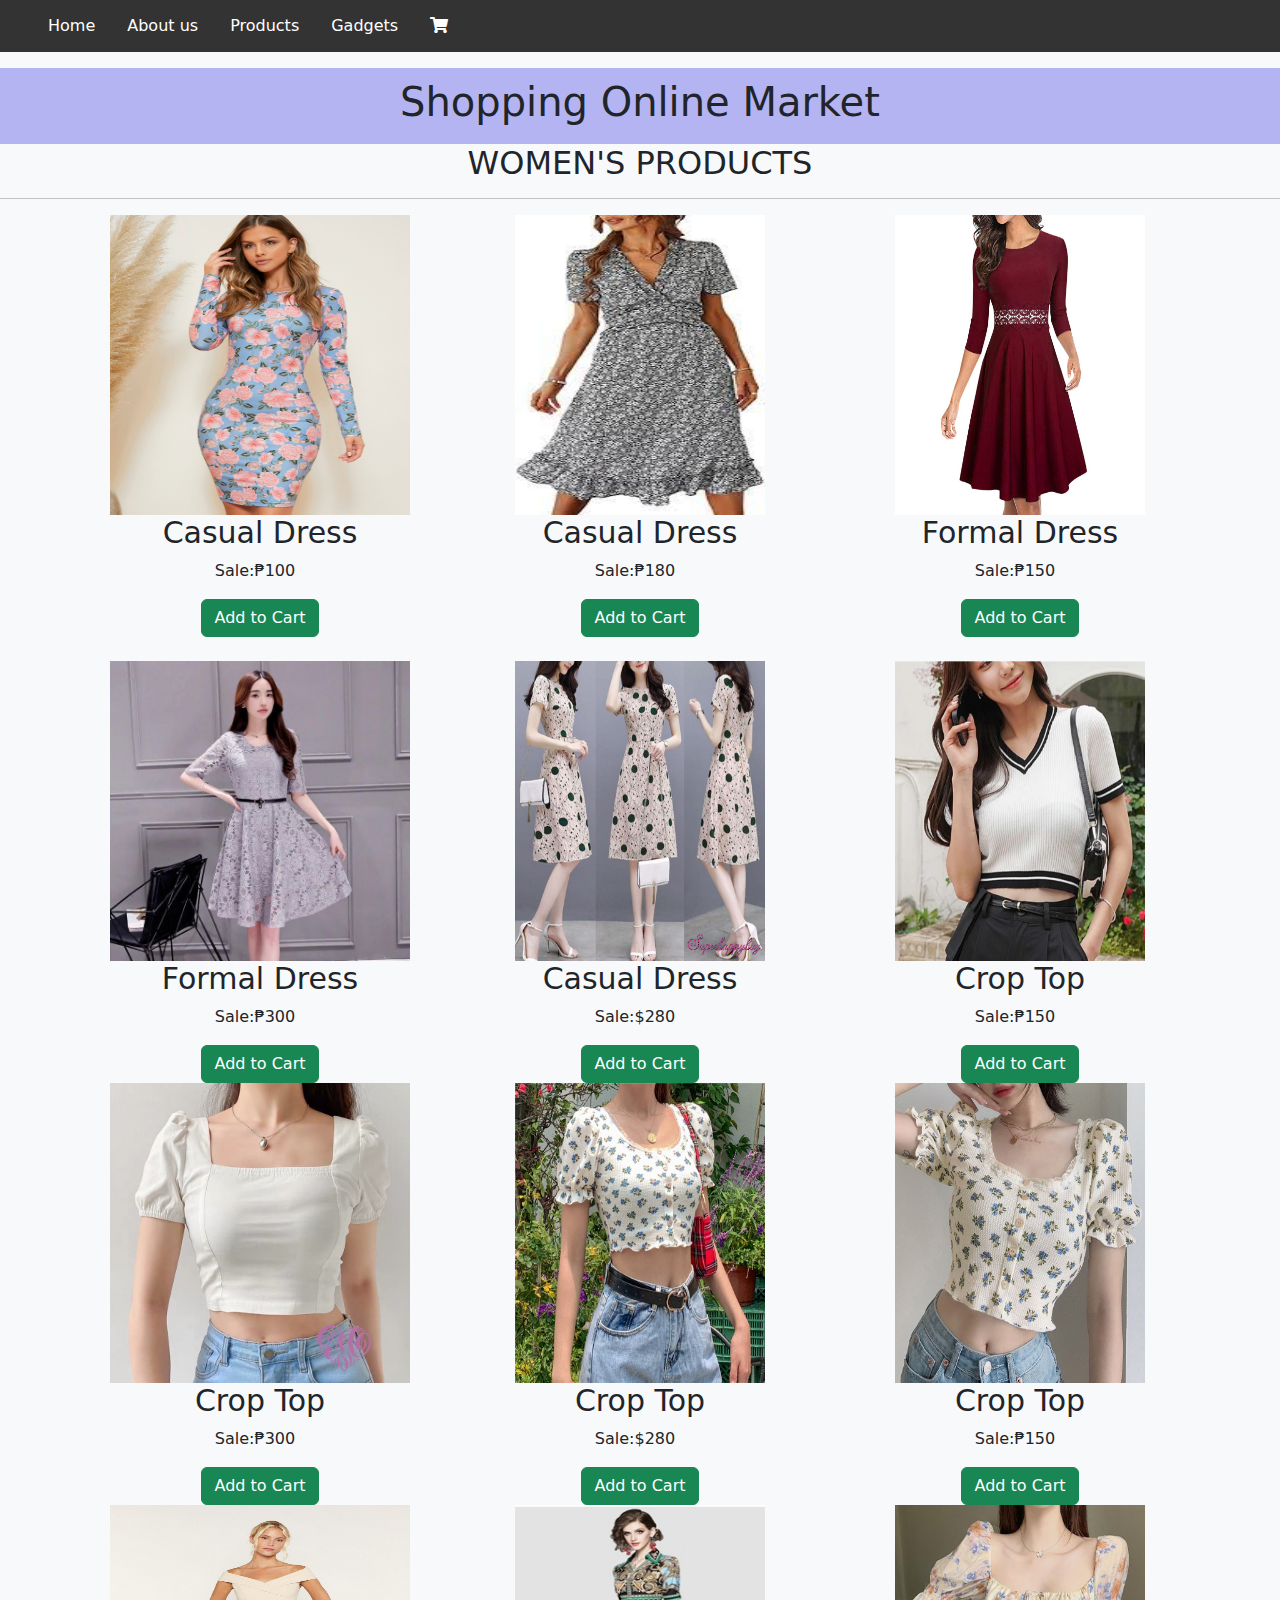
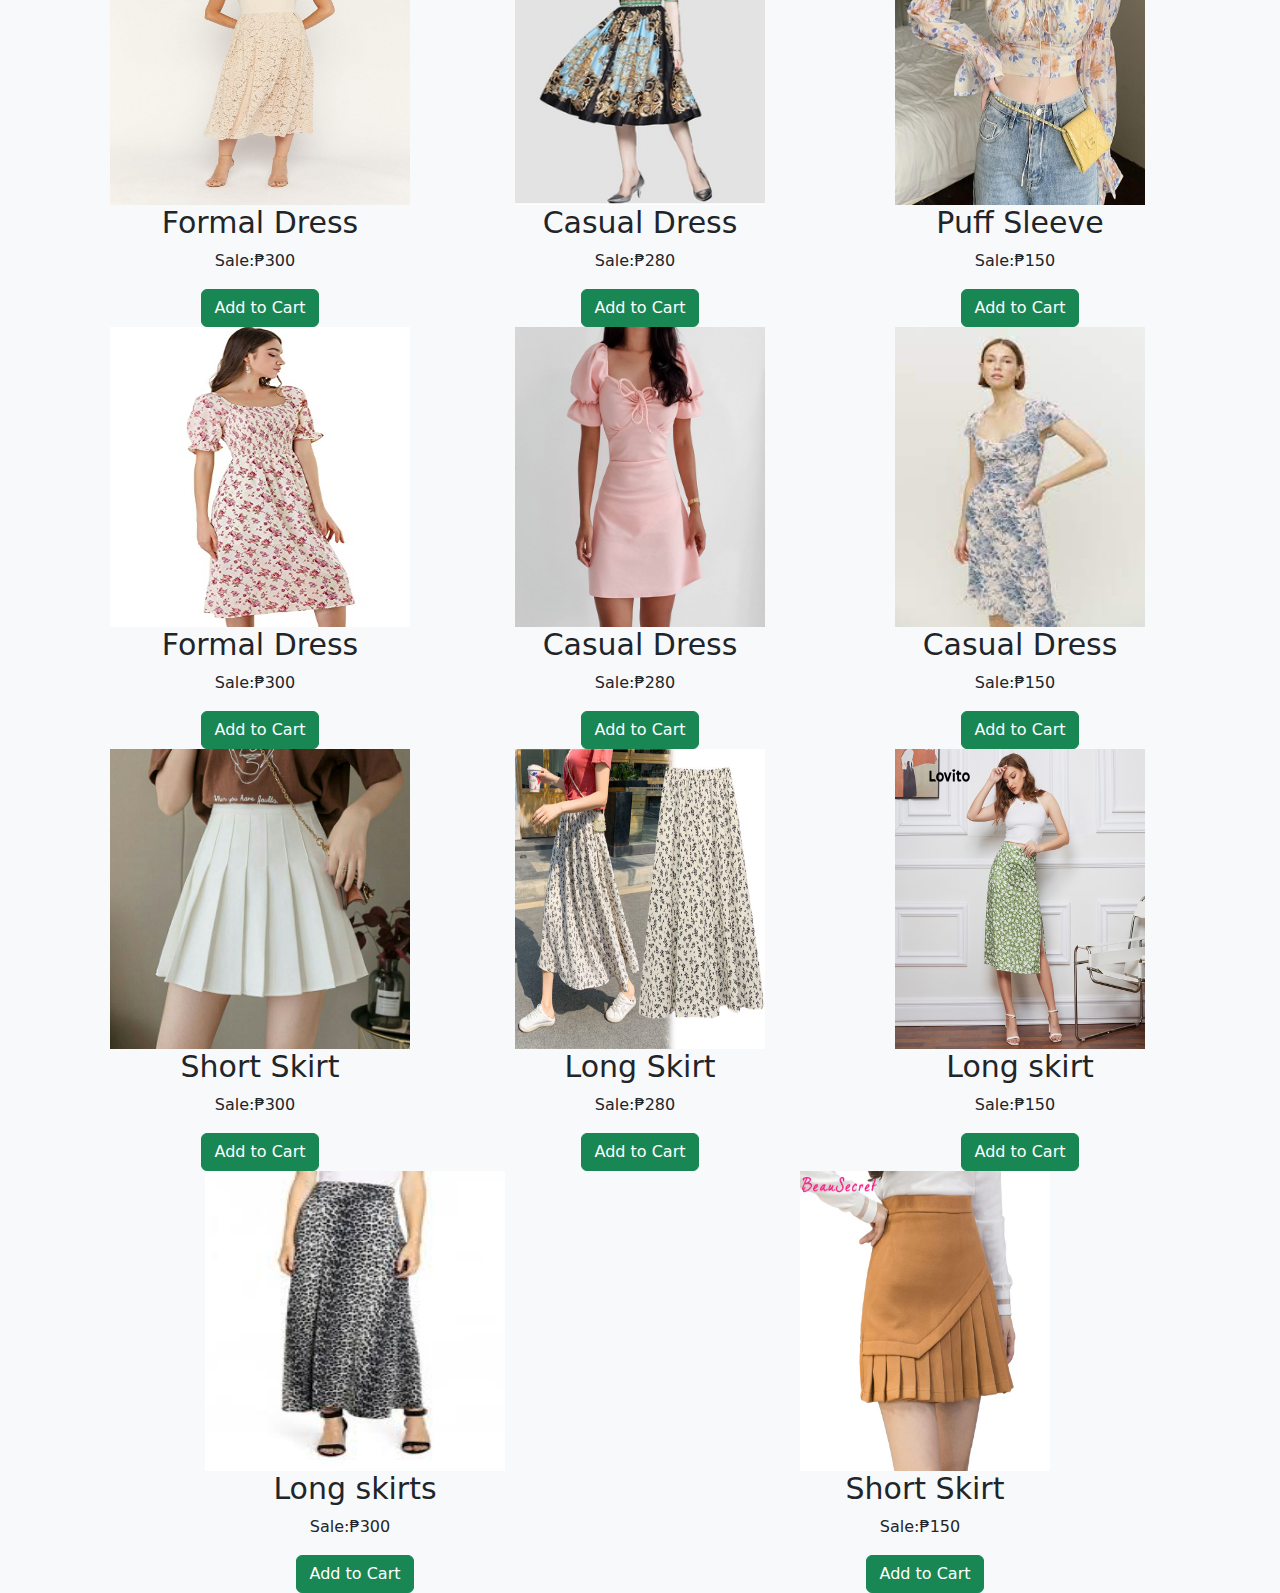
<file: women.html>
<!DOCTYPE html>
<html>
<head>
    <link rel="stylesheet" href="style.css">
    <link rel="stylesheet" href="bootstrap/bootstrap.min.css">
    <script src="bootstrap/bootstrap.bundle.min.js"></script>
    <script src="bootstrap/jquery-3.6.0.min.js"></script>
    <link rel="stylesheet" href="fontawesome/css/all.min.css">
</head>
<body class="bg-light">
    <ul>
        <li><a href="home.html">Home</a></li>
        <li><a href="about.html">About us</a></li>
        <li class="dropdown1">
          <a href="javascript:void(0)" class="dropbtn">Products</a>
          <div class="dropdown1-content">
            <a href="men.html">Men</a>
            <a href="women.html">Women</a>
            <a href="kids.html">kids</a>
          </div>
          <li class="dropdown1">
            <a href="javascript:void(0)" class="dropbtn">Gadgets</a>
            <div class="dropdown1-content">
              <a href="mobile.html">Mobile</a>
              <a href="laptops.html">Laptop</a>
            </div>
            <li><a href="cart.html"><i class="fa fa-shopping-cart"></i></a></li>
      </li>
    </ul>
    

<div class="header" style="padding: 10px;">
  <h1>Shopping Online Market</h1>
</div>

<div>
    <h2 class="text-center">WOMEN'S PRODUCTS</h2>
</div><hr>
  
<div class="d-flex">
<div class="container">
    <div class="row">
      <div class="col" style="text-align:center;">
      <img src="women/1 (1).jpeg" style="width:300px; " height="300px">
      <H1 style="font-size:30px ;">Casual Dress</H1>
      <p style="text-align:center; margin-right:10px;">Sale:₱100</p>
      <button class="btn btn-success" data-bs-toggle="modal" data-bs-target="#addtoCart">Add to Cart</button>
      </div>
      
      <div class="col" style="text-align:center;">
      <img src="women/1 (1).jpg" style="width:250px; " height="300px">
      <H1 style="font-size:30px ;">Casual Dress</H1>
      <p style="text-align:center;  margin-right:10px;">Sale:₱180</p>
      <button class="btn btn-success" data-bs-toggle="modal" data-bs-target="#addtoCart2">Add to Cart</button>
      </div>


      <div class="col" style="text-align:center;">
        <img src="women/1 (3).jpg" style="width:250px; " height="300px">
        <H1 style="font-size:30px ;">Formal Dress</H1>
        <p style="text-align:center;  margin-right:10px;">Sale:₱150</p>
        <button class="btn btn-success" data-bs-toggle="modal" data-bs-target="#addtoCart3"> Add to Cart</button>
      </div>
    </div>
  </div>
</div><br>



<div class="d-flex">
    <div class="container">
        <div class="row">
          <div class="col" style="text-align:center;">
          <img src="women/1 (4).jpg" style="width:300px;" height="300px">
          <H1 style="font-size:30px ;">Formal Dress</H1>
          <p style="text-align:center; margin-right:10px;">Sale:₱300</p>
          <button class="btn btn-success" data-bs-toggle="modal" data-bs-target="#addtoCart4">Add to Cart</button>
          </div>
          
          <div class="col" style="text-align:center;">
          <img src="women/1 (5).jpg" style="width:250px; " height="300px">
          <H1 style="font-size:30px ;">Casual Dress</H1>
          <p style="text-align:center;  margin-right:10px;">Sale:$280</p>
          <button class="btn btn-success" data-bs-toggle="modal" data-bs-target="#addtoCart5">Add to Cart</button>
          </div>
    
    
          <div class="col" style="text-align:center;">
            <img src="women/1 (6).jpg" style="width:250px;" height="300px">
            <H1 style="font-size:30px ;">Crop Top</H1>
            <p style="text-align:center;  margin-right:10px;">Sale:₱150</p>
            <button class="btn btn-success" data-bs-toggle="modal" data-bs-target="#addtoCart6">Add to Cart</button>
          </div>
        </div>
      </div>
    </div>

    <div class="d-flex">
      <div class="container">
          <div class="row">
            <div class="col" style="text-align:center;">
            <img src="women/1 (7).jpg" style="width:300px;" height="300px">
            <H1 style="font-size:30px ;">Crop Top</H1>
            <p style="text-align:center; margin-right:10px;">Sale:₱300</p>
            <button class="btn btn-success" data-bs-toggle="modal" data-bs-target="#addtoCart7">Add to Cart</button>
            </div>
            
            <div class="col" style="text-align:center;">
            <img src="women/1 (8).jpg" style="width:250px; " height="300px">
            <H1 style="font-size:30px ;">Crop Top</H1>
            <p style="text-align:center;  margin-right:10px;">Sale:$280</p>
            <button class="btn btn-success" data-bs-toggle="modal" data-bs-target="#addtoCart8">Add to Cart</button>
            </div>
      
      
            <div class="col" style="text-align:center;">
              <img src="women/1 (9).jpg" style="width:250px;" height="300px">
              <H1 style="font-size:30px ;">Crop Top</H1>
              <p style="text-align:center;  margin-right:10px;">Sale:₱150</p>
              <button class="btn btn-success" data-bs-toggle="modal" data-bs-target="#addtoCart9">Add to Cart</button>
            </div>
          </div>
        </div>
      </div>
  
      <div class="d-flex">
        <div class="container">
            <div class="row">
              <div class="col" style="text-align:center;">
              <img src="women/1 (10).jpg" style="width:300px;" height="300px">
              <H1 style="font-size:30px ;">Formal Dress</H1>
              <p style="text-align:center; margin-right:10px;">Sale:₱300</p>
              <button class="btn btn-success" data-bs-toggle="modal" data-bs-target="#addtoCart10">Add to Cart</button>
              </div>
              
              <div class="col" style="text-align:center;">
              <img src="women/1 (11).jpg" style="width:250px; " height="300px">
              <H1 style="font-size:30px ;">Casual Dress</H1>
              <p style="text-align:center;  margin-right:10px;">Sale:₱280</p>
              <button class="btn btn-success" data-bs-toggle="modal" data-bs-target="#addtoCart11">Add to Cart</button>
              </div>
        
        
              <div class="col" style="text-align:center;">
                <img src="women/1 (12).jpg" style="width:250px;" height="300px">
                <H1 style="font-size:30px ;">Puff Sleeve</H1>
                <p style="text-align:center;  margin-right:10px;">Sale:₱150</p>
                <button class="btn btn-success" data-bs-toggle="modal" data-bs-target="#addtoCart12">Add to Cart</button>
              </div>
            </div>
          </div>
        </div>
    
        <div class="d-flex">
          <div class="container">
              <div class="row">
                <div class="col" style="text-align:center;">
                <img src="women/1 (13).jpg" style="width:300px;" height="300px">
                <H1 style="font-size:30px ;">Formal Dress</H1>
                <p style="text-align:center; margin-right:10px;">Sale:₱300</p>
                <button class="btn btn-success" data-bs-toggle="modal" data-bs-target="#addtoCart13">Add to Cart</button>
                </div>
                
                <div class="col" style="text-align:center;">
                <img src="women/1 (14).jpg" style="width:250px; " height="300px">
                <H1 style="font-size:30px ;">Casual Dress</H1>
                <p style="text-align:center;  margin-right:10px;">Sale:₱280</p>
                <button class="btn btn-success" data-bs-toggle="modal" data-bs-target="#addtoCart14">Add to Cart</button>
                </div>
          
          
                <div class="col" style="text-align:center;">
                  <img src="women/1 (15).jpg" style="width:250px;" height="300px">
                  <H1 style="font-size:30px ;">Casual Dress</H1>
                  <p style="text-align:center;  margin-right:10px;">Sale:₱150</p>
                  <button class="btn btn-success" data-bs-toggle="modal" data-bs-target="#addtoCart15">Add to Cart</button>
                </div>
              </div>
            </div>
          </div>
      
          <div class="d-flex">
            <div class="container">
                <div class="row">
                  <div class="col" style="text-align:center;">
                  <img src="women/1 (16).jpg" style="width:300px;" height="300px">
                  <H1 style="font-size:30px ;">Short Skirt</H1>
                  <p style="text-align:center; margin-right:10px;">Sale:₱300</p>
                  <button class="btn btn-success" data-bs-toggle="modal" data-bs-target="#addtoCart16">Add to Cart</button>
                  </div>
                  
                  <div class="col" style="text-align:center;">
                  <img src="women/1 (17).jpg" style="width:250px; " height="300px">
                  <H1 style="font-size:30px ;">Long Skirt</H1>
                  <p style="text-align:center;  margin-right:10px;">Sale:₱280</p>
                  <button class="btn btn-success" data-bs-toggle="modal" data-bs-target="#addtoCart17">Add to Cart</button>
                  </div>
            
            
                  <div class="col" style="text-align:center;">
                    <img src="women/1 (18).jpg" style="width:250px;" height="300px">
                    <H1 style="font-size:30px ;">Long skirt</H1>
                    <p style="text-align:center;  margin-right:10px;">Sale:₱150</p>
                    <button class="btn btn-success" data-bs-toggle="modal" data-bs-target="#addtoCart18">Add to Cart</button>
                  </div>
                </div>
              </div>
            </div>
        
            <div class="d-flex">
              <div class="container">
                  <div class="row">
                    <div class="col" style="text-align:center;">
                    <img src="women/1 (19).jpg" style="width:300px;" height="300px">
                    <H1 style="font-size:30px ;">Long skirts</H1>
                    <p style="text-align:center; margin-right:10px;">Sale:₱300</p>
                    <button class="btn btn-success" data-bs-toggle="modal" data-bs-target="#addtoCart19">Add to Cart</button>
                    </div>
              
                    <div class="col" style="text-align:center;">
                      <img src="women/1 (20).jpg" style="width:250px;" height="300px">
                      <H1 style="font-size:30px ;">Short Skirt</H1>
                      <p style="text-align:center;  margin-right:10px;">Sale:₱150</p>
                      <button class="btn btn-success" data-bs-toggle="modal" data-bs-target="#addtoCart20">Add to Cart</button>
                    </div>
                  </div>
                </div>
              </div>
          
</body>
</html>



<!---------------------- MODALS ------------------------>
<div class="modal" tabindex="-1" id="addtoCart" >
  <div class="modal-dialog">
    <div class="modal-content">
      <div class="modal-header">
        <h5 class="modal-title fw-bold">ADD TO CART</h5>
        <button type="button" class="btn-close" data-bs-dismiss="modal" aria-label="Close"></button>
      </div>
      <div class="modal-body text-center">
        <img src="women/1 (1).jpeg" style="width:300px; " height="300px">
      <H1 style="font-size:30px ;">Casual Dress</H1>
      <p style="text-align:center; margin-right:10px;">Sale:₱100</p>
        <input type="number" name="" id="" style="width: 50%;" placeholder="Quantity">
      </div>
      <div class="modal-footer justify-content-center">
        <button type="button" class="btn btn-danger" data-bs-toggle="modal" data-bs-target="#buyNowModal">Buy Now</button>
        <button type="button" class="btn btn-primary " onclick="addCart()">Add to Cart</button>
      </div>
    </div>
  </div>
</div>

<!---------------------- MODALS2 ------------------------>
<div class="modal" tabindex="-1" id="addtoCart2" >
  <div class="modal-dialog">
    <div class="modal-content">
      <div class="modal-header">
        <h5 class="modal-title fw-bold">ADD TO CART</h5>
        <button type="button" class="btn-close" data-bs-dismiss="modal" aria-label="Close"></button>
      </div>
      <div class="modal-body text-center">
        <img src="women/1 (1).jpg" style="width:250px; " height="300px">
      <H1 style="font-size:30px ;">Casual Dress</H1>
      <p style="text-align:center;  margin-right:10px;">Sale:₱180</p>
        <input type="number" name="" id="" style="width: 50%;" placeholder="Quantity">
      </div>
      <div class="modal-footer justify-content-center">
        <button type="button" class="btn btn-danger" data-bs-toggle="modal" data-bs-target="#buyNowModal">Buy Now</button>
        <button type="button" class="btn btn-primary " onclick="addCart2()">Add to Cart</button>
      </div>
    </div>
  </div>
</div>


<!---------------------- MODALS3 ------------------------>
<div class="modal" tabindex="-1" id="addtoCart3" >
  <div class="modal-dialog">
    <div class="modal-content">
      <div class="modal-header">
        <h5 class="modal-title fw-bold">ADD TO CART</h5>
        <button type="button" class="btn-close" data-bs-dismiss="modal" aria-label="Close"></button>
      </div>
      <div class="modal-body text-center">
        <img src="women/1 (3).jpg" style="width:250px; " height="300px">
        <H1 style="font-size:30px ;">Formal Dress</H1>
        <p style="text-align:center;  margin-right:10px;">Sale:₱150</p>
        <input type="number" name="" id="" style="width: 50%;" placeholder="Quantity">
      </div>
      <div class="modal-footer justify-content-center">
        <button type="button" class="btn btn-danger" data-bs-toggle="modal" data-bs-target="#buyNowModal">Buy Now</button>
        <button type="button" class="btn btn-primary " onclick="addCart3()">Add to Cart</button>
      </div>
    </div>
  </div>
</div>


<!---------------------- MODALS4 ------------------------>
<div class="modal" tabindex="-1" id="addtoCart4" >
  <div class="modal-dialog">
    <div class="modal-content">
      <div class="modal-header">
        <h5 class="modal-title fw-bold">ADD TO CART</h5>
        <button type="button" class="btn-close" data-bs-dismiss="modal" aria-label="Close"></button>
      </div>
      <div class="modal-body text-center">
        <img src="women/1 (4).jpg" style="width:300px;" height="300px">
          <H1 style="font-size:30px ;">Formal Dress</H1>
          <p style="text-align:center; margin-right:10px;">Sale:₱300</p>
        <input type="number" name="" id="" style="width: 50%;" placeholder="Quantity">
      </div>
      <div class="modal-footer justify-content-center">
        <button type="button" class="btn btn-danger" data-bs-toggle="modal" data-bs-target="#buyNowModal">Buy Now</button>
        <button type="button" class="btn btn-primary " onclick="addCart4()">Add to Cart</button>
      </div>
    </div>
  </div>
</div>


<!---------------------- MODALS5 ------------------------>
<div class="modal" tabindex="-1" id="addtoCart5" >
  <div class="modal-dialog">
    <div class="modal-content">
      <div class="modal-header">
        <h5 class="modal-title fw-bold">ADD TO CART</h5>
        <button type="button" class="btn-close" data-bs-dismiss="modal" aria-label="Close"></button>
      </div>
      <div class="modal-body text-center">
        <img src="women/1 (5).jpg" style="width:250px; " height="300px">
          <H1 style="font-size:30px ;">Casual Dress</H1>
          <p style="text-align:center;  margin-right:10px;">Sale:₱280</p>
        <input type="number" name="" id="" style="width: 50%;" placeholder="Quantity">
      </div>
      <div class="modal-footer justify-content-center">
        <button type="button" class="btn btn-danger" data-bs-toggle="modal" data-bs-target="#buyNowModal">Buy Now</button>
        <button type="button" class="btn btn-primary " onclick="addCart5()">Add to Cart</button>
      </div>
    </div>
  </div>
</div>


<!---------------------- MODALS6 ------------------------>
<div class="modal" tabindex="-1" id="addtoCart6" >
  <div class="modal-dialog">
    <div class="modal-content">
      <div class="modal-header">
        <h5 class="modal-title fw-bold">ADD TO CART</h5>
        <button type="button" class="btn-close" data-bs-dismiss="modal" aria-label="Close"></button>
      </div>
      <div class="modal-body text-center">
        <img src="women/1 (6).jpg" style="width:250px;" height="300px">
            <H1 style="font-size:30px ;">Crop Top</H1>
            <p style="text-align:center;  margin-right:10px;">Sale:₱150</p>
        <input type="number" name="" id="" style="width: 50%;" placeholder="Quantity">
      </div>
      <div class="modal-footer justify-content-center">
        <button type="button" class="btn btn-danger" data-bs-toggle="modal" data-bs-target="#buyNowModal">Buy Now</button>
        <button type="button" class="btn btn-primary " onclick="addCart6()">Add to Cart</button>
      </div>
    </div>
  </div>
</div>


<!---------------------- MODALS7 ------------------------>
<div class="modal" tabindex="-1" id="addtoCart7" >
  <div class="modal-dialog">
    <div class="modal-content">
      <div class="modal-header">
        <h5 class="modal-title fw-bold">ADD TO CART</h5>
        <button type="button" class="btn-close" data-bs-dismiss="modal" aria-label="Close"></button>
      </div>
      <div class="modal-body text-center">
        <img src="women/1 (7).jpg" style="width:300px;" height="300px">
            <H1 style="font-size:30px ;">Crop Top</H1>
            <p style="text-align:center; margin-right:10px;">Sale:₱300</p>
        <input type="number" name="" id="" style="width: 50%;" placeholder="Quantity">
      </div>
      <div class="modal-footer justify-content-center">
        <button type="button" class="btn btn-danger" data-bs-toggle="modal" data-bs-target="#buyNowModal">Buy Now</button>
        <button type="button" class="btn btn-primary " onclick="addCart7()">Add to Cart</button>
      </div>
    </div>
  </div>
</div>


<!---------------------- MODALS8 ------------------------>
<div class="modal" tabindex="-1" id="addtoCart8" >
  <div class="modal-dialog">
    <div class="modal-content">
      <div class="modal-header">
        <h5 class="modal-title fw-bold">ADD TO CART</h5>
        <button type="button" class="btn-close" data-bs-dismiss="modal" aria-label="Close"></button>
      </div>
      <div class="modal-body text-center">
        <img src="women/1 (8).jpg" style="width:250px; " height="300px">
            <H1 style="font-size:30px ;">Crop Top</H1>
            <p style="text-align:center;  margin-right:10px;">Sale:₱280</p>
        <input type="number" name="" id="" style="width: 50%;" placeholder="Quantity">
      </div>
      <div class="modal-footer justify-content-center">
        <button type="button" class="btn btn-danger" data-bs-toggle="modal" data-bs-target="#buyNowModal">Buy Now</button>
        <button type="button" class="btn btn-primary " onclick="addCart8()">Add to Cart</button>
      </div>
    </div>
  </div>
</div>


<!---------------------- MODALS9 ------------------------>
<div class="modal" tabindex="-1" id="addtoCart9" >
  <div class="modal-dialog">
    <div class="modal-content">
      <div class="modal-header">
        <h5 class="modal-title fw-bold">ADD TO CART</h5>
        <button type="button" class="btn-close" data-bs-dismiss="modal" aria-label="Close"></button>
      </div>
      <div class="modal-body text-center">
        <img src="women/1 (9).jpg" style="width:250px;" height="300px">
        <H1 style="font-size:30px ;">Crop Top</H1>
        <p style="text-align:center;  margin-right:10px;">Sale:₱150</p>
        <input type="number" name="" id="" style="width: 50%;" placeholder="Quantity">
      </div>
      <div class="modal-footer justify-content-center">
        <button type="button" class="btn btn-danger" data-bs-toggle="modal" data-bs-target="#buyNowModal">Buy Now</button>
        <button type="button" class="btn btn-primary " onclick="addCart9()">Add to Cart</button>
      </div>
    </div>
  </div>
</div>


<!---------------------- MODALS10 ------------------------>
<div class="modal" tabindex="-1" id="addtoCart10" >
  <div class="modal-dialog">
    <div class="modal-content">
      <div class="modal-header">
        <h5 class="modal-title fw-bold">ADD TO CART</h5>
        <button type="button" class="btn-close" data-bs-dismiss="modal" aria-label="Close"></button>
      </div>
      <div class="modal-body text-center">
        <img src="women/1 (10).jpg" style="width:300px;" height="300px">
              <H1 style="font-size:30px ;">Formal Dress</H1>
              <p style="text-align:center; margin-right:10px;">Sale:₱300</p>
        <input type="number" name="" id="" style="width: 50%;" placeholder="Quantity">
      </div>
      <div class="modal-footer justify-content-center">
        <button type="button" class="btn btn-danger" data-bs-toggle="modal" data-bs-target="#buyNowModal">Buy Now</button>
        <button type="button" class="btn btn-primary " onclick="addCart10()">Add to Cart</button>
      </div>
    </div>
  </div>
</div>

<!---------------------- MODALS11 ------------------------>
<div class="modal" tabindex="-1" id="addtoCart11" >
  <div class="modal-dialog">
    <div class="modal-content">
      <div class="modal-header">
        <h5 class="modal-title fw-bold">ADD TO CART</h5>
        <button type="button" class="btn-close" data-bs-dismiss="modal" aria-label="Close"></button>
      </div>
      <div class="modal-body text-center">
        <img src="women/1 (11).jpg" style="width:250px; " height="300px">
              <H1 style="font-size:30px ;">Casual Dress</H1>
              <p style="text-align:center;  margin-right:10px;">Sale:₱280</p>
        <input type="number" name="" id="" style="width: 50%;" placeholder="Quantity">
      </div>
      <div class="modal-footer justify-content-center">
        <button type="button" class="btn btn-danger" data-bs-toggle="modal" data-bs-target="#buyNowModal">Buy Now</button>
        <button type="button" class="btn btn-primary " onclick="addCart11()">Add to Cart</button>
      </div>
    </div>
  </div>
</div>


<!---------------------- MODALS12 ------------------------>
<div class="modal" tabindex="-1" id="addtoCart12" >
  <div class="modal-dialog">
    <div class="modal-content">
      <div class="modal-header">
        <h5 class="modal-title fw-bold">ADD TO CART</h5>
        <button type="button" class="btn-close" data-bs-dismiss="modal" aria-label="Close"></button>
      </div>
      <div class="modal-body text-center">
        <img src="women/1 (12).jpg" style="width:250px;" height="300px">
                <H1 style="font-size:30px ;">Puff Sleeve</H1>
                <p style="text-align:center;  margin-right:10px;">Sale:₱150</p>
        <input type="number" name="" id="" style="width: 50%;" placeholder="Quantity">
      </div>
      <div class="modal-footer justify-content-center">
        <button type="button" class="btn btn-danger" data-bs-toggle="modal" data-bs-target="#buyNowModal">Buy Now</button>
        <button type="button" class="btn btn-primary " onclick="addCart12()">Add to Cart</button>
      </div>
    </div>
  </div>
</div>


<!---------------------- MODALS13 ------------------------>
<div class="modal" tabindex="-1" id="addtoCart13" >
  <div class="modal-dialog">
    <div class="modal-content">
      <div class="modal-header">
        <h5 class="modal-title fw-bold">ADD TO CART</h5>
        <button type="button" class="btn-close" data-bs-dismiss="modal" aria-label="Close"></button>
      </div>
      <div class="modal-body text-center">
        <img src="women/1 (13).jpg" style="width:300px;" height="300px">
                <H1 style="font-size:30px ;">Formal Dress</H1>
                <p style="text-align:center; margin-right:10px;">Sale:₱300</p>
        <input type="number" name="" id="" style="width: 50%;" placeholder="Quantity">
      </div>
      <div class="modal-footer justify-content-center">
        <button type="button" class="btn btn-danger" data-bs-toggle="modal" data-bs-target="#buyNowModal">Buy Now</button>
        <button type="button" class="btn btn-primary " onclick="addCart13()">Add to Cart</button>
      </div>
    </div>
  </div>
</div>


<!---------------------- MODALS14 ------------------------>
<div class="modal" tabindex="-1" id="addtoCart14" >
  <div class="modal-dialog">
    <div class="modal-content">
      <div class="modal-header">
        <h5 class="modal-title fw-bold">ADD TO CART</h5>
        <button type="button" class="btn-close" data-bs-dismiss="modal" aria-label="Close"></button>
      </div>
      <div class="modal-body text-center">
        <img src="women/1 (14).jpg" style="width:250px; " height="300px">
                <H1 style="font-size:30px ;">Casual Dress</H1>
                <p style="text-align:center;  margin-right:10px;">Sale:₱280</p>
        <input type="number" name="" id="" style="width: 50%;" placeholder="Quantity">
      </div>
      <div class="modal-footer justify-content-center">
        <button type="button" class="btn btn-danger" data-bs-toggle="modal" data-bs-target="#buyNowModal">Buy Now</button>
        <button type="button" class="btn btn-primary " onclick="addCart14()">Add to Cart</button>
      </div>
    </div>
  </div>
</div>


<!---------------------- MODALS15 ------------------------>
<div class="modal" tabindex="-1" id="addtoCart15" >
  <div class="modal-dialog">
    <div class="modal-content">
      <div class="modal-header">
        <h5 class="modal-title fw-bold">ADD TO CART</h5>
        <button type="button" class="btn-close" data-bs-dismiss="modal" aria-label="Close"></button>
      </div>
      <div class="modal-body text-center">
        <img src="women/1 (15).jpg" style="width:250px;" height="300px">
                  <H1 style="font-size:30px ;">Casual Dress</H1>
                  <p style="text-align:center;  margin-right:10px;">Sale:₱150</p>
        <input type="number" name="" id="" style="width: 50%;" placeholder="Quantity">
      </div>
      <div class="modal-footer justify-content-center">
        <button type="button" class="btn btn-danger" data-bs-toggle="modal" data-bs-target="#buyNowModal">Buy Now</button>
        <button type="button" class="btn btn-primary " onclick="addCart15()">Add to Cart</button>
      </div>
    </div>
  </div>
</div>


<!---------------------- MODALS16 ------------------------>
<div class="modal" tabindex="-1" id="addtoCart16" >
  <div class="modal-dialog">
    <div class="modal-content">
      <div class="modal-header">
        <h5 class="modal-title fw-bold">ADD TO CART</h5>
        <button type="button" class="btn-close" data-bs-dismiss="modal" aria-label="Close"></button>
      </div>
      <div class="modal-body text-center">
        <img src="women/1 (16).jpg" style="width:300px;" height="300px">
                  <H1 style="font-size:30px ;">Short Skirt</H1>
                  <p style="text-align:center; margin-right:10px;">Sale:₱300</p>
        <input type="number" name="" id="" style="width: 50%;" placeholder="Quantity">
      </div>
      <div class="modal-footer justify-content-center">
        <button type="button" class="btn btn-danger" data-bs-toggle="modal" data-bs-target="#buyNowModal">Buy Now</button>
        <button type="button" class="btn btn-primary " onclick="addCart16()">Add to Cart</button>
      </div>
    </div>
  </div>
</div>


<!---------------------- MODALS17 ------------------------>
<div class="modal" tabindex="-1" id="addtoCart17" >
  <div class="modal-dialog">
    <div class="modal-content">
      <div class="modal-header">
        <h5 class="modal-title fw-bold">ADD TO CART</h5>
        <button type="button" class="btn-close" data-bs-dismiss="modal" aria-label="Close"></button>
      </div>
      <div class="modal-body text-center">
        <img src="women/1 (17).jpg" style="width:250px; " height="300px">
                  <H1 style="font-size:30px ;">Long Skirt</H1>
                  <p style="text-align:center;  margin-right:10px;">Sale:₱280</p>
        <input type="number" name="" id="" style="width: 50%;" placeholder="Quantity">
      </div>
      <div class="modal-footer justify-content-center">
        <button type="button" class="btn btn-danger" data-bs-toggle="modal" data-bs-target="#buyNowModal">Buy Now</button>
        <button type="button" class="btn btn-primary " onclick="addCart17()">Add to Cart</button>
      </div>
    </div>
  </div>
</div>


<!---------------------- MODALS18 ------------------------>
<div class="modal" tabindex="-1" id="addtoCart18" >
  <div class="modal-dialog">
    <div class="modal-content">
      <div class="modal-header">
        <h5 class="modal-title fw-bold">ADD TO CART</h5>
        <button type="button" class="btn-close" data-bs-dismiss="modal" aria-label="Close"></button>
      </div>
      <div class="modal-body text-center">
        <img src="women/1 (18).jpg" style="width:250px;" height="300px">
        <H1 style="font-size:30px ;">Long skirt</H1>
        <p style="text-align:center;  margin-right:10px;">Sale:₱150</p>
        <input type="number" name="" id="" style="width: 50%;" placeholder="Quantity">
      </div>
      <div class="modal-footer justify-content-center">
        <button type="button" class="btn btn-danger" data-bs-toggle="modal" data-bs-target="#buyNowModal">Buy Now</button>
        <button type="button" class="btn btn-primary " onclick="addCart18()">Add to Cart</button>
      </div>
    </div>
  </div>
</div>


<!---------------------- MODALS19 ------------------------>
<div class="modal" tabindex="-1" id="addtoCart19" >
  <div class="modal-dialog">
    <div class="modal-content">
      <div class="modal-header">
        <h5 class="modal-title fw-bold">ADD TO CART</h5>
        <button type="button" class="btn-close" data-bs-dismiss="modal" aria-label="Close"></button>
      </div>
      <div class="modal-body text-center">
        <img src="women/1 (19).jpg" style="width:300px;" height="300px">
                    <H1 style="font-size:30px ;">Long skirts</H1>
                    <p style="text-align:center; margin-right:10px;">Sale:₱300</p>
        <input type="number" name="" id="" style="width: 50%;" placeholder="Quantity">
      </div>
      <div class="modal-footer justify-content-center">
        <button type="button" class="btn btn-danger" data-bs-toggle="modal" data-bs-target="#buyNowModal">Buy Now</button>
        <button type="button" class="btn btn-primary " onclick="addCart18()">Add to Cart</button>
      </div>
    </div>
  </div>
</div>


<!---------------------- MODALS20 ------------------------>
<div class="modal" tabindex="-1" id="addtoCart20" >
  <div class="modal-dialog">
    <div class="modal-content">
      <div class="modal-header">
        <h5 class="modal-title fw-bold">ADD TO CART</h5>
        <button type="button" class="btn-close" data-bs-dismiss="modal" aria-label="Close"></button>
      </div>
      <div class="modal-body text-center">
        <img src="women/1 (20).jpg" style="width:250px;" height="300px">
                      <H1 style="font-size:30px ;">Short Skirt</H1>
                      <p style="text-align:center;  margin-right:10px;">Sale:₱150</p>
        <input type="number" name="" id="" style="width: 50%;" placeholder="Quantity">
      </div>
      <div class="modal-footer justify-content-center">
        <button type="button" class="btn btn-danger" data-bs-toggle="modal" data-bs-target="#buyNowModal">Buy Now</button>
        <button type="button" class="btn btn-primary " onclick="addCart20()">Add to Cart</button>
      </div>
    </div>
  </div>
</div>


<!---------------------- BUY NOW MODAL----------------------->
<div class="modal" tabindex="-1" id="buyNowModal" >
  <div class="modal-dialog">
    <div class="modal-content">
      <div class="modal-header">
        <h5 class="modal-title fw-bold">Shipping Address</h5>
        <button type="button" class="btn-close" data-bs-dismiss="modal" aria-label="Close"></button>
      </div>
      <div class="modal-body text-center">
        <input type="text"  placeholder="Name" class="form-control"><br>
        <input type="number"  placeholder="Enter Number" class="form-control"><br>
        <input type="text"  placeholder="Location" class="form-control"><br>
        <input type="number"  placeholder="Zip Code" class="form-control"><br>
      </div>
      <div class="modal-footer justify-content-center">
        <button type="button" class="btn btn-danger" onclick="buyNow()">Buy Now</button>
      </div>
    </div>
  </div>
</div>


<script>

//Buy now function
function buyNow(){
  alert('Placed an Order')
  $('#buyNowModal').modal('hide')

  setTimeout(function(){location.href="home.html", 3000} );

}

function addCart(){
    alert('Added To Cart')
    $('#addtoCart').modal('hide')
  }

  function addCart2(){
    alert('Added To Cart')
    $('#addtoCart2').modal('hide')
  }

  function addCart3(){
    alert('Added To Cart')
    $('#addtoCart3').modal('hide')
  }

  function addCart4(){
    alert('Added To Cart')
    $('#addtoCart4').modal('hide')
  }

  function addCart5(){
    alert('Added To Cart')
    $('#addtoCart5').modal('hide')
  }

  function addCart6(){
    alert('Added To Cart')
    $('#addtoCart6').modal('hide')
  }

  function addCart7(){
    alert('Added To Cart')
    $('#addtoCart7').modal('hide')
  }

  function addCart8(){
    alert('Added To Cart')
    $('#addtoCart8').modal('hide')
  }

  function addCart9(){
    alert('Added To Cart')
    $('#addtoCart9').modal('hide')
  }

  function addCart10(){
    alert('Added To Cart')
    $('#addtoCart10').modal('hide')
  }

  function addCart11(){
    alert('Added To Cart')
    $('#addtoCart11').modal('hide')
  }

  function addCart12(){
    alert('Added To Cart')
    $('#addtoCart12').modal('hide')
  }

  function addCart13(){
    alert('Added To Cart')
    $('#addtoCart13').modal('hide')
  }

  function addCart14(){
    alert('Added To Cart')
    $('#addtoCart14').modal('hide')
  }

  function addCart15(){
    alert('Added To Cart')
    $('#addtoCart15').modal('hide')
  }

  function addCart16(){
    alert('Added To Cart')
    $('#addtoCart16').modal('hide')
  }

  function addCart17(){
    alert('Added To Cart')
    $('#addtoCart17').modal('hide')
  }

  function addCart18(){
    alert('Added To Cart')
    $('#addtoCart18').modal('hide')
  }

  function addCart19(){
    alert('Added To Cart')
    $('#addtoCart19').modal('hide')
  }

  function addCart20(){
    alert('Added To Cart')
    $('#addtoCart20').modal('hide')
  }
</script>
</file>
<file: style.css>
ul {
    list-style-type: none;
    margin: 0;
    padding: 0;
    overflow: hidden;
    background-color: #333;
  }
  
  li {
    float: left;
  }
  
  li a, .dropbtn {
    display: inline-block;
    color: white;
    text-align: center;
    padding: 14px 16px;
    text-decoration: none;
  }
  
  li a:hover, .dropdown1:hover .dropbtn {
    background-color: red;
  }
  
  li.dropdown1 {
    display: inline-block;
  }
  
  .dropdown1-content {
    display: none;
    position: absolute;
    background-color: #f9f9f9;
    min-width: 160px;
    box-shadow: 0px 8px 16px 0px rgba(0,0,0,0.2);
    z-index: 1;
  }
  
  .dropdown1-content a {
    color: black;
    padding: 12px 16px;
    text-decoration: none;
    display: block;
    text-align: left;
  }
  .dropdown1-content a:hover {background-color: #f1f1f1;}
  .dropdown1:hover .dropdown1-content {
    display: block;
  }
  .header{
  background-color: rgb(180, 180, 243);
  text-align: center;
  padding: 50px;
  }
</file>
